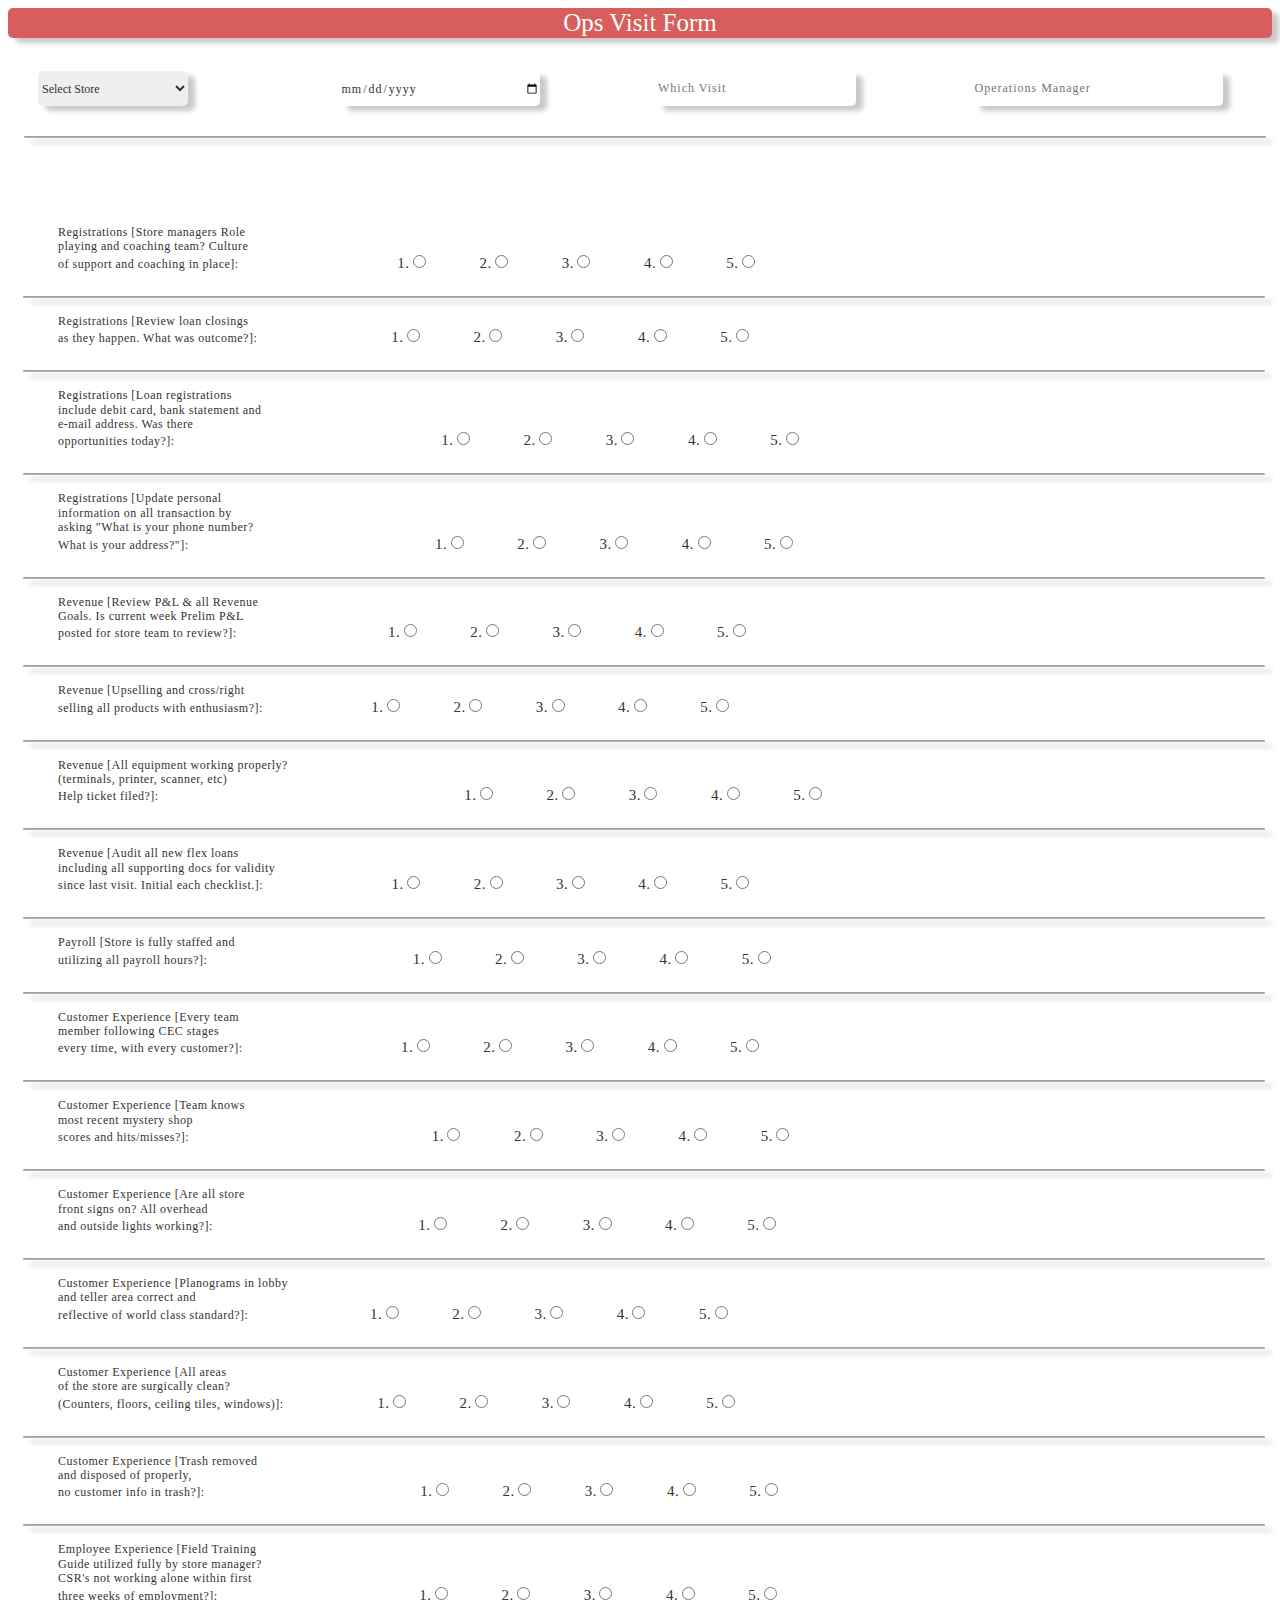
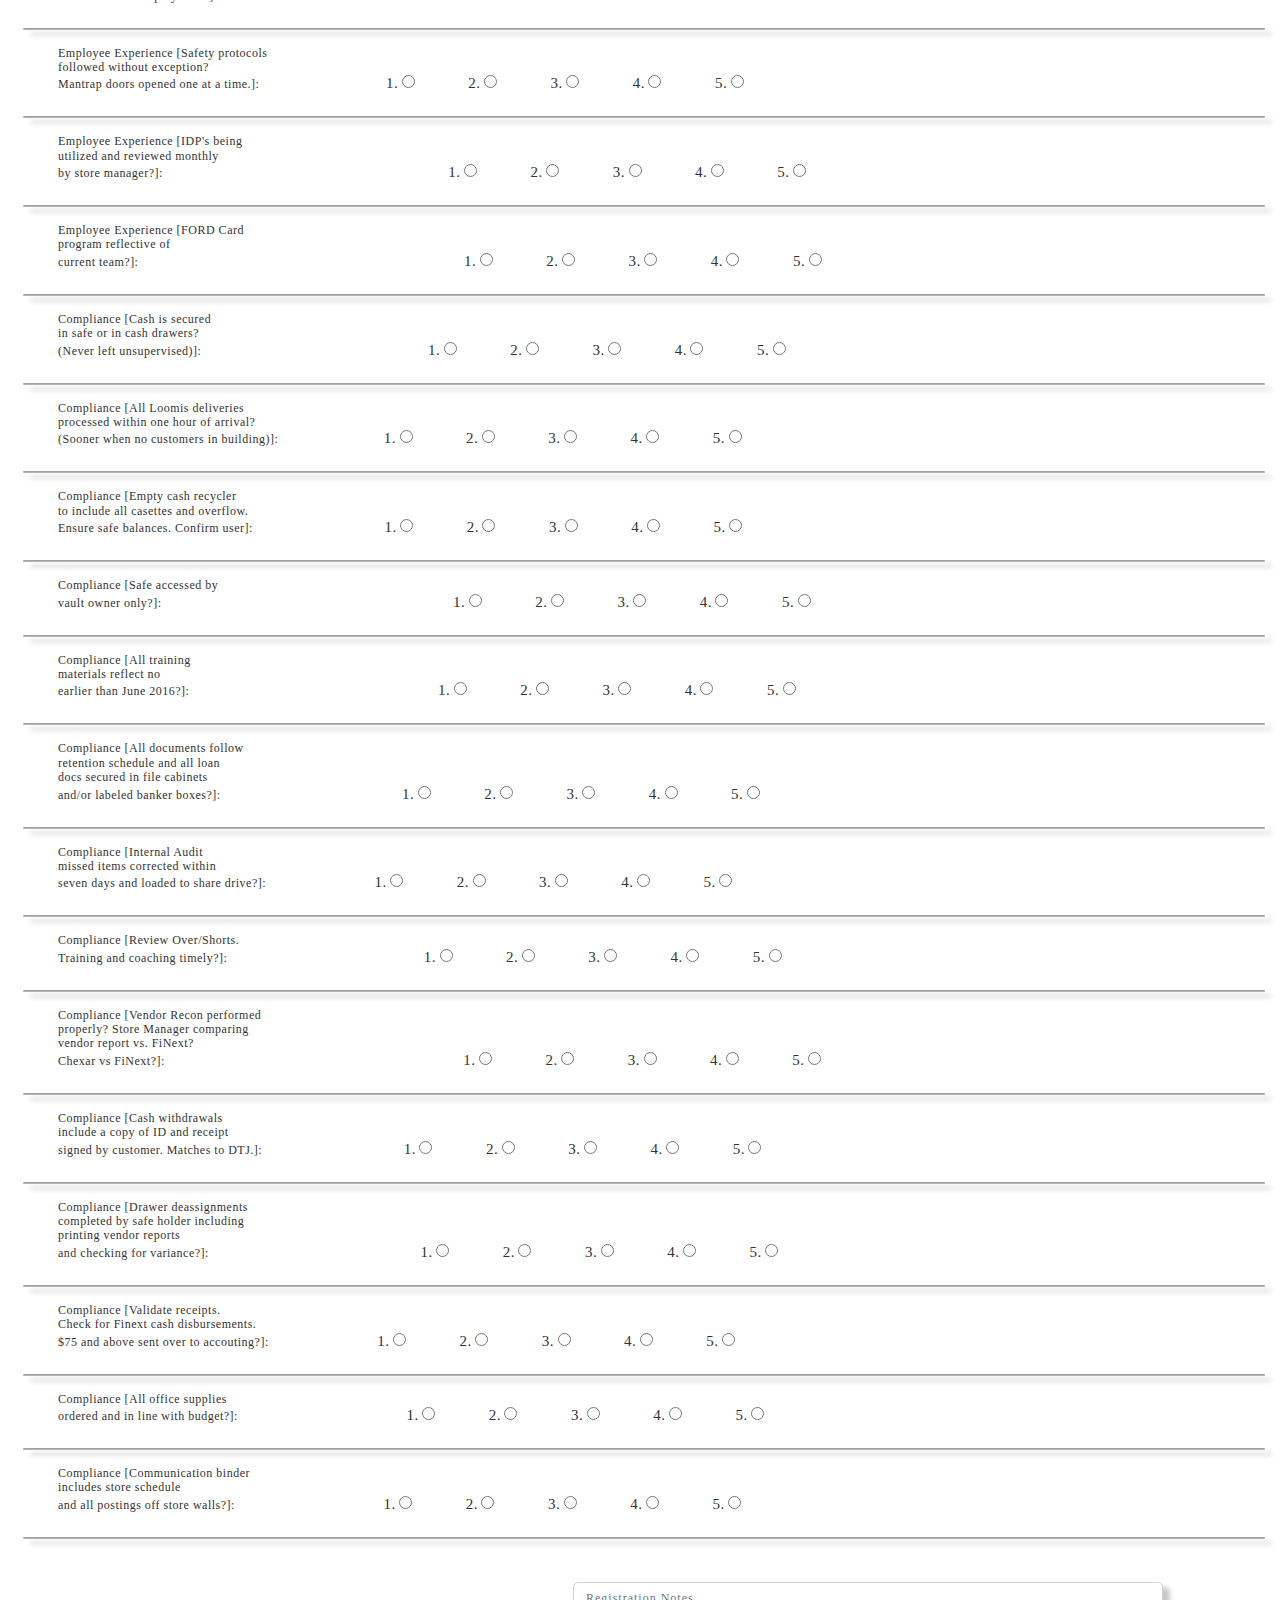
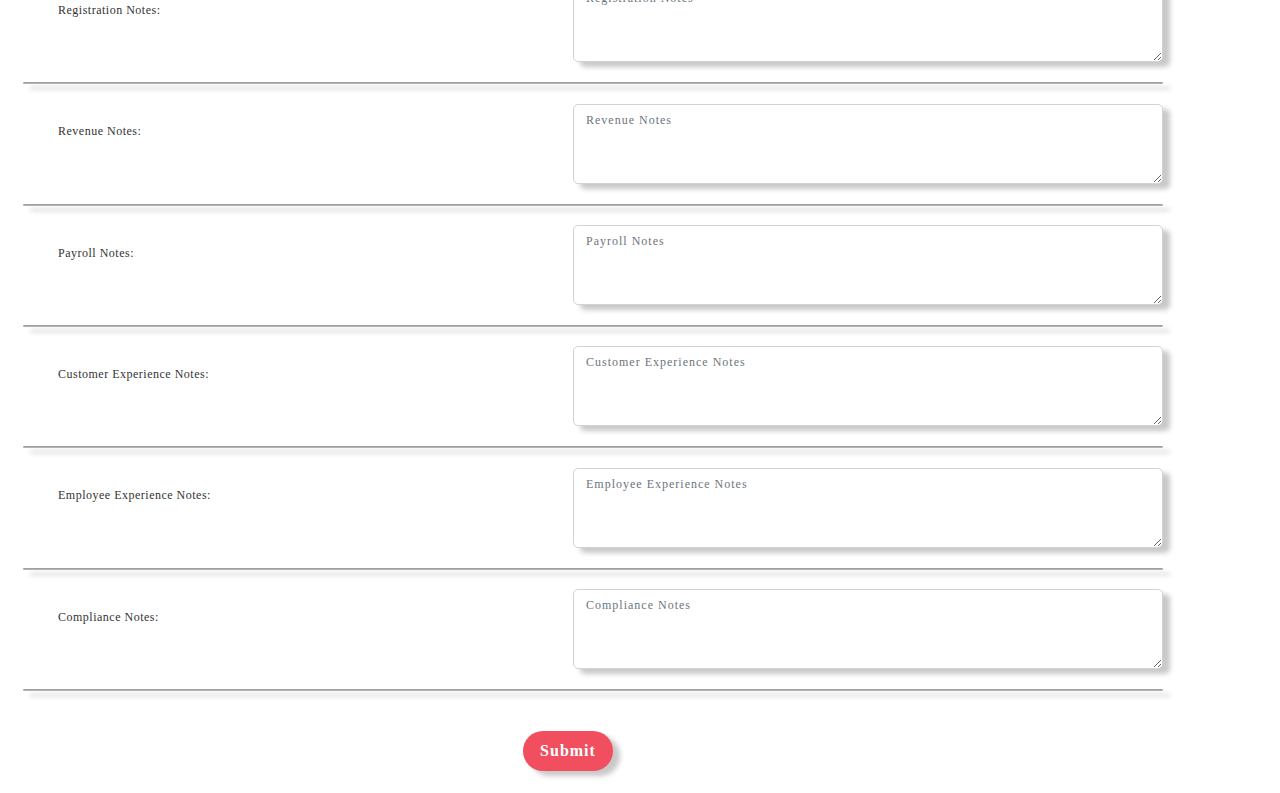
<file: index.html>
<!DOCTYPE html>
<html>

<head>
    <meta charset="utf-8" />
    <meta http-equiv="X-UA-Compatible" content="IE=edge" />
    <title>Ops Visit </title>
    <meta name="description" content="" />
    <meta name="viewport" content="width=device-width, initial-scale=1" />
    <meta name="robots" content="all,follow" />
    <!-- Bootstrap CSS-->
    <link rel="stylesheet" href="vendor/bootstrap/css/bootstrap.min.css" />
    <!-- Font Awesome CSS-->
    <link rel="stylesheet" href="vendor/font-awesome/css/font-awesome.min.css" />
    <!-- Google fonts - Roboto-->
    <link rel="stylesheet" href="https://fonts.googleapis.com/css?family=Roboto:300,400,700" />
    <!-- Bootstrap Select-->
    <link rel="stylesheet" href="vendor/bootstrap-select/css/bootstrap-select.min.css" />
    <!-- owl carousel-->
    <link rel="stylesheet" href="vendor/owl.carousel/assets/owl.carousel.css" />
    <link rel="stylesheet" href="vendor/owl.carousel/assets/owl.theme.default.css" />

    <!-- Custom stylesheet -->
    <link rel="stylesheet" href="css/style.css" />
</head>

<body>
    <h1>Ops Visit Form</h1>

    <!-- section 0ne -->
    <div class="container contact-form">
        <div class="flex-container" id="startformOne">
            <div class="flex-child ">
                <div class="col-md-12">
                    <select id="store" required>
              <option value="None"> Select Store </option>
              <option value="1"> 1</option>
              <option value="2"> 2</option>
              <option value="3"> 3</option>
              <option value="4">4</option>
              <option value="5">5</option>
              <option value="6"> 6</option>
              <option value="7"> 7</option>
              <option value="8"> 8</option>
              <option value="9">9</option>
              <option value="10">10</option>
              <option value="11"> 11</option>
              <option value="12"> 12</option>
              <option value="13"> 13</option>
              <option value="14">14</option>
              <option value="15">15</option>
              <option value="16"> 16</option>
              <option value="17"> 17</option>
              <option value="18"> 18</option>
              <option value="19">19</option>
              <option value="20">20</option>
              <option value="21">21</option>
              <option value="22">22</option>
              <option value="23">23</option>
              <option value="24">24</option>
              <option value="25">25</option>
              <option value="26"> 26</option>
              <option value="27"> 27</option>
              <option value="28"> 28</option>
              <option value="29">29</option>
              <option value="30">30</option>
              <option value="31"> 31</option>
              <option value="32"> 32</option>
              <option value="33"> 33</option>
              <option value="34">34</option>
              <option value="35">35</option>
              <option value="36"> 36</option>
              <option value="37"> 37</option>
              <option value="38"> 38</option>
              <option value="39">39</option>
              <option value="40">40</option>
              <option value="41"> 41</option>
              <option value="42"> 42</option>
              <option value="43"> 43</option>
              <option value="44">44</option>
              <option value="45">45</option>
              <option value="46">46</option>
              <option value="47">47</option>
              <option value="48">48</option>
              <option value="49">49</option>
              <option value="50">50</option>
              <option value="51"> 51</option>
              <option value="52"> 52</option>
              <option value="53"> 53</option>
              <option value="54">54</option>
              <option value="55">55</option>
              <option value="56"> 56</option>
              <option value="57"> 57</option>
              <option value="8"> 58</option>
              <option value="9">59</option>
              <option value="60">60</option>
              <option value="61"> 61</option>
              <option value="62"> 62</option>
              <option value="63"> 63</option>
              <option value="64">64</option>
              <option value="65">65</option>
              <option value="66"> 66</option>
              <option value="67"> 67</option>
              <option value="68"> 68</option>
              <option value="69">69</option>
              <option value="70">70</option>
              <option value="71">71</option>
              <option value="72">72</option>
              <option value="73">73</option>
              <option value="74">74</option>
              <option value="75">75</option>
              <option value="76"> 76</option>
              <option value="77"> 77</option>
              <option value="78"> 78</option>
              <option value="79">79</option>
              <option value="80">80</option>
              <option value="81"> 81</option>
              <option value="82"> 82</option>
              <option value="83"> 83</option>
              <option value="84">84</option>
              <option value="85">85</option>
              <option value="86"> 86</option>
              <option value="87"> 87</option>
              <option value="88"> 88</option>
              <option value="89">89</option>
              <option value="90">90</option>
              <option value="91"> 91</option>
              <option value="92"> 92</option>
              <option value="93"> 93</option>
              <option value="94">94</option>
              <option value="95">95</option>
              <option value="96">96</option>
              <option value="97">97</option>
              <option value="98">98</option>
              <option value="99">99</option>
              <option value="100">100</option>
              <option value="100">101</option>
              <option value="100">102</option>
              <option value="100">103</option>
              <option value="100">104</option>
            </select>
                </div>
            </div>
            <div class="flex-child ">
                <input type="date" id="datepicker" data-date-format="DD MMMM YYYY" required/>
            </div>
            <div class="flex-child ">
                <input type="text" id="whichVisit" placeholder="Which Visit" required/>
            </div>

            <div class="flex-child ">
                <input type="text" id="OperationsManager" placeholder="Operations Manager" required/>
            </div>
        </div>
        <hr style=" width:1242px; margin-left: 1px; margin-bottom: 15px;">
        <br><br><br>

    </div>
    </div>
    <!-- section two -->
    <div class="container contact-form">
        <div class="flex-container">

            <div class="flex-child">
                <h2>Registrations [Store managers Role <br>playing and coaching team? Culture <br>of support and coaching in place]:
                    <div id="inputnum">
                        <label for="StoreandCSR">1.</label>
                        <input type="radio" id="StoreandCSRone" name="fav" value="1">
                        <label for="StoreandCSR">2.</label>
                        <input type="radio" id="StoreandCSRtwo" name="fav" value="2">
                        <label for="StoreandCSR">3.</label>
                        <input type="radio" id="StoreandCSRthree" name="fav" value="3">
                        <label for="StoreandCSR">4.</label>
                        <input type="radio" id="StoreandCSRfour" name="fav" value="4">
                        <label for="StoreandCSR">5.</label>
                        <input type="radio" id="StoreandCSRfive" name="fav" value="5">
                    </div>
                </h2>
                <hr style=" width:1242px;">

            </div>

            <div class="flex-child ">
                <h2>Registrations [Review loan closings <br>as they happen. What was outcome?]:
                    <div id="inputone">
                        <label for="StoreandCSR">1.</label>
                        <input type="radio" id="StoreandCSRone" name="fav" value="1">
                        <label for="StoreandCSR">2.</label>
                        <input type="radio" id="StoreandCSRtwo" name="fav" value="2">
                        <label for="StoreandCSR">3.</label>
                        <input type="radio" id="StoreandCSRthree" name="fav" value="3">
                        <label for="StoreandCSR">4.</label>
                        <input type="radio" id="StoreandCSRfour" name="fav" value="4">
                        <label for="StoreandCSR">5.</label>
                        <input type="radio" id="StoreandCSRfive" name="fav" value="5">
                    </div>
                </h2>
                <hr style=" width:1242px;">

            </div>

            <div class="flex-child ">
                <h2>Registrations [Loan registrations<br> include debit card, bank statement and<br> e-mail address. Was there <br>opportunities today?]:
                    <div id="inputtwo">
                        <label for="StoreandCSR">1.</label>
                        <input type="radio" id="StoreandCSRone" name="fav" value="1">
                        <label for="StoreandCSR">2.</label>
                        <input type="radio" id="StoreandCSRtwo" name="fav" value="2">
                        <label for="StoreandCSR">3.</label>
                        <input type="radio" id="StoreandCSRthree" name="fav" value="3">
                        <label for="StoreandCSR">4.</label>
                        <input type="radio" id="StoreandCSRfour" name="fav" value="4">
                        <label for="StoreandCSR">5.</label>
                        <input type="radio" id="StoreandCSRfive" name="fav" value="5">
                    </div>
                </h2>
                <hr style=" width:1242px;">

            </div>

            <div class="flex-child ">
                <h2>Registrations [Update personal <br>information on all transaction by<br> asking "What is your phone number?<br> What is your address?"]:
                    <div id="inputthree">
                        <label for="StoreandCSR">1.</label>
                        <input type="radio" id="StoreandCSRone" name="fav" value="1">
                        <label for="StoreandCSR">2.</label>
                        <input type="radio" id="StoreandCSRtwo" name="fav" value="2">
                        <label for="StoreandCSR">3.</label>
                        <input type="radio" id="StoreandCSRthree" name="fav" value="3">
                        <label for="StoreandCSR">4.</label>
                        <input type="radio" id="StoreandCSRfour" name="fav" value="4">
                        <label for="StoreandCSR">5.</label>
                        <input type="radio" id="StoreandCSRfive" name="fav" value="5">
                    </div>
                </h2>
                <hr style=" width:1242px;">

            </div>

            <div class="flex-child ">
                <h2>Revenue [Review P&L & all Revenue<br> Goals. Is current week Prelim P&L<br> posted for store team to review?]:
                    <div id="inputfour">
                        <label for="StoreandCSR">1.</label>
                        <input type="radio" id="StoreandCSRone" name="fav" value="1">
                        <label for="StoreandCSR">2.</label>
                        <input type="radio" id="StoreandCSRtwo" name="fav" value="2">
                        <label for="StoreandCSR">3.</label>
                        <input type="radio" id="StoreandCSRthree" name="fav" value="3">
                        <label for="StoreandCSR">4.</label>
                        <input type="radio" id="StoreandCSRfour" name="fav" value="4">
                        <label for="StoreandCSR">5.</label>
                        <input type="radio" id="StoreandCSRfive" name="fav" value="5">
                    </div>
                </h2>
                <hr style=" width:1242px;">


            </div>

            <div class="flex-child ">
                <h2>Revenue [Upselling and cross/right <br>selling all products with enthusiasm?]:
                    <div id="inputfive">
                        <label for="StoreandCSR">1.</label>
                        <input type="radio" id="StoreandCSRone" name="fav" value="1">
                        <label for="StoreandCSR">2.</label>
                        <input type="radio" id="StoreandCSRtwo" name="fav" value="2">
                        <label for="StoreandCSR">3.</label>
                        <input type="radio" id="StoreandCSRthree" name="fav" value="3">
                        <label for="StoreandCSR">4.</label>
                        <input type="radio" id="StoreandCSRfour" name="fav" value="4">
                        <label for="StoreandCSR">5.</label>
                        <input type="radio" id="StoreandCSRfive" name="fav" value="5">
                    </div>
                </h2>
                <hr style=" width:1242px;">

            </div>

            <div class="flex-child ">
                <h2>Revenue [All equipment working properly? <br>(terminals, printer, scanner, etc)<br> Help ticket filed?]:
                    <div id="inputsix">
                        <label for="StoreandCSR">1.</label>
                        <input type="radio" id="StoreandCSRone" name="fav" value="1">
                        <label for="StoreandCSR">2.</label>
                        <input type="radio" id="StoreandCSRtwo" name="fav" value="2">
                        <label for="StoreandCSR">3.</label>
                        <input type="radio" id="StoreandCSRthree" name="fav" value="3">
                        <label for="StoreandCSR">4.</label>
                        <input type="radio" id="StoreandCSRfour" name="fav" value="4">
                        <label for="StoreandCSR">5.</label>
                        <input type="radio" id="StoreandCSRfive" name="fav" value="5">
                    </div>
                </h2>
                <hr style=" width:1242px;">
            </div>

            <div class="flex-child ">
                <h2>Revenue [Audit all new flex loans <br>including all supporting docs for validity<br> since last visit. Initial each checklist.]:
                    <div id="inputseven">
                        <label for="StoreandCSR">1.</label>
                        <input type="radio" id="StoreandCSRone" name="fav" value="1">
                        <label for="StoreandCSR">2.</label>
                        <input type="radio" id="StoreandCSRtwo" name="fav" value="2">
                        <label for="StoreandCSR">3.</label>
                        <input type="radio" id="StoreandCSRthree" name="fav" value="3">
                        <label for="StoreandCSR">4.</label>
                        <input type="radio" id="StoreandCSRfour" name="fav" value="4">
                        <label for="StoreandCSR">5.</label>
                        <input type="radio" id="StoreandCSRfive" name="fav" value="5">
                    </div>
                </h2>
                <hr style=" width:1242px;">
            </div>

            <div class="flex-child ">
                <h2>Payroll [Store is fully staffed and <br>utilizing all payroll hours?]:
                    <div id="inputeight">
                        <label for="StoreandCSR">1.</label>
                        <input type="radio" id="StoreandCSRone" name="fav" value="1">
                        <label for="StoreandCSR">2.</label>
                        <input type="radio" id="StoreandCSRtwo" name="fav" value="2">
                        <label for="StoreandCSR">3.</label>
                        <input type="radio" id="StoreandCSRthree" name="fav" value="3">
                        <label for="StoreandCSR">4.</label>
                        <input type="radio" id="StoreandCSRfour" name="fav" value="4">
                        <label for="StoreandCSR">5.</label>
                        <input type="radio" id="StoreandCSRfive" name="fav" value="5">
                    </div>
                </h2>
                <hr style=" width:1242px;">
            </div>

            <div class="flex-child ">
                <h2>Customer Experience [Every team<br> member following CEC stages <br>every time, with every customer?]:
                    <div id="inputnine">
                        <label for="StoreandCSR">1.</label>
                        <input type="radio" id="StoreandCSRone" name="fav" value="1">
                        <label for="StoreandCSR">2.</label>
                        <input type="radio" id="StoreandCSRtwo" name="fav" value="2">
                        <label for="StoreandCSR">3.</label>
                        <input type="radio" id="StoreandCSRthree" name="fav" value="3">
                        <label for="StoreandCSR">4.</label>
                        <input type="radio" id="StoreandCSRfour" name="fav" value="4">
                        <label for="StoreandCSR">5.</label>
                        <input type="radio" id="StoreandCSRfive" name="fav" value="5">
                    </div>
                </h2>
                <hr style=" width:1242px;">
            </div>

            <div class="flex-child ">
                <h2>Customer Experience [Team knows<br> most recent mystery shop <br>scores and hits/misses?]:
                    <div id="inputten">
                        <label for="StoreandCSR">1.</label>
                        <input type="radio" id="StoreandCSRone" name="fav" value="1">
                        <label for="StoreandCSR">2.</label>
                        <input type="radio" id="StoreandCSRtwo" name="fav" value="2">
                        <label for="StoreandCSR">3.</label>
                        <input type="radio" id="StoreandCSRthree" name="fav" value="3">
                        <label for="StoreandCSR">4.</label>
                        <input type="radio" id="StoreandCSRfour" name="fav" value="4">
                        <label for="StoreandCSR">5.</label>
                        <input type="radio" id="StoreandCSRfive" name="fav" value="5">
                    </div>
                </h2>
                <hr style=" width:1242px;">
            </div>

            <div class="flex-child ">
                <h2>Customer Experience [Are all store<br> front signs on? All overhead <br>and outside lights working?]:
                    <div id="inputeleven">
                        <label for="StoreandCSR">1.</label>
                        <input type="radio" id="StoreandCSRone" name="fav" value="1">
                        <label for="StoreandCSR">2.</label>
                        <input type="radio" id="StoreandCSRtwo" name="fav" value="2">
                        <label for="StoreandCSR">3.</label>
                        <input type="radio" id="StoreandCSRthree" name="fav" value="3">
                        <label for="StoreandCSR">4.</label>
                        <input type="radio" id="StoreandCSRfour" name="fav" value="4">
                        <label for="StoreandCSR">5.</label>
                        <input type="radio" id="StoreandCSRfive" name="fav" value="5">
                    </div>
                </h2>
                <hr style=" width:1242px;">
            </div>

            <div class="flex-child ">
                <h2>Customer Experience [Planograms in lobby <br>and teller area correct and <br>reflective of world class standard?]:
                    <div id="inputTwelve">
                        <label for="StoreandCSR">1.</label>
                        <input type="radio" id="StoreandCSRone" name="fav" value="1">
                        <label for="StoreandCSR">2.</label>
                        <input type="radio" id="StoreandCSRtwo" name="fav" value="2">
                        <label for="StoreandCSR">3.</label>
                        <input type="radio" id="StoreandCSRthree" name="fav" value="3">
                        <label for="StoreandCSR">4.</label>
                        <input type="radio" id="StoreandCSRfour" name="fav" value="4">
                        <label for="StoreandCSR">5.</label>
                        <input type="radio" id="StoreandCSRfive" name="fav" value="5">
                    </div>
                </h2>
                <hr style=" width:1242px;">
            </div>

            <div class="flex-child ">
                <h2>Customer Experience [All areas <br>of the store are surgically clean?<br> (Counters, floors, ceiling tiles, windows)]:
                    <div id="inputThirteen">
                        <label for="StoreandCSR">1.</label>
                        <input type="radio" id="StoreandCSRone" name="fav" value="1">
                        <label for="StoreandCSR">2.</label>
                        <input type="radio" id="StoreandCSRtwo" name="fav" value="2">
                        <label for="StoreandCSR">3.</label>
                        <input type="radio" id="StoreandCSRthree" name="fav" value="3">
                        <label for="StoreandCSR">4.</label>
                        <input type="radio" id="StoreandCSRfour" name="fav" value="4">
                        <label for="StoreandCSR">5.</label>
                        <input type="radio" id="StoreandCSRfive" name="fav" value="5">
                    </div>
                </h2>
                <hr style=" width:1242px;">
            </div>

            <div class="flex-child ">
                <h2>Customer Experience [Trash removed <br>and disposed of properly, <br>no customer info in trash?]:
                    <div id="inputFourteen">
                        <label for="StoreandCSR">1.</label>
                        <input type="radio" id="StoreandCSRone" name="fav" value="1">
                        <label for="StoreandCSR">2.</label>
                        <input type="radio" id="StoreandCSRtwo" name="fav" value="2">
                        <label for="StoreandCSR">3.</label>
                        <input type="radio" id="StoreandCSRthree" name="fav" value="3">
                        <label for="StoreandCSR">4.</label>
                        <input type="radio" id="StoreandCSRfour" name="fav" value="4">
                        <label for="StoreandCSR">5.</label>
                        <input type="radio" id="StoreandCSRfive" name="fav" value="5">
                    </div>
                </h2>
                <hr style=" width:1242px;">
            </div>

            <div class="flex-child ">
                <h2>Employee Experience [Field Training <br>Guide utilized fully by store manager? <br>CSR's not working alone within first <br>three weeks of employment?]:
                    <div id="inputFifteen">
                        <label for="StoreandCSR">1.</label>
                        <input type="radio" id="StoreandCSRone" name="fav" value="1">
                        <label for="StoreandCSR">2.</label>
                        <input type="radio" id="StoreandCSRtwo" name="fav" value="2">
                        <label for="StoreandCSR">3.</label>
                        <input type="radio" id="StoreandCSRthree" name="fav" value="3">
                        <label for="StoreandCSR">4.</label>
                        <input type="radio" id="StoreandCSRfour" name="fav" value="4">
                        <label for="StoreandCSR">5.</label>
                        <input type="radio" id="StoreandCSRfive" name="fav" value="5">
                    </div>
                </h2>
                <hr style=" width:1242px;">
            </div>

            <div class="flex-child ">
                <h2>Employee Experience [Safety protocols <br>followed without exception? <br>Mantrap doors opened one at a time.]:
                    <div id="inputSixteen">
                        <label for="StoreandCSR">1.</label>
                        <input type="radio" id="StoreandCSRone" name="fav" value="1">
                        <label for="StoreandCSR">2.</label>
                        <input type="radio" id="StoreandCSRtwo" name="fav" value="2">
                        <label for="StoreandCSR">3.</label>
                        <input type="radio" id="StoreandCSRthree" name="fav" value="3">
                        <label for="StoreandCSR">4.</label>
                        <input type="radio" id="StoreandCSRfour" name="fav" value="4">
                        <label for="StoreandCSR">5.</label>
                        <input type="radio" id="StoreandCSRfive" name="fav" value="5">
                    </div>
                </h2>
                <hr style=" width:1242px;">
            </div>

            <div class="flex-child ">
                <h2>Employee Experience [IDP's being<br> utilized and reviewed monthly<br> by store manager?]:
                    <div id="inputSeventeen">
                        <label for="StoreandCSR">1.</label>
                        <input type="radio" id="StoreandCSRone" name="fav" value="1">
                        <label for="StoreandCSR">2.</label>
                        <input type="radio" id="StoreandCSRtwo" name="fav" value="2">
                        <label for="StoreandCSR">3.</label>
                        <input type="radio" id="StoreandCSRthree" name="fav" value="3">
                        <label for="StoreandCSR">4.</label>
                        <input type="radio" id="StoreandCSRfour" name="fav" value="4">
                        <label for="StoreandCSR">5.</label>
                        <input type="radio" id="StoreandCSRfive" name="fav" value="5">
                    </div>
                </h2>
                <hr style=" width:1242px;">
            </div>

            <div class="flex-child ">
                <h2>Employee Experience [FORD Card<br> program reflective of <br>current team?]:
                    <div id="inputEighteen">
                        <label for="StoreandCSR">1.</label>
                        <input type="radio" id="StoreandCSRone" name="fav" value="1">
                        <label for="StoreandCSR">2.</label>
                        <input type="radio" id="StoreandCSRtwo" name="fav" value="2">
                        <label for="StoreandCSR">3.</label>
                        <input type="radio" id="StoreandCSRthree" name="fav" value="3">
                        <label for="StoreandCSR">4.</label>
                        <input type="radio" id="StoreandCSRfour" name="fav" value="4">
                        <label for="StoreandCSR">5.</label>
                        <input type="radio" id="StoreandCSRfive" name="fav" value="5">
                    </div>
                </h2>
                <hr style=" width:1242px;">
            </div>

            <div class="flex-child ">
                <h2>Compliance [Cash is secured<br> in safe or in cash drawers?<br> (Never left unsupervised)]:
                    <div id="inputNineteen">
                        <label for="StoreandCSR">1.</label>
                        <input type="radio" id="StoreandCSRone" name="fav" value="1">
                        <label for="StoreandCSR">2.</label>
                        <input type="radio" id="StoreandCSRtwo" name="fav" value="2">
                        <label for="StoreandCSR">3.</label>
                        <input type="radio" id="StoreandCSRthree" name="fav" value="3">
                        <label for="StoreandCSR">4.</label>
                        <input type="radio" id="StoreandCSRfour" name="fav" value="4">
                        <label for="StoreandCSR">5.</label>
                        <input type="radio" id="StoreandCSRfive" name="fav" value="5">
                    </div>
                </h2>
                <hr style=" width:1242px;">

            </div>

            <div class="flex-child ">
                <h2>Compliance [All Loomis deliveries<br> processed within one hour of arrival? <br>(Sooner when no customers in building)]:
                    <div id="inputTwenty">
                        <label for="StoreandCSR">1.</label>
                        <input type="radio" id="StoreandCSRone" name="fav" value="1">
                        <label for="StoreandCSR">2.</label>
                        <input type="radio" id="StoreandCSRtwo" name="fav" value="2">
                        <label for="StoreandCSR">3.</label>
                        <input type="radio" id="StoreandCSRthree" name="fav" value="3">
                        <label for="StoreandCSR">4.</label>
                        <input type="radio" id="StoreandCSRfour" name="fav" value="4">
                        <label for="StoreandCSR">5.</label>
                        <input type="radio" id="StoreandCSRfive" name="fav" value="5">
                    </div>
                </h2>
                <hr style=" width:1242px;">
            </div>

            <div class="flex-child ">
                <h2>Compliance [Empty cash recycler<br> to include all casettes and overflow. <br>Ensure safe balances. Confirm user]:
                    <div id="inputTwentyone">
                        <label for="StoreandCSR">1.</label>
                        <input type="radio" id="StoreandCSRone" name="fav" value="1">
                        <label for="StoreandCSR">2.</label>
                        <input type="radio" id="StoreandCSRtwo" name="fav" value="2">
                        <label for="StoreandCSR">3.</label>
                        <input type="radio" id="StoreandCSRthree" name="fav" value="3">
                        <label for="StoreandCSR">4.</label>
                        <input type="radio" id="StoreandCSRfour" name="fav" value="4">
                        <label for="StoreandCSR">5.</label>
                        <input type="radio" id="StoreandCSRfive" name="fav" value="5">
                    </div>
                </h2>
                <hr style=" width:1242px;">

            </div>

            <div class="flex-child ">
                <h2>Compliance [Safe accessed by <br>vault owner only?]:
                    <div id="inputTwentytwo">
                        <label for="StoreandCSR">1.</label>
                        <input type="radio" id="StoreandCSRone" name="fav" value="1">
                        <label for="StoreandCSR">2.</label>
                        <input type="radio" id="StoreandCSRtwo" name="fav" value="2">
                        <label for="StoreandCSR">3.</label>
                        <input type="radio" id="StoreandCSRthree" name="fav" value="3">
                        <label for="StoreandCSR">4.</label>
                        <input type="radio" id="StoreandCSRfour" name="fav" value="4">
                        <label for="StoreandCSR">5.</label>
                        <input type="radio" id="StoreandCSRfive" name="fav" value="5">
                    </div>
                </h2>
                <hr style=" width:1242px;">
            </div>

            <div class="flex-child ">
                <h2>Compliance [All training <br>materials reflect no <br>earlier than June 2016?]:
                    <div id="inputTwentythree">
                        <label for="StoreandCSR">1.</label>
                        <input type="radio" id="StoreandCSRone" name="fav" value="1">
                        <label for="StoreandCSR">2.</label>
                        <input type="radio" id="StoreandCSRtwo" name="fav" value="2">
                        <label for="StoreandCSR">3.</label>
                        <input type="radio" id="StoreandCSRthree" name="fav" value="3">
                        <label for="StoreandCSR">4.</label>
                        <input type="radio" id="StoreandCSRfour" name="fav" value="4">
                        <label for="StoreandCSR">5.</label>
                        <input type="radio" id="StoreandCSRfive" name="fav" value="5">
                    </div>
                </h2>
                <hr style=" width:1242px;">
            </div>

            <div class="flex-child ">
                <h2>Compliance [All documents follow <br>retention schedule and all loan <br>docs secured in file cabinets<br> and/or labeled banker boxes?]:
                    <div id="inputTwentyfour">
                        <label for="StoreandCSR">1.</label>
                        <input type="radio" id="StoreandCSRone" name="fav" value="1">
                        <label for="StoreandCSR">2.</label>
                        <input type="radio" id="StoreandCSRtwo" name="fav" value="2">
                        <label for="StoreandCSR">3.</label>
                        <input type="radio" id="StoreandCSRthree" name="fav" value="3">
                        <label for="StoreandCSR">4.</label>
                        <input type="radio" id="StoreandCSRfour" name="fav" value="4">
                        <label for="StoreandCSR">5.</label>
                        <input type="radio" id="StoreandCSRfive" name="fav" value="5">
                    </div>
                </h2>
                <hr style=" width:1242px;">

            </div>

            <div class="flex-child ">
                <h2>Compliance [Internal Audit <br>missed items corrected within<br> seven days and loaded to share drive?]:
                    <div id="inputTwentyfive">
                        <label for="StoreandCSR">1.</label>
                        <input type="radio" id="StoreandCSRone" name="fav" value="1">
                        <label for="StoreandCSR">2.</label>
                        <input type="radio" id="StoreandCSRtwo" name="fav" value="2">
                        <label for="StoreandCSR">3.</label>
                        <input type="radio" id="StoreandCSRthree" name="fav" value="3">
                        <label for="StoreandCSR">4.</label>
                        <input type="radio" id="StoreandCSRfour" name="fav" value="4">
                        <label for="StoreandCSR">5.</label>
                        <input type="radio" id="StoreandCSRfive" name="fav" value="5">
                    </div>
                </h2>
                <hr style=" width:1242px;">
            </div>

            <div class="flex-child ">
                <h2>Compliance [Review Over/Shorts.<br> Training and coaching timely?]:
                    <div id="inputTwentysix">
                        <label for="StoreandCSR">1.</label>
                        <input type="radio" id="StoreandCSRone" name="fav" value="1">
                        <label for="StoreandCSR">2.</label>
                        <input type="radio" id="StoreandCSRtwo" name="fav" value="2">
                        <label for="StoreandCSR">3.</label>
                        <input type="radio" id="StoreandCSRthree" name="fav" value="3">
                        <label for="StoreandCSR">4.</label>
                        <input type="radio" id="StoreandCSRfour" name="fav" value="4">
                        <label for="StoreandCSR">5.</label>
                        <input type="radio" id="StoreandCSRfive" name="fav" value="5">
                    </div>
                </h2>
                <hr style=" width:1242px;">
            </div>

            <div class="flex-child ">
                <h2>Compliance [Vendor Recon performed<br> properly? Store Manager comparing<br> vendor report vs. FiNext? <br>Chexar vs FiNext?]:
                    <div id="inputTwentyseven">
                        <label for="StoreandCSR">1.</label>
                        <input type="radio" id="StoreandCSRone" name="fav" value="1">
                        <label for="StoreandCSR">2.</label>
                        <input type="radio" id="StoreandCSRtwo" name="fav" value="2">
                        <label for="StoreandCSR">3.</label>
                        <input type="radio" id="StoreandCSRthree" name="fav" value="3">
                        <label for="StoreandCSR">4.</label>
                        <input type="radio" id="StoreandCSRfour" name="fav" value="4">
                        <label for="StoreandCSR">5.</label>
                        <input type="radio" id="StoreandCSRfive" name="fav" value="5">
                    </div>
                </h2>
                <hr style=" width:1242px;">
            </div>

            <div class="flex-child ">
                <h2>Compliance [Cash withdrawals <br>include a copy of ID and receipt<br> signed by customer. Matches to DTJ.]:
                    <div id="inputTwentyeight">
                        <label for="StoreandCSR">1.</label>
                        <input type="radio" id="StoreandCSRone" name="fav" value="1">
                        <label for="StoreandCSR">2.</label>
                        <input type="radio" id="StoreandCSRtwo" name="fav" value="2">
                        <label for="StoreandCSR">3.</label>
                        <input type="radio" id="StoreandCSRthree" name="fav" value="3">
                        <label for="StoreandCSR">4.</label>
                        <input type="radio" id="StoreandCSRfour" name="fav" value="4">
                        <label for="StoreandCSR">5.</label>
                        <input type="radio" id="StoreandCSRfive" name="fav" value="5">
                    </div>
                </h2>
                <hr style=" width:1242px;">
            </div>

            <div class="flex-child ">
                <h2>Compliance [Drawer deassignments <br>completed by safe holder including<br> printing vendor reports <br>and checking for variance?]:
                    <div id="inputTwentynine">
                        <label for="StoreandCSR">1.</label>
                        <input type="radio" id="StoreandCSRone" name="fav" value="1">
                        <label for="StoreandCSR">2.</label>
                        <input type="radio" id="StoreandCSRtwo" name="fav" value="2">
                        <label for="StoreandCSR">3.</label>
                        <input type="radio" id="StoreandCSRthree" name="fav" value="3">
                        <label for="StoreandCSR">4.</label>
                        <input type="radio" id="StoreandCSRfour" name="fav" value="4">
                        <label for="StoreandCSR">5.</label>
                        <input type="radio" id="StoreandCSRfive" name="fav" value="5">
                    </div>
                </h2>
                <hr style=" width:1242px;">
            </div>

            <div class="flex-child ">
                <h2>Compliance [Validate receipts. <br>Check for Finext cash disbursements.<br> $75 and above sent over to accouting?]:
                    <div id="inputThirty">
                        <label for="StoreandCSR">1.</label>
                        <input type="radio" id="StoreandCSRone" name="fav" value="1">
                        <label for="StoreandCSR">2.</label>
                        <input type="radio" id="StoreandCSRtwo" name="fav" value="2">
                        <label for="StoreandCSR">3.</label>
                        <input type="radio" id="StoreandCSRthree" name="fav" value="3">
                        <label for="StoreandCSR">4.</label>
                        <input type="radio" id="StoreandCSRfour" name="fav" value="4">
                        <label for="StoreandCSR">5.</label>
                        <input type="radio" id="StoreandCSRfive" name="fav" value="5">
                    </div>
                </h2>
                <hr style=" width:1242px;">
            </div>

            <div class="flex-child ">
                <h2>Compliance [All office supplies <br>ordered and in line with budget?]:
                    <div id="inputThirtyone">
                        <label for="StoreandCSR">1.</label>
                        <input type="radio" id="StoreandCSRone" name="fav" value="1">
                        <label for="StoreandCSR">2.</label>
                        <input type="radio" id="StoreandCSRtwo" name="fav" value="2">
                        <label for="StoreandCSR">3.</label>
                        <input type="radio" id="StoreandCSRthree" name="fav" value="3">
                        <label for="StoreandCSR">4.</label>
                        <input type="radio" id="StoreandCSRfour" name="fav" value="4">
                        <label for="StoreandCSR">5.</label>
                        <input type="radio" id="StoreandCSRfive" name="fav" value="5">
                    </div>
                </h2>
                <hr style=" width:1242px;">
            </div>

            <div class="flex-child ">
                <h2>Compliance [Communication binder <br> includes store schedule <br>and all postings off store walls?]:
                    <div id="inputThirtytwo">
                        <label for="StoreandCSR">1.</label>
                        <input type="radio" id="StoreandCSRone" name="fav" value="1">
                        <label for="StoreandCSR">2.</label>
                        <input type="radio" id="StoreandCSRtwo" name="fav" value="2">
                        <label for="StoreandCSR">3.</label>
                        <input type="radio" id="StoreandCSRthree" name="fav" value="3">
                        <label for="StoreandCSR">4.</label>
                        <input type="radio" id="StoreandCSRfour" name="fav" value="4">
                        <label for="StoreandCSR">5.</label>
                        <input type="radio" id="StoreandCSRfive" name="fav" value="5">
                    </div>
                </h2>
                <hr style=" width:1242px;">

            </div>
        </div>
    </div>
    <br><br><br>
    <!-- section three -->
    <!-- <div class="container contact-form">
        <div class="flex-containerthree">

            <div class="flex-child ">
                <label>Customer Experience [Five E's of Employee Engagement Successfully Demonstrated : 	</label>
                <select class="form-control" id="employee" name="">
                        <option value="None"> Select  </option>
                                <option value="">Eye Contact</option>
                                <option value="">Ear to Ear Smile 😼 </option>
                                <option value="">Enthusiastic Greeting</option>
                                <option value="">Engage</option>
                                <option value="">Educate</option>
                              </select>
            </div>

            <div class="flex-child">
                <label>Employee Experience [CSR Recognition board includes monthly recognition refresh of Caught you doing something right cards.]	</label>
                <input class="form-control" id="inputnum" type="text" />
            </div>

            <div class="flex-child ">
                <label>Registrations [Consistently edit customer information including debit cards and EBV benefit discussions with customers.]	</label>
                <input class="form-control" id="inputnum" type="text" />
            </div>

            <div class="flex-child ">
                <label>Employee Experience [New Hire Orientation and Onboarding completed and meets deadlines.]	</label>
                <input class="form-control" id="inputnum" type="text" />
            </div>

            <div class="flex-child ">
                <label>Employee Experience [One on One completed weekly for all employees]	</label>
                <input class="form-control" id="inputnum" type="text" />
            </div>

            <div class="flex-child ">
                <label>Customer Experience [Review Online reviews do you have 5 star rating in Google? Is it current to the last 30 days? Is the team getting Facebook likes?]	</label>

                <input class="form-control" id="inputnum" type="text" />
            </div>

            <div class="flex-child ">
                <label>Customer Experience [Review Online reviews do you have 5 star rating on Yelp ? Is it current to the last 30 days? Is the team getting BBB review?]	</label>

                <input class="form-control" id="inputnum" type="text" />
            </div>
            <div class="flex-child ">
                <label>Registrations [Review EBV Sheet on drive for success]	</label>
                <input class="form-control" id="inputnum" type="text" />
            </div>

            <div class="flex-child ">
                <label>Employee Experience [Team meeting agenda, Using the correct format and are they being held weekly?]	</label>
                <input class="form-control" id="inputnum" type="text" />
            </div>
            <div class="flex-child ">
                <label>Customer Experience [Google and Yelp online reviews 4.5 rating or above?]	</label>
                <input class="form-control" id="inputnum" type="text" />
            </div>
            <div class="flex-child ">
                <label>Registrations [Online Inactives and Lead to Store calls made daily and LTS five minute contact goal achieved.]	</label>
                <input class="form-control" id="inputnum" type="text" />
            </div>

            <div class="flex-child ">
                <label>Customer Experience [Coaches guide for mystery shops complete within 7 days of shop notice?]	</label>
                <input class="form-control" id="inputnum" type="text" />
            </div>

            <div class="flex-child ">
                <label>Employee Experience [Manager schedule includes working every other Saturday and shifts of 8-6 Monday - Friday ]		</label>
                <input class="form-control" id="inputnum" type="text" />
            </div>

            <div class="flex-child ">
                <label>Registrations [Review Denials and NMI's for follow up and re-submission as necessary]		</label>
                <input class="form-control" id="inputnum" type="text" />
            </div>
            <div class="flex-child ">
                <label>Compliance [Empty cash recycler including all casettes and overflow cash is removed. ] </label>
                <input class="form-control" id="inputnum" type="text" />
            </div>

            <div class="flex-child ">
                <label>Compliance [Empty recycler of all casettes and overflow and ensure safe balances. Val]
                    </label>
                <input class="form-control" id="inputnum" type="text" />
            </div>



        </div>
    </div> -->
    <div class="container contact-form">
        <div class="flex-containerfour">

            <div class="flex-child">
                <h2>Registration Notes:</h2>

                <textarea name="txtMsg" class="form-control" id="msgone" placeholder="Registration Notes "></textarea>
                <hr>
            </div>
            <br>

            <div class="flex-child">
                <h2>Revenue Notes:</h2>

                <textarea name="txtMsg" class="form-control" id="msgtwo" placeholder="Revenue Notes"></textarea>
                <hr>
            </div>
            <br>

            <div class="flex-child">
                <h2>Payroll Notes:</h2>

                <textarea name="txtMsg" class="form-control" id="msgthree" placeholder="Payroll Notes"></textarea>
                <hr>
            </div>
            <br>

            <div class="flex-child">
                <h2>Customer Experience Notes:</h2>

                <textarea name="txtMsg" class="form-control" id="msgfour" placeholder="Customer Experience Notes"></textarea>
                <hr>
            </div>

            <br>
            <div class="flex-child">
                <h2>Employee Experience Notes:</h2>

                <textarea name="txtMsg" class="form-control" id="msgfive" placeholder="Employee Experience Notes"></textarea>
                <hr>
            </div>
            <br>


            <div class="flex-child">
                <h2>Compliance Notes:</h2>

                <textarea name="txtMsg" class="form-control" id="msgsix" placeholder="Compliance Notes"></textarea>
                <hr>
            </div>
            <br>


            <div class="flex-child">
                <input type="submit" name="btnSubmit" class="btnContact" value="Submit" />
            </div>


        </div>
    </div>

    <!-- Javascript files-->
    <script src="vendor/jquery/jquery.min.js"></script>
    <script src="vendor/popper.js/umd/popper.min.js"></script>
    <script src="vendor/bootstrap/js/bootstrap.min.js"></script>
    <script src="vendor/jquery.cookie/jquery.cookie.js"></script>
    <script src="vendor/waypoints/lib/jquery.waypoints.min.js"></script>
    <script src="vendor/jquery.counterup/jquery.counterup.min.js"></script>
    <script src="vendor/owl.carousel/owl.carousel.min.js"></script>
    <script src="vendor/owl.carousel2.thumbs/owl.carousel2.thumbs.min.js"></script>
    <script src="js/jquery.parallax-1.1.3.js"></script>
    <script src="vendor/bootstrap-select/js/bootstrap-select.min.js"></script>
    <script src="vendor/jquery.scrollto/jquery.scrollTo.min.js"></script>
    <script src="js/front.js"></script>
</body>

</html>
</file>
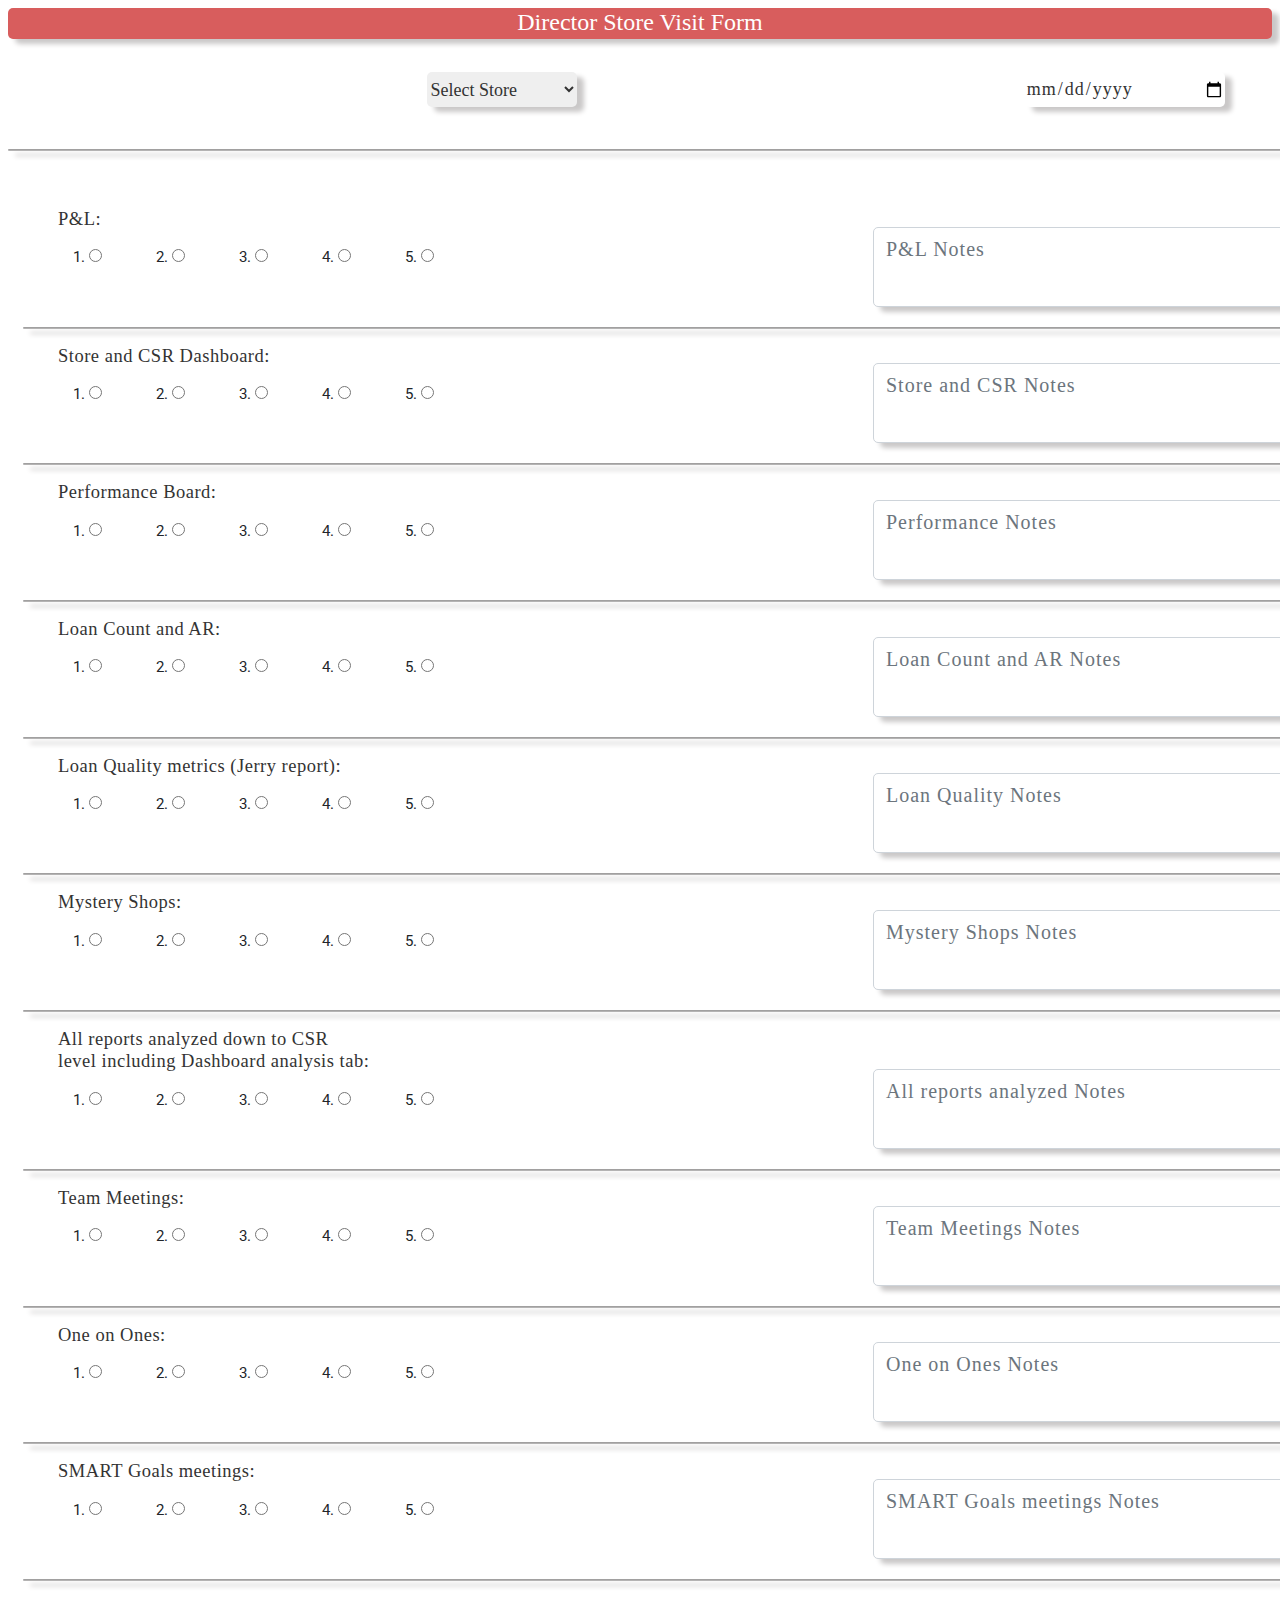
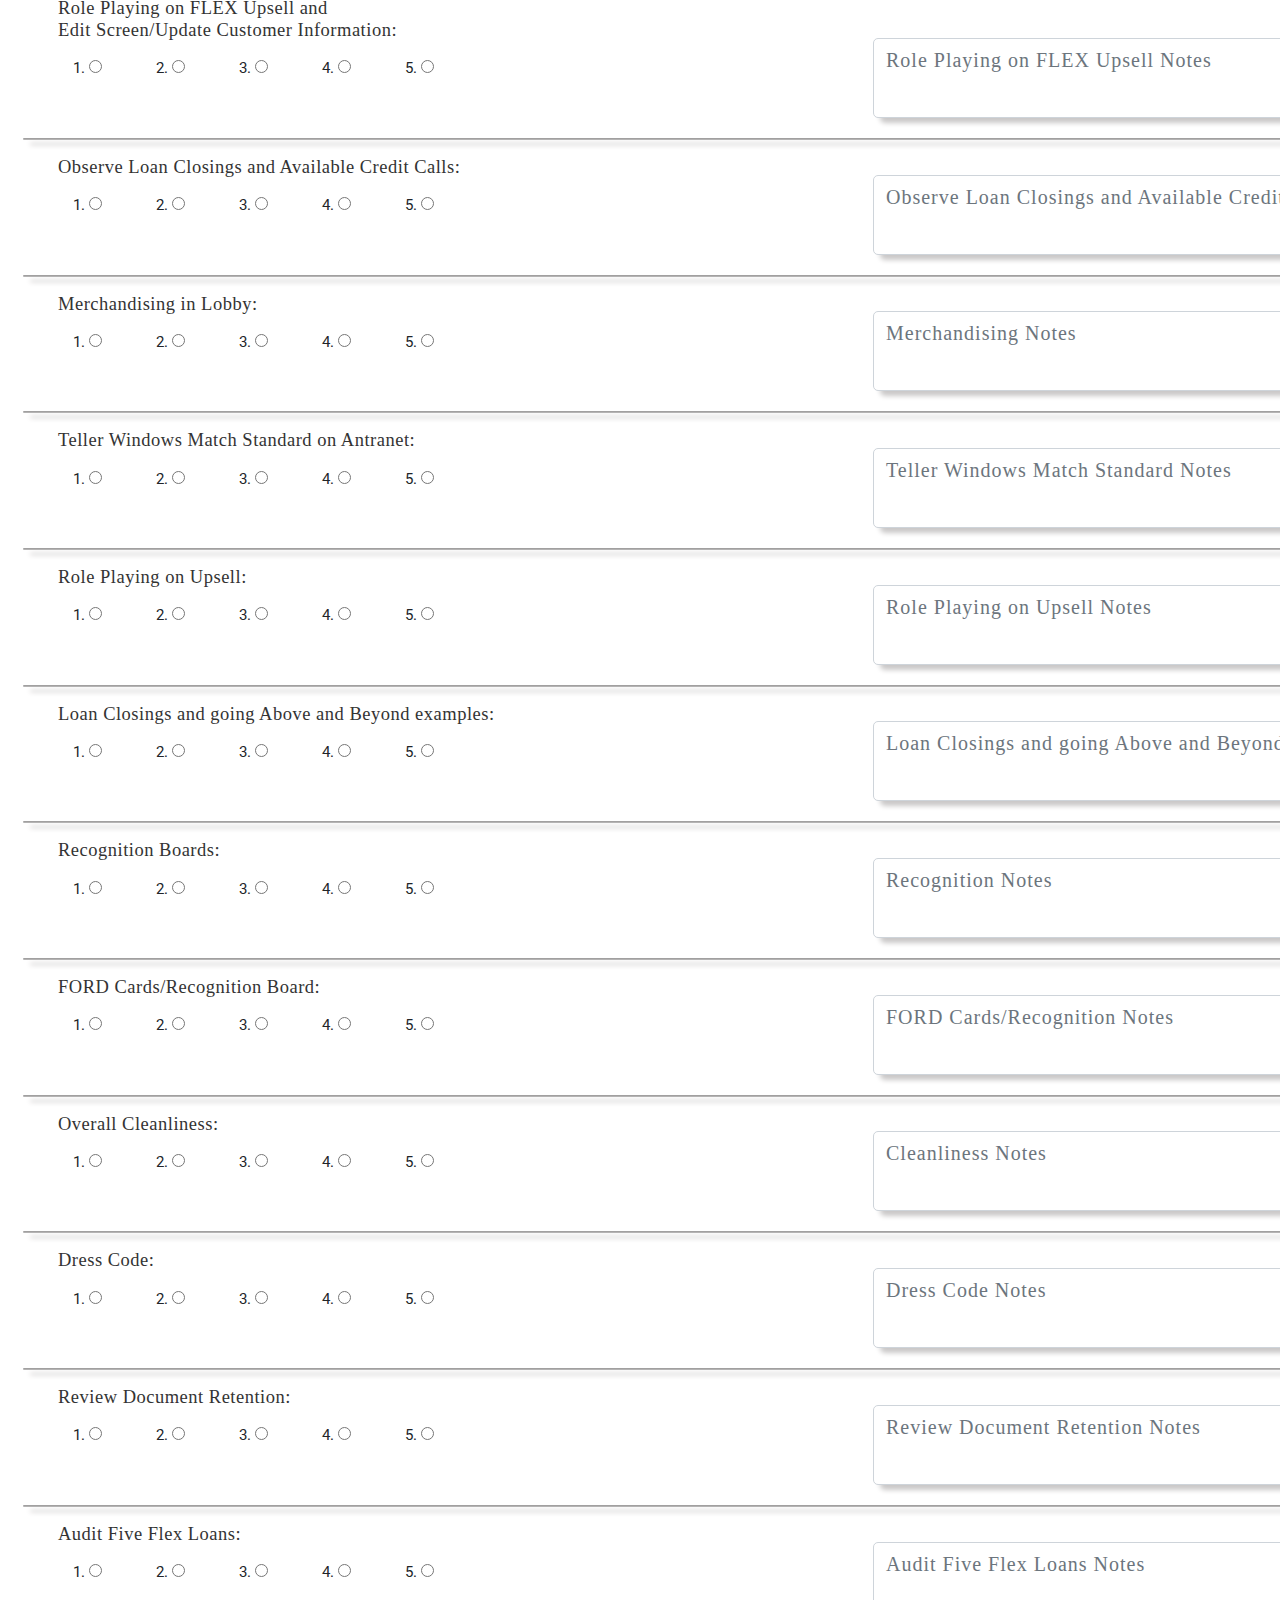
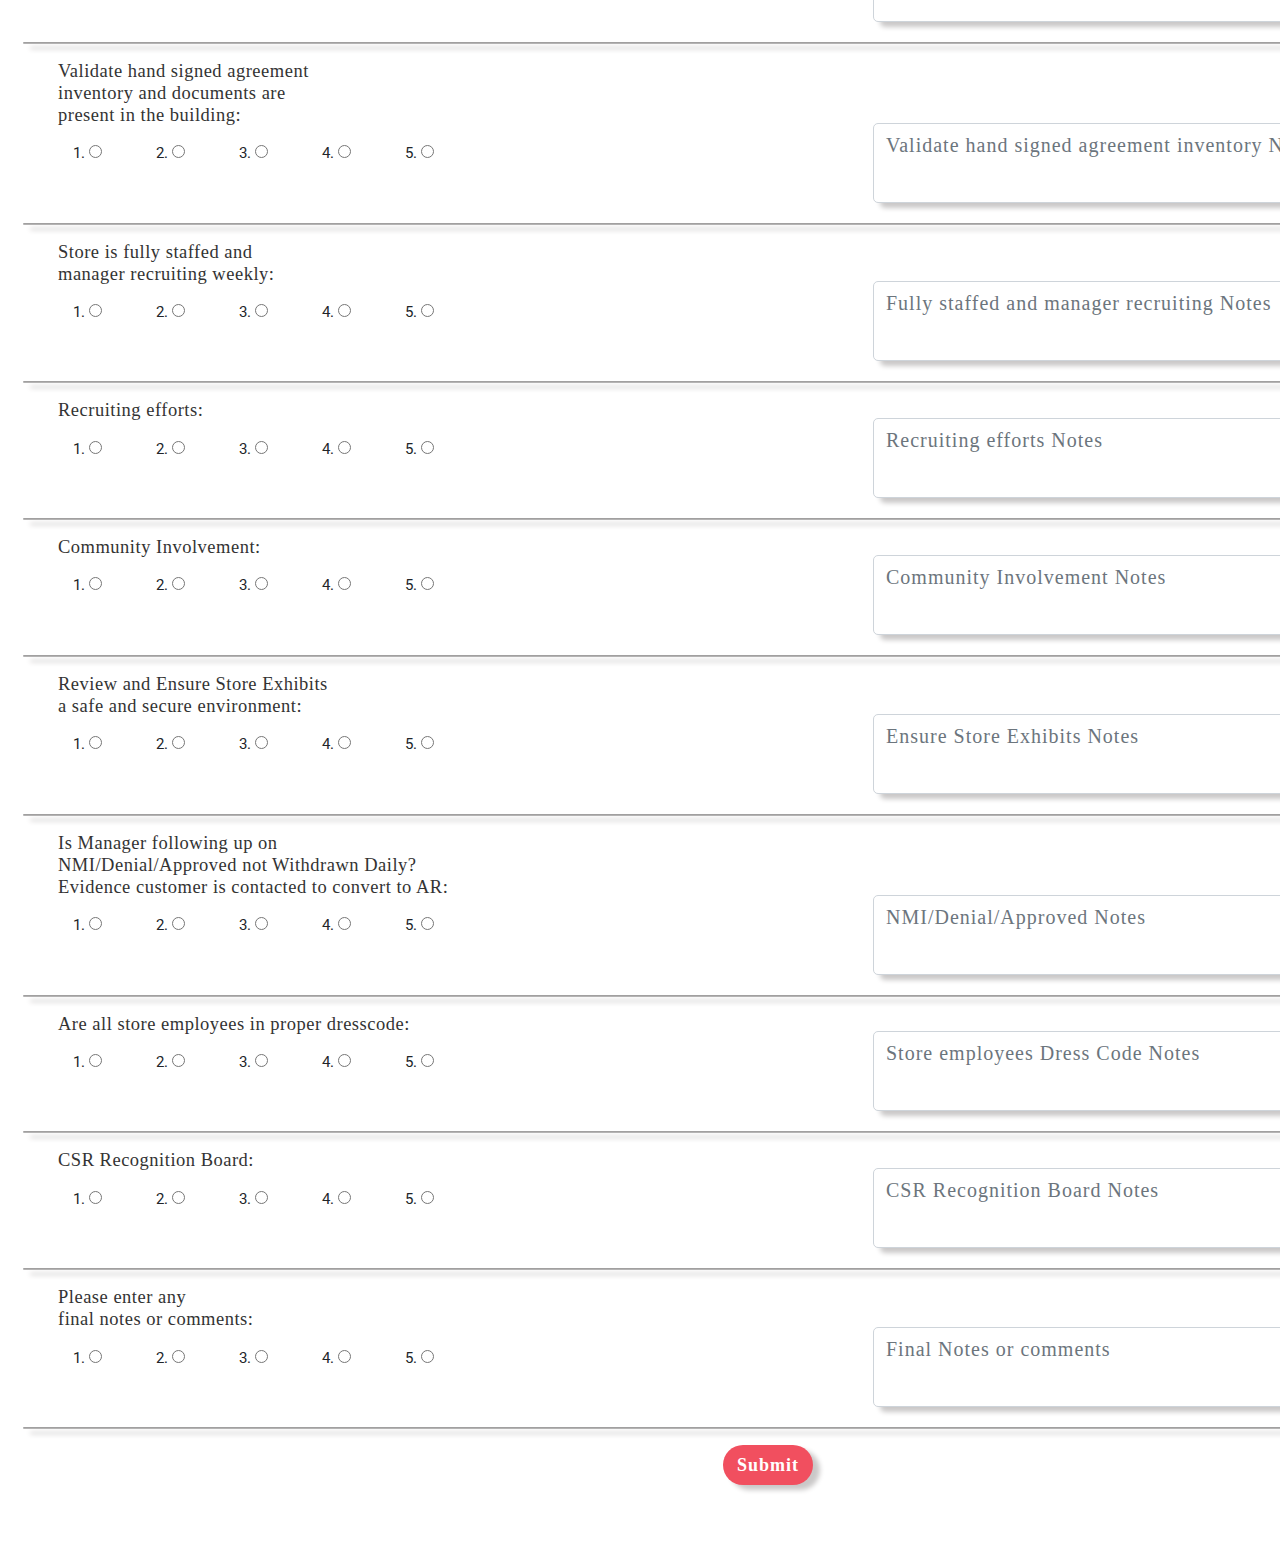
<file: directorVisit.html>
<!DOCTYPE html>
<html>

<head>
    <meta charset="utf-8" />
    <meta http-equiv="X-UA-Compatible" content="IE=edge" />
    <title>Director Form</title>
    <meta name="description" content="" />
    <meta name="viewport" content="width=device-width, initial-scale=1" />
    <meta name="robots" content="all,follow" />
    <!-- Bootstrap CSS-->
    <link rel="stylesheet" href="vendor/bootstrap/css/bootstrap.min.css" />
    <!-- Font Awesome CSS-->
    <link rel="stylesheet" href="vendor/font-awesome/css/font-awesome.min.css" />
    <!-- Google fonts - Roboto-->
    <link rel="stylesheet" href="https://fonts.googleapis.com/css?family=Roboto:300,400,700" />
    <!-- Bootstrap Select-->
    <link rel="stylesheet" href="vendor/bootstrap-select/css/bootstrap-select.min.css" />
    <!-- owl carousel-->
    <link rel="stylesheet" href="vendor/owl.carousel/assets/owl.carousel.css" />
    <link rel="stylesheet" href="vendor/owl.carousel/assets/owl.theme.default.css" />

    <!-- Custom stylesheet -->
    <link rel="stylesheet" href="css/director.css" />
</head>

<body>
    <h1>Director Store Visit Form</h1>

    <!-- section 0ne -->
    <div class="container contact-form">
        <div class="flex-container" id="startformTwo">
            <div class="flex-child">
                <div class="col-md-12">
                    <select id="store" required>
              <option value="None"> Select Store </option>
              <option value="1"> 1</option>
              <option value="2"> 2</option>
              <option value="3"> 3</option>
              <option value="4">4</option>
              <option value="5">5</option>
              <option value="6"> 6</option>
              <option value="7"> 7</option>
              <option value="8"> 8</option>
              <option value="9">9</option>
              <option value="10">10</option>
              <option value="11"> 11</option>
              <option value="12"> 12</option>
              <option value="13"> 13</option>
              <option value="14">14</option>
              <option value="15">15</option>
              <option value="16"> 16</option>
              <option value="17"> 17</option>
              <option value="18"> 18</option>
              <option value="19">19</option>
              <option value="20">20</option>
              <option value="21">21</option>
              <option value="22">22</option>
              <option value="23">23</option>
              <option value="24">24</option>
              <option value="25">25</option>
              <option value="26"> 26</option>
              <option value="27"> 27</option>
              <option value="28"> 28</option>
              <option value="29">29</option>
              <option value="30">30</option>
              <option value="31"> 31</option>
              <option value="32"> 32</option>
              <option value="33"> 33</option>
              <option value="34">34</option>
              <option value="35">35</option>
              <option value="36"> 36</option>
              <option value="37"> 37</option>
              <option value="38"> 38</option>
              <option value="39">39</option>
              <option value="40">40</option>
              <option value="41"> 41</option>
              <option value="42"> 42</option>
              <option value="43"> 43</option>
              <option value="44">44</option>
              <option value="45">45</option>
              <option value="46">46</option>
              <option value="47">47</option>
              <option value="48">48</option>
              <option value="49">49</option>
              <option value="50">50</option>
              <option value="51"> 51</option>
              <option value="52"> 52</option>
              <option value="53"> 53</option>
              <option value="54">54</option>
              <option value="55">55</option>
              <option value="56"> 56</option>
              <option value="57"> 57</option>
              <option value="8"> 58</option>
              <option value="9">59</option>
              <option value="60">60</option>
              <option value="61"> 61</option>
              <option value="62"> 62</option>
              <option value="63"> 63</option>
              <option value="64">64</option>
              <option value="65">65</option>
              <option value="66"> 66</option>
              <option value="67"> 67</option>
              <option value="68"> 68</option>
              <option value="69">69</option>
              <option value="70">70</option>
              <option value="71">71</option>
              <option value="72">72</option>
              <option value="73">73</option>
              <option value="74">74</option>
              <option value="75">75</option>
              <option value="76"> 76</option>
              <option value="77"> 77</option>
              <option value="78"> 78</option>
              <option value="79">79</option>
              <option value="80">80</option>
              <option value="81"> 81</option>
              <option value="82"> 82</option>
              <option value="83"> 83</option>
              <option value="84">84</option>
              <option value="85">85</option>
              <option value="86"> 86</option>
              <option value="87"> 87</option>
              <option value="88"> 88</option>
              <option value="89">89</option>
              <option value="90">90</option>
              <option value="91"> 91</option>
              <option value="92"> 92</option>
              <option value="93"> 93</option>
              <option value="94">94</option>
              <option value="95">95</option>
              <option value="96">96</option>
              <option value="97">97</option>
              <option value="98">98</option>
              <option value="99">99</option>
              <option value="100">100</option>
              <option value="100">101</option>
              <option value="100">102</option>
              <option value="100">103</option>
              <option value="100">104</option>
            </select>
                </div>
            </div>
            <div class="flex-child ">
                <input type="date" id="datepicker" data-date-format="DD MMMM YYYY" required>
            </div>

            <div class="flex-child ">
                <input type="text" id="OperationsManager" placeholder="Operations Manager" required>
            </div>
        </div>


    </div>
    </div>
    <hr style=" width:1142%;  margin-bottom: -15px;">
    <br><br><br>





    <!-- section two -->
    <div class="container contact-form">
        <div class="flex-container">

            <div class="flex-child">

                <h2>P&L:</h2>
                <label for="P&L">1.</label>
                <input type="radio" id="P&Lone" name="fav" value="1">
                <label for="P&L">2.</label>
                <input type="radio" id="P&Ltwo" name="fav" value="2">
                <label for="P&L">3.</label>
                <input type="radio" id="P&Lthree" name="fav" value="3">
                <label for="P&L">4.</label>
                <input type="radio" id="P&Lfour" name="fav" value="4">
                <label for="P&L">5.</label>
                <input type="radio" id="P&Lfive" name="fav" value="5">

                <textarea name="txtMsg" class="form-control" id="msgone" placeholder="P&L Notes "></textarea>
                <hr>


            </div>
            <div class="flex-child ">
                <h2>Store and CSR Dashboard:</h2>
                <label for="StoreandCSR">1.</label>
                <input type="radio" id="StoreandCSRone" name="fav" value="1">
                <label for="StoreandCSR">2.</label>
                <input type="radio" id="StoreandCSRtwo" name="fav" value="2">
                <label for="StoreandCSR">3.</label>
                <input type="radio" id="StoreandCSRthree" name="fav" value="3">
                <label for="StoreandCSR">4.</label>
                <input type="radio" id="StoreandCSRfour" name="fav" value="4">
                <label for="StoreandCSR">5.</label>
                <input type="radio" id="StoreandCSRfive" name="fav" value="5">

                <textarea name="txtMsg" class="form-control" id="msgtwo" placeholder="Store and CSR Notes"></textarea>
                <hr>
            </div>

            <div class="flex-child ">
                <h2>Performance Board:</h2>
                <label for="PerformanceBoard">1.</label>
                <input type="radio" id="PerformanceBoardone" name="fav" value="1">
                <label for="PerformanceBoard">2.</label>
                <input type="radio" id="PerformanceBoardtwo" name="fav" value="2">
                <label for="PerformanceBoard">3.</label>
                <input type="radio" id="PerformanceBoardthree" name="fav" value="3">
                <label for="PerformanceBoard">4.</label>
                <input type="radio" id="PerformanceBoardfour" name="fav" value="4">
                <label for="PerformanceBoard">5.</label>
                <input type="radio" id="PerformanceBoardfive" name="fav" value="5">

                <textarea name="txtMsg" class="form-control" id="msgthree" placeholder="Performance Notes"></textarea>
                <hr>
            </div>

            <div class="flex-child ">
                <h2>Loan Count and AR:</h2>
                <label for="LoanCountandAR">1.</label>
                <input type="radio" id="LoanCountandARone" name="fav" value="1">
                <label for="LoanCountandAR">2.</label>
                <input type="radio" id="LoanCountandARtwo" name="fav" value="2">
                <label for="LoanCountandAR">3.</label>
                <input type="radio" id="LoanCountandARthree" name="fav" value="3">
                <label for="LoanCountandAR">4.</label>
                <input type="radio" id="LoanCountandARfour" name="fav" value="4">
                <label for="LoanCountandAR">5.</label>
                <input type="radio" id="LoanCountandARfive" name="fav" value="5">

                <textarea name="txtMsg" class="form-control" id="msgfour" placeholder="Loan Count and AR Notes"></textarea>
                <hr>
            </div>

            <div class="flex-child ">
                <h2>Loan Quality metrics (Jerry report):</h2>
                <label for="LoanQualitymetrics">1.</label>
                <input type="radio" id="LoanQualitymetricsone" name="fav" value="1">
                <label for="LoanQualitymetrics">2.</label>
                <input type="radio" id="LoanQualitymetricstwo" name="fav" value="2">
                <label for="LoanQualitymetrics">3.</label>
                <input type="radio" id="LoanQualitymetricsthree" name="fav" value="3">
                <label for="LoanQualitymetrics">4.</label>
                <input type="radio" id="LoanQualitymetricsfour" name="fav" value="4">
                <label for="LoanQualitymetrics">5.</label>
                <input type="radio" id="LoanQualitymetricsfive" name="fav" value="5">

                <textarea name="txtMsg" class="form-control" id="msgfive" placeholder="Loan Quality Notes"></textarea>
                <hr>
            </div>

            <div class="flex-child ">
                <h2>Mystery Shops:</h2>
                <label for="MysteryShops">1.</label>
                <input type="radio" id="MysteryShopsone" name="fav" value="1">
                <label for="MysteryShops">2.</label>
                <input type="radio" id="MysteryShopstwo" name="fav" value="2">
                <label for="MysteryShops">3.</label>
                <input type="radio" id="MysteryShopsthree" name="fav" value="3">
                <label for="MysteryShops">4.</label>
                <input type="radio" id="MysteryShopsfour" name="fav" value="4">
                <label for="MysteryShops">5.</label>
                <input type="radio" id="MysteryShopsfive" name="fav" value="5">

                <textarea name="txtMsg" class="form-control" id="msgsix" placeholder="Mystery Shops Notes"></textarea>
                <hr>

            </div>

            <div class="flex-child ">
                <h2>All reports analyzed down to CSR <br>level including Dashboard analysis tab:</h2>
                <label for="Allreports">1.</label>
                <input type="radio" id="Allreportsone" name="fav" value="1">
                <label for="Allreports">2.</label>
                <input type="radio" id="Allreportstwo" name="fav" value="2">
                <label for="Allreports">3.</label>
                <input type="radio" id="Allreportsthree" name="fav" value="3">
                <label for="Allreports">4.</label>
                <input type="radio" id="Allreportsfour" name="fav" value="4">
                <label for="Allreports">5.</label>
                <input type="radio" id="Allreportsfive" name="fav" value="5">

                <textarea name="txtMsg" class="form-control" id="msgseven" placeholder="All reports analyzed Notes"></textarea>
                <hr>

            </div>

            <div class="flex-child ">
                <h2>Team Meetings:</h2>
                <label for="TeamMeetings">1.</label>
                <input type="radio" id="TeamMeetingsone" name="fav" value="1">
                <label for="TeamMeetings">2.</label>
                <input type="radio" id="TeamMeetingstwo" name="fav" value="2">
                <label for="TeamMeetings">3.</label>
                <input type="radio" id="TeamMeetingsthree" name="fav" value="3">
                <label for="TeamMeetings">4.</label>
                <input type="radio" id="TeamMeetingsfour" name="fav" value="4">
                <label for="TeamMeetings">5.</label>
                <input type="radio" id="TeamMeetingsfive" name="fav" value="5">

                <textarea name="txtMsg" class="form-control" id="msgeight" placeholder="Team Meetings Notes"></textarea>
                <hr>

            </div>

            <div class="flex-child ">
                <h2>One on Ones:</h2>
                <label for="OneonOnes">1.</label>
                <input type="radio" id="OneonOnesone" name="fav" value="1">
                <label for="OneonOnes">2.</label>
                <input type="radio" id="OneonOnestwo" name="fav" value="2">
                <label for="OneonOnes">3.</label>
                <input type="radio" id="OneonOnesthree" name="fav" value="3">
                <label for="OneonOnes">4.</label>
                <input type="radio" id="OneonOnesfour" name="fav" value="4">
                <label for="OneonOnes">5.</label>
                <input type="radio" id="OneonOnesfive" name="fav" value="5">

                <textarea name="txtMsg" class="form-control" id="msgnine" placeholder="One on Ones Notes"></textarea>
                <hr>
            </div>

            <div class="flex-child ">
                <h2>SMART Goals meetings:</h2>
                <label for="SMARTGoals">1.</label>
                <input type="radio" id="SMARTGoalsone" name="fav" value="1">
                <label for="SMARTGoals">2.</label>
                <input type="radio" id="SMARTGoalstwo" name="fav" value="2">
                <label for="SMARTGoals">3.</label>
                <input type="radio" id="SMARTGoalsthree" name="fav" value="3">
                <label for="SMARTGoals">4.</label>
                <input type="radio" id="SMARTGoalsfour" name="fav" value="4">
                <label for="SMARTGoals">5.</label>
                <input type="radio" id="SMARTGoalsfive" name="fav" value="5">

                <textarea name="txtMsg" class="form-control" id="msgten" placeholder="SMART Goals meetings Notes"></textarea>
                <hr>

            </div>

            <div class="flex-child ">
                <h2>Role Playing on FLEX Upsell and <br>Edit Screen/Update Customer Information:</h2>
                <label for="FLEXUpsell">1.</label>
                <input type="radio" id="FLEXUpsellone" name="fav" value="1">
                <label for="FLEXUpsell">2.</label>
                <input type="radio" id="FLEXUpselltwo" name="fav" value="2">
                <label for="FLEXUpsell">3.</label>
                <input type="radio" id="FLEXUpsellthree" name="fav" value="3">
                <label for="FLEXUpsell">4.</label>
                <input type="radio" id="FLEXUpsellfour" name="fav" value="4">
                <label for="FLEXUpsell">5.</label>
                <input type="radio" id="FLEXUpsellfive" name="fav" value="5">

                <textarea name="txtMsg" class="form-control" id="msgeleven" placeholder="Role Playing on FLEX Upsell Notes"></textarea>
                <hr>

            </div>

            <div class="flex-child ">
                <h2>Observe Loan Closings and Available Credit Calls:</h2>
                <label for="ObserveLoan">1.</label>
                <input type="radio" id="ObserveLoanone" name="fav" value="1">
                <label for="ObserveLoan">2.</label>
                <input type="radio" id="ObserveLoantwo" name="fav" value="2">
                <label for="ObserveLoan">3.</label>
                <input type="radio" id="ObserveLoanthree" name="fav" value="3">
                <label for="ObserveLoan">4.</label>
                <input type="radio" id="ObserveLoanfour" name="fav" value="4">
                <label for="ObserveLoan">5.</label>
                <input type="radio" id="ObserveLoanfive" name="fav" value="5">

                <textarea name="txtMsg" class="form-control" id="msgTwelve" placeholder="Observe Loan Closings and Available Credit Notes"></textarea>
                <hr>

            </div>

            <div class="flex-child ">
                <h2>Merchandising in Lobby:</h2>
                <label for="Merchandising">1.</label>
                <input type="radio" id="Merchandisingone" name="fav" value="1">
                <label for="Merchandising">2.</label>
                <input type="radio" id="Merchandisingtwo" name="fav" value="2">
                <label for="Merchandising">3.</label>
                <input type="radio" id="Merchandisingthree" name="fav" value="3">
                <label for="Merchandising">4.</label>
                <input type="radio" id="Merchandisingfour" name="fav" value="4">
                <label for="Merchandising">5.</label>
                <input type="radio" id="Merchandisingfive" name="fav" value="5">

                <textarea name="txtMsg" class="form-control" id="msgThirteen" placeholder="Merchandising Notes "></textarea>
                <hr>

            </div>

            <div class="flex-child ">
                <h2>Teller Windows Match Standard on Antranet:</h2>
                <label for="Teller">1.</label>
                <input type="radio" id="Tellerone" name="fav" value="1">
                <label for="Teller">2.</label>
                <input type="radio" id="Tellertwo" name="fav" value="2">
                <label for="Teller">3.</label>
                <input type="radio" id="Tellerthree" name="fav" value="3">
                <label for="Teller">4.</label>
                <input type="radio" id="Tellerfour" name="fav" value="4">
                <label for="Teller">5.</label>
                <input type="radio" id="Tellerfive" name="fav" value="5">

                <textarea name="txtMsg" class="form-control" id="msgFourteen" placeholder="Teller Windows Match Standard Notes"></textarea>
                <hr>

            </div>


            <div class="flex-child ">
                <h2>Role Playing on Upsell:</h2>
                <label for="RolePlaying">1.</label>
                <input type="radio" id="RolePlayingone" name="fav" value="1">
                <label for="RolePlaying">2.</label>
                <input type="radio" id="RolePlayingtwo" name="fav" value="2">
                <label for="RolePlaying">3.</label>
                <input type="radio" id="RolePlayingthree" name="fav" value="3">
                <label for="RolePlaying">4.</label>
                <input type="radio" id="RolePlayingfour" name="fav" value="4">
                <label for="RolePlaying">5.</label>
                <input type="radio" id="RolePlayingfive" name="fav" value="5">

                <textarea name="txtMsg" class="form-control" id="msgSixteen" placeholder="Role Playing on Upsell Notes"></textarea>
                <hr>

            </div>

            <div class="flex-child ">
                <h2>Loan Closings and going Above and Beyond examples:</h2>
                <label for="AboveBeyond">1.</label>
                <input type="radio" id="AboveBeyondone" name="fav" value="1">
                <label for="AboveBeyond">2.</label>
                <input type="radio" id="AboveBeyondtwo" name="fav" value="2">
                <label for="AboveBeyond">3.</label>
                <input type="radio" id="AboveBeyondthree" name="fav" value="3">
                <label for="AboveBeyond">4.</label>
                <input type="radio" id="AboveBeyondfour" name="fav" value="4">
                <label for="AboveBeyond">5.</label>
                <input type="radio" id="AboveBeyondfive" name="fav" value="5">

                <textarea name="txtMsg" class="form-control" id="msgSeventeen" placeholder="Loan Closings and going Above and Beyond Notes"></textarea>
                <hr>
            </div>

            <div class="flex-child ">

                <h2>Recognition Boards:</h2>
                <label for="Recognition">1.</label>
                <input type="radio" id="Recognitionone" name="fav" value="1">
                <label for="Recognition">2.</label>
                <input type="radio" id="Recognitiontwo" name="fav" value="2">
                <label for="Recognition">3.</label>
                <input type="radio" id="Recognitionthree" name="fav" value="3">
                <label for="Recognition">4.</label>
                <input type="radio" id="Recognitionfour" name="fav" value="4">
                <label for="Recognition">5.</label>
                <input type="radio" id="Recognitionfive" name="fav" value="5">

                <textarea name="txtMsg" class="form-control" id="msgEighteen" placeholder="Recognition Notes"></textarea>
                <hr>
            </div>

            <div class="flex-child ">

                <h2>FORD Cards/Recognition Board:</h2>
                <label for="FORDCards">1.</label>
                <input type="radio" id="FORDCardsone" name="fav" value="1">
                <label for="FORDCards">2.</label>
                <input type="radio" id="FORDCardstwo" name="fav" value="2">
                <label for="FORDCards">3.</label>
                <input type="radio" id="FORDCardsthree" name="fav" value="3">
                <label for="FORDCards">4.</label>
                <input type="radio" id="FORDCardsfour" name="fav" value="4">
                <label for="FORDCards">5.</label>
                <input type="radio" id="FORDCardsfive" name="fav" value="5">

                <textarea name="txtMsg" class="form-control" id="msgNineteen" placeholder="FORD Cards/Recognition Notes "></textarea>
                <hr>

            </div>

            <div class="flex-child ">
                <h2>Overall Cleanliness:</h2>
                <label for="Cleanliness">1.</label>
                <input type="radio" id="Cleanlinessone" name="fav" value="1">
                <label for="Cleanliness">2.</label>
                <input type="radio" id="Cleanlinesstwo" name="fav" value="2">
                <label for="Cleanliness">3.</label>
                <input type="radio" id="Cleanlinessthree" name="fav" value="3">
                <label for="Cleanliness">4.</label>
                <input type="radio" id="Cleanlinessfour" name="fav" value="4">
                <label for="Cleanliness">5.</label>
                <input type="radio" id="Cleanlinessfive" name="fav" value="5">

                <textarea name="txtMsg" class="form-control" id="msgTwenty" placeholder="Cleanliness Notes"></textarea>
                <hr>
            </div>

            <div class="flex-child ">
                <h2>Dress Code:</h2>
                <label for="DressCode">1.</label>
                <input type="radio" id="DressCodeone" name="fav" value="1">
                <label for="DressCode">2.</label>
                <input type="radio" id="DressCodetwo" name="fav" value="2">
                <label for="DressCode">3.</label>
                <input type="radio" id="DressCodethree" name="fav" value="3">
                <label for="DressCode">4.</label>
                <input type="radio" id="DressCodefour" name="fav" value="4">
                <label for="DressCode">5.</label>
                <input type="radio" id="DressCodefive" name="fav" value="5">

                <textarea name="txtMsg" class="form-control" id="msgTwentyone" placeholder="Dress Code Notes"></textarea>
                <hr>
            </div>

            <div class="flex-child ">
                <h2>Review Document Retention:</h2>
                <label for="ReviewDoc">1.</label>
                <input type="radio" id="ReviewDocone" name="fav" value="1">
                <label for="ReviewDoc">2.</label>
                <input type="radio" id="ReviewDoctwo" name="fav" value="2">
                <label for="ReviewDoc">3.</label>
                <input type="radio" id="ReviewDocthree" name="fav" value="3">
                <label for="ReviewDoc">4.</label>
                <input type="radio" id="ReviewDocfour" name="fav" value="4">
                <label for="ReviewDoc">5.</label>
                <input type="radio" id="ReviewDocfive" name="fav" value="5">

                <textarea name="txtMsg" class="form-control" id="msgTwentytwo" placeholder="Review Document Retention Notes"></textarea>
                <hr>
            </div>

            <div class="flex-child ">
                <h2>Audit Five Flex Loans:</h2>
                <label for="AuditFlex">1.</label>
                <input type="radio" id="AuditFlexone" name="fav" value="1">
                <label for="AuditFlex">2.</label>
                <input type="radio" id="AuditFlextwo" name="fav" value="2">
                <label for="AuditFlex">3.</label>
                <input type="radio" id="AuditFlexthree" name="fav" value="3">
                <label for="AuditFlex">4.</label>
                <input type="radio" id="AuditFlexfour" name="fav" value="4">
                <label for="AuditFlex">5.</label>
                <input type="radio" id="AuditFlexfive" name="fav" value="5">

                <textarea name="txtMsg" class="form-control" id="msgTwentythree" placeholder="Audit Five Flex Loans Notes"></textarea>
                <hr>
            </div>

            <div class="flex-child ">
                <h2>Validate hand signed agreement <br>inventory and documents are <br>present in the building:</h2>
                <label for="ValidateAgreement">1.</label>
                <input type="radio" id="ValidateAgreementone" name="fav" value="1">
                <label for="ValidateAgreement">2.</label>
                <input type="radio" id="ValidateAgreementtwo" name="fav" value="2">
                <label for="ValidateAgreement">3.</label>
                <input type="radio" id="ValidateAgreementthree" name="fav" value="3">
                <label for="ValidateAgreement">4.</label>
                <input type="radio" id="ValidateAgreementfour" name="fav" value="4">
                <label for="ValidateAgreement">5.</label>
                <input type="radio" id="ValidateAgreementfive" name="fav" value="5">

                <textarea name="txtMsg" class="form-control" id="msgTwentyfour" placeholder="Validate hand signed agreement inventory Notes"></textarea>
                <hr>
            </div>

            <div class="flex-child ">
                <h2>Store is fully staffed and <br>manager recruiting weekly:</h2>
                <label for="fullyStaffed">1.</label>
                <input type="radio" id="fullyStaffedone" name="fav" value="1">
                <label for="fullyStaffed">2.</label>
                <input type="radio" id="fullyStaffedtwo" name="fav" value="2">
                <label for="fullyStaffed">3.</label>
                <input type="radio" id="fullyStaffedthree" name="fav" value="3">
                <label for="fullyStaffed">4.</label>
                <input type="radio" id="fullyStaffedfour" name="fav" value="4">
                <label for="fullyStaffed">5.</label>
                <input type="radio" id="fullyStaffedfive" name="fav" value="5">

                <textarea name="txtMsg" class="form-control" id="msgTwentyfive" placeholder="Fully staffed and manager recruiting Notes "></textarea>
                <hr>
            </div>

            <div class="flex-child ">
                <h2>Recruiting efforts:</h2>
                <label for="Recruiting">1.</label>
                <input type="radio" id="Recruitingone" name="fav" value="1">
                <label for="Recruiting">2.</label>
                <input type="radio" id="Recruitingtwo" name="fav" value="2">
                <label for="Recruiting">3.</label>
                <input type="radio" id="Recruitingthree" name="fav" value="3">
                <label for="Recruiting">4.</label>
                <input type="radio" id="Recruitingfour" name="fav" value="4">
                <label for="Recruiting">5.</label>
                <input type="radio" id="Recruitingfive" name="fav" value="5">

                <textarea name="txtMsg" class="form-control" id="msgTwentysix" placeholder="Recruiting efforts Notes"></textarea>
                <hr>
            </div>

            <div class="flex-child ">
                <h2>Community Involvement:</h2>
                <label for="Community">1.</label>
                <input type="radio" id="Communityone" name="fav" value="1">
                <label for="Community">2.</label>
                <input type="radio" id="Communitytwo" name="fav" value="2">
                <label for="Community">3.</label>
                <input type="radio" id="Communitythree" name="fav" value="3">
                <label for="Community">4.</label>
                <input type="radio" id="Communityfour" name="fav" value="4">
                <label for="Community">5.</label>
                <input type="radio" id="Communityfive" name="fav" value="5">

                <textarea name="txtMsg" class="form-control" id="msgTwentyseven" placeholder="Community Involvement Notes"></textarea>
                <hr>
            </div>

            <div class="flex-child ">
                <h2>Review and Ensure Store Exhibits <br>a safe and secure environment:</h2>
                <label for="StoreExhibits">1.</label>
                <input type="radio" id="StoreExhibitsone" name="fav" value="1">
                <label for="StoreExhibits">2.</label>
                <input type="radio" id="StoreExhibitstwo" name="fav" value="2">
                <label for="StoreExhibits">3.</label>
                <input type="radio" id="StoreExhibitsthree" name="fav" value="3">
                <label for="StoreExhibits">4.</label>
                <input type="radio" id="StoreExhibitsfour" name="fav" value="4">
                <label for="StoreExhibits">5.</label>
                <input type="radio" id="StoreExhibitsfive" name="fav" value="5">

                <textarea name="txtMsg" class="form-control" id="msgTwentyeight" placeholder="Ensure Store Exhibits Notes"></textarea>
                <hr>
            </div>

            <div class="flex-child ">
                <h2>Is Manager following up on <br>NMI/Denial/Approved not Withdrawn Daily?<br> Evidence customer is contacted to convert to AR:</h2>
                <label for="ManagerFollowing">1.</label>
                <input type="radio" id="ManagerFollowingone" name="fav" value="1">
                <label for="ManagerFollowing">2.</label>
                <input type="radio" id="ManagerFollowingtwo" name="fav" value="2">
                <label for="ManagerFollowing">3.</label>
                <input type="radio" id="ManagerFollowingthree" name="fav" value="3">
                <label for="ManagerFollowing">4.</label>
                <input type="radio" id="ManagerFollowingfour" name="fav" value="4">
                <label for="ManagerFollowing">5.</label>
                <input type="radio" id="ManagerFollowingfive" name="fav" value="5">

                <textarea name="txtMsg" class="form-control" id="msgTwentynine" placeholder="NMI/Denial/Approved Notes"></textarea>
                <hr>
            </div>

            <div class="flex-child ">
                <h2>Are all store employees in proper dresscode:</h2>
                <label for="allStore">1.</label>
                <input type="radio" id="allStoreone" name="fav" value="1">
                <label for="allStore">2.</label>
                <input type="radio" id="allStoretwo" name="fav" value="2">
                <label for="allStore">3.</label>
                <input type="radio" id="allStorethree" name="fav" value="3">
                <label for="allStore">4.</label>
                <input type="radio" id="allStorefour" name="fav" value="4">
                <label for="allStore">5.</label>
                <input type="radio" id="allStorefive" name="fav" value="5">

                <textarea name="txtMsg" class="form-control" id="msgThirty" placeholder="Store employees Dress Code Notes"></textarea>
                <hr>
            </div>

            <div class="flex-child ">
                <h2>CSR Recognition Board:</h2>
                <label for="CSR">1.</label>
                <input type="radio" id="CSRone" name="fav" value="1">
                <label for="CSR">2.</label>
                <input type="radio" id="CSRtwo" name="fav" value="2">
                <label for="CSR">3.</label>
                <input type="radio" id="CSRthree" name="fav" value="3">
                <label for="CSR">4.</label>
                <input type="radio" id="CSRfour" name="fav" value="4">
                <label for="CSR">5.</label>
                <input type="radio" id="CSRfive" name="fav" value="5">

                <textarea name="txtMsg" class="form-control" id="msgThirtyone" placeholder="CSR Recognition Board Notes"></textarea>
                <hr>
            </div>

            <div class="flex-child ">
                <h2>Please enter any <br>final notes or comments:</h2>
                <label for="Final">1.</label>
                <input type="radio" id="Finalone" name="fav" value="1">
                <label for="Final">2.</label>
                <input type="radio" id="Finaltwo" name="fav" value="2">
                <label for="Final">3.</label>
                <input type="radio" id="Finalthree" name="fav" value="3">
                <label for="Final">4.</label>
                <input type="radio" id="Finalfour" name="fav" value="4">
                <label for="Final">5.</label>
                <input type="radio" id="Finalfive" name="fav" value="5">

                <textarea name="txtMsg" class="form-control" id="msgThirtytwo" placeholder="Final Notes or comments"></textarea>
                <hr>
            </div>

            <div class="flex-child">
                <input type="submit" name="btnSubmit" class="btnContact" value="Submit" onclick="getRadioValue()" />
            </div>

        </div>

    </div>

    <br><br><br>




    <!-- Javascript files-->
    <script src="vendor/jquery/jquery.min.js"></script>
    <script src="vendor/popper.js/umd/popper.min.js"></script>
    <script src="vendor/bootstrap/js/bootstrap.min.js"></script>
    <script src="vendor/jquery.cookie/jquery.cookie.js"></script>
    <script src="vendor/waypoints/lib/jquery.waypoints.min.js"></script>
    <script src="vendor/jquery.counterup/jquery.counterup.min.js"></script>
    <script src="vendor/owl.carousel/owl.carousel.min.js"></script>
    <script src="vendor/owl.carousel2.thumbs/owl.carousel2.thumbs.min.js"></script>
    <script src="js/jquery.parallax-1.1.3.js"></script>
    <script src="vendor/bootstrap-select/js/bootstrap-select.min.js"></script>
    <script src="vendor/jquery.scrollto/jquery.scrollTo.min.js"></script>
    <script src="js/front.js"></script>
</body>

</html>
</file>
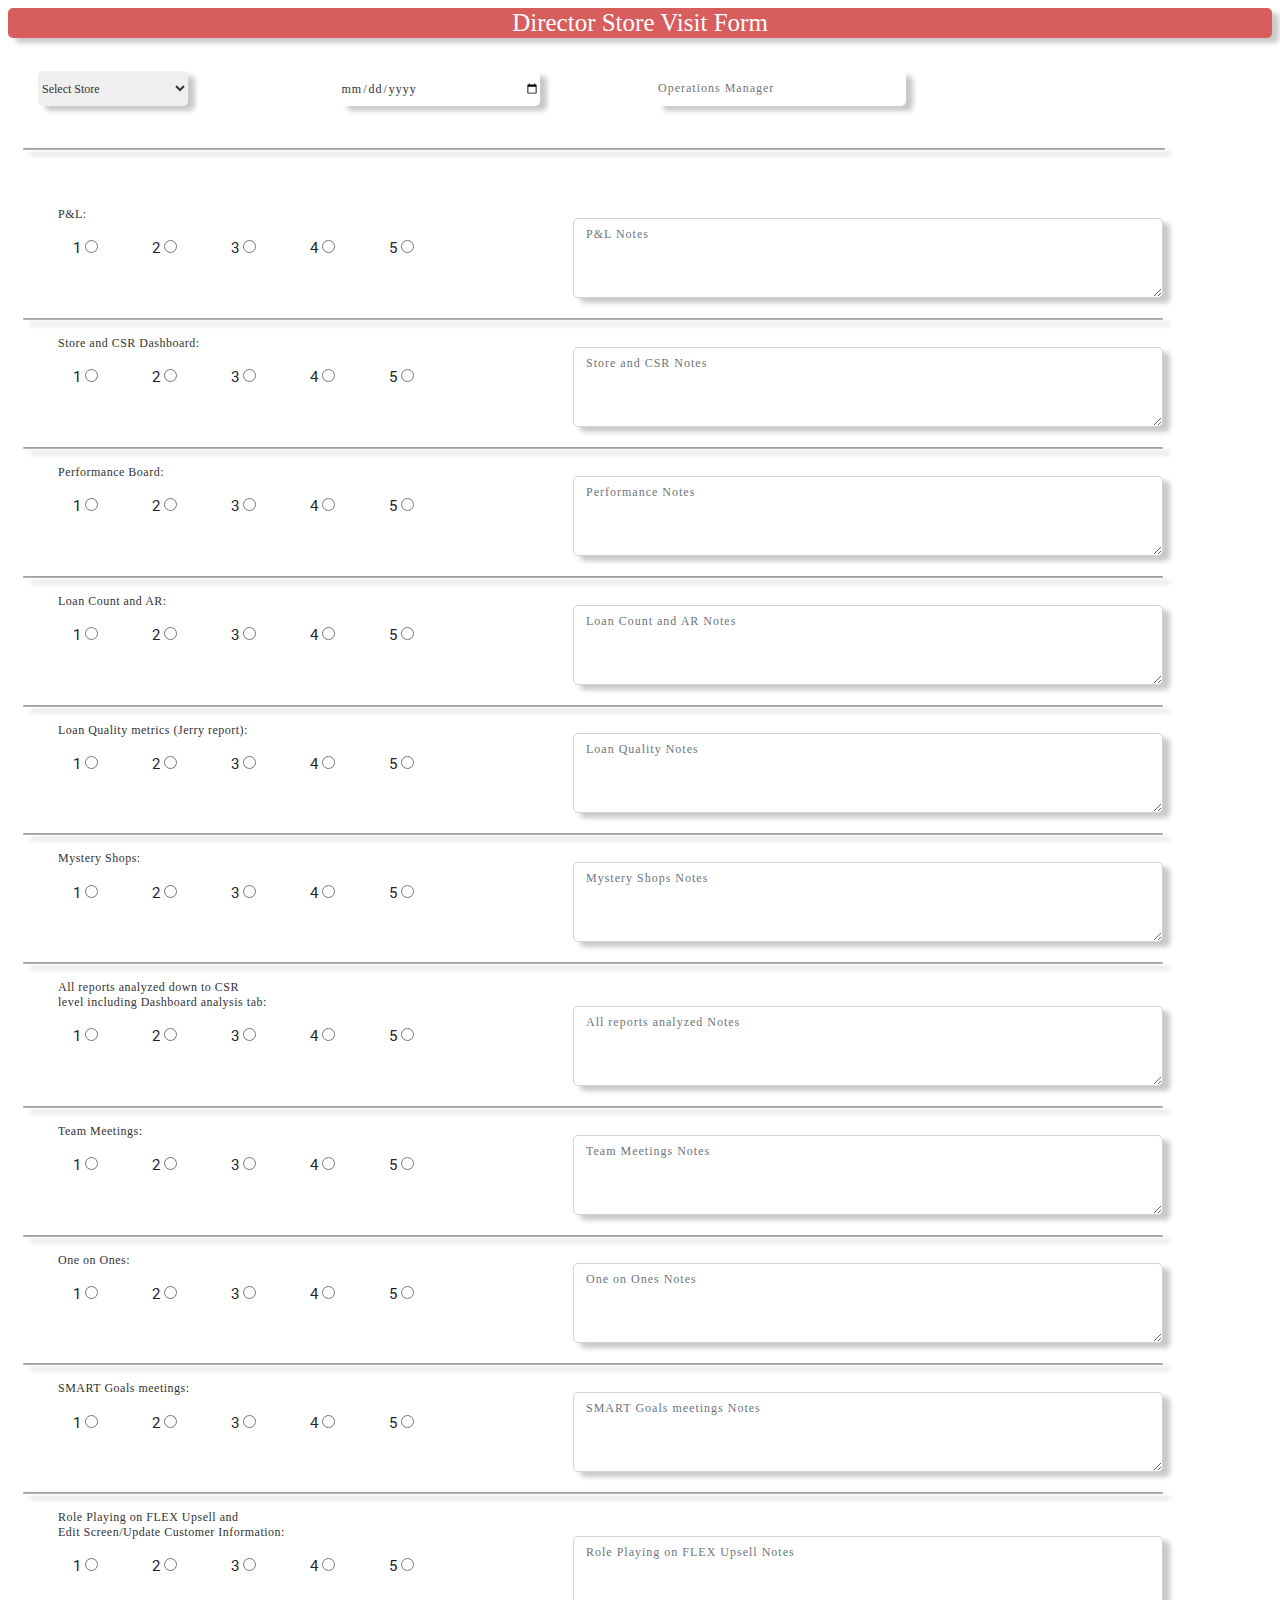
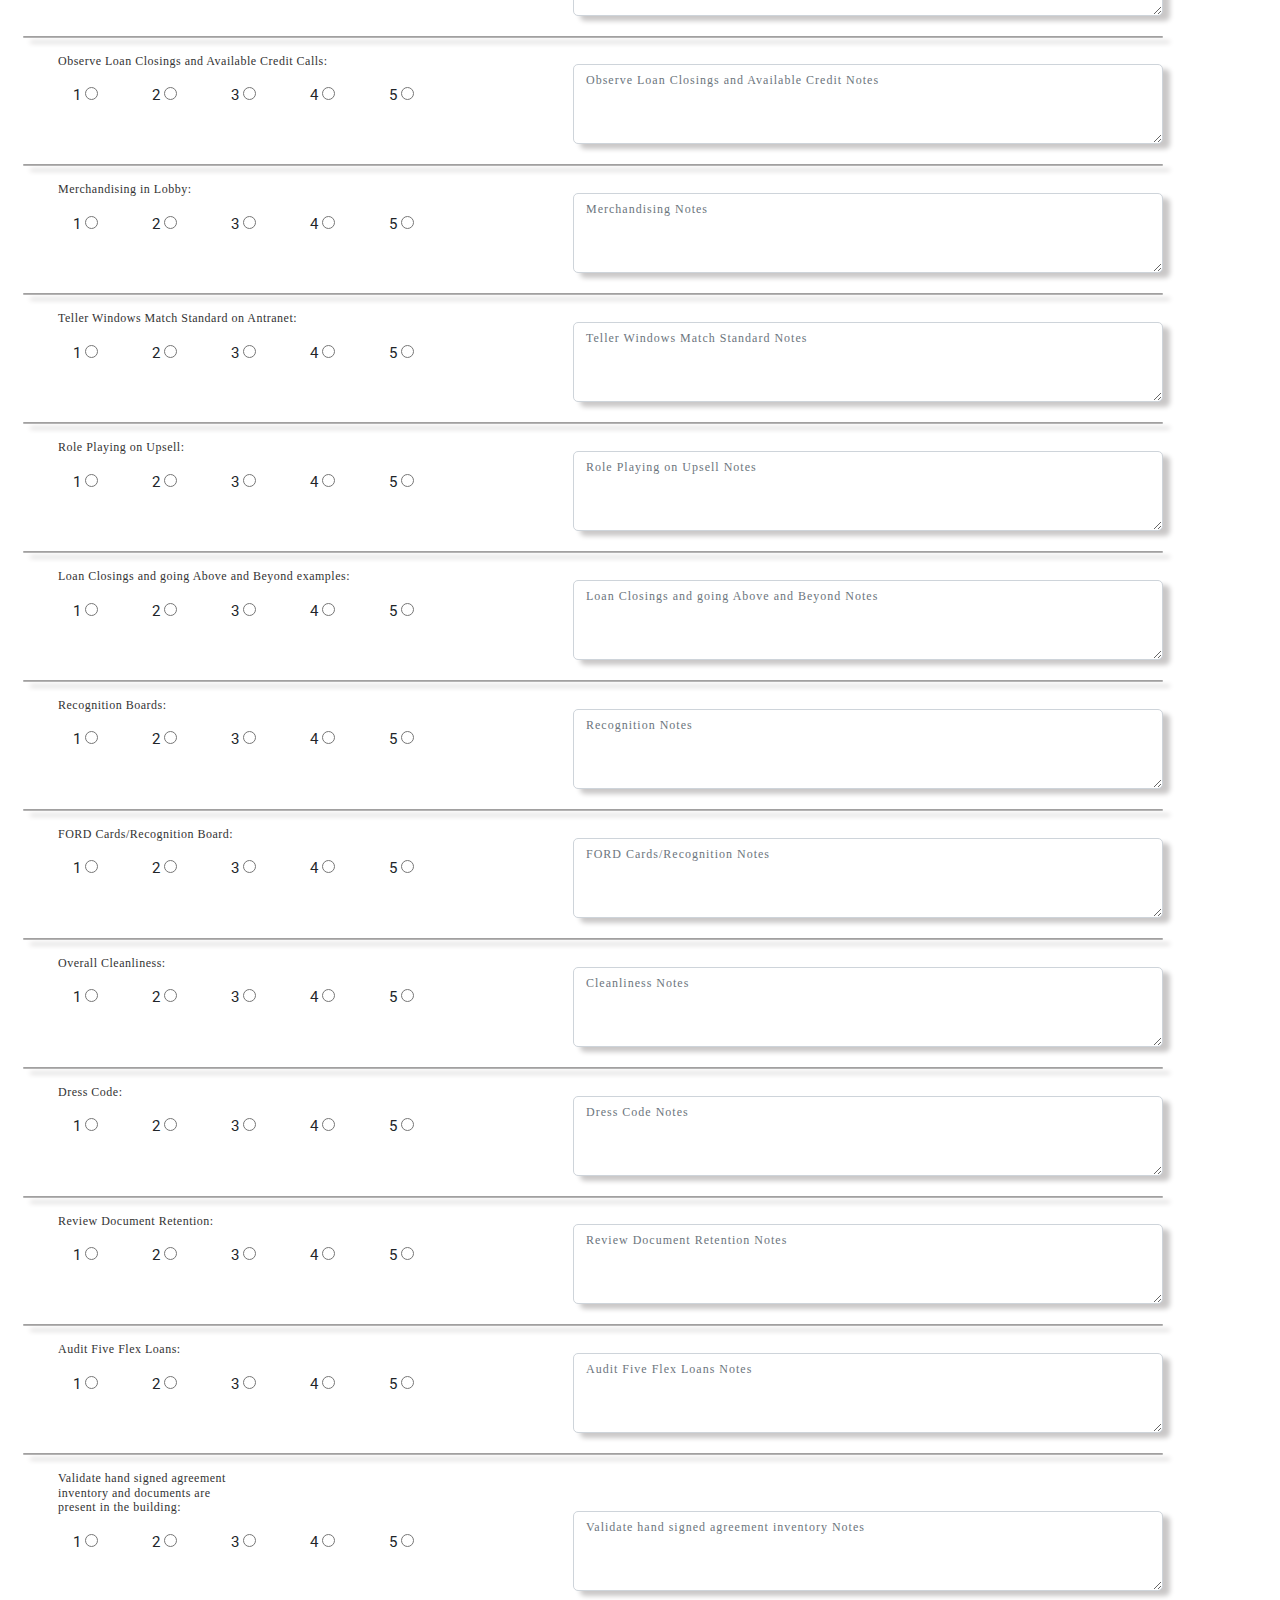
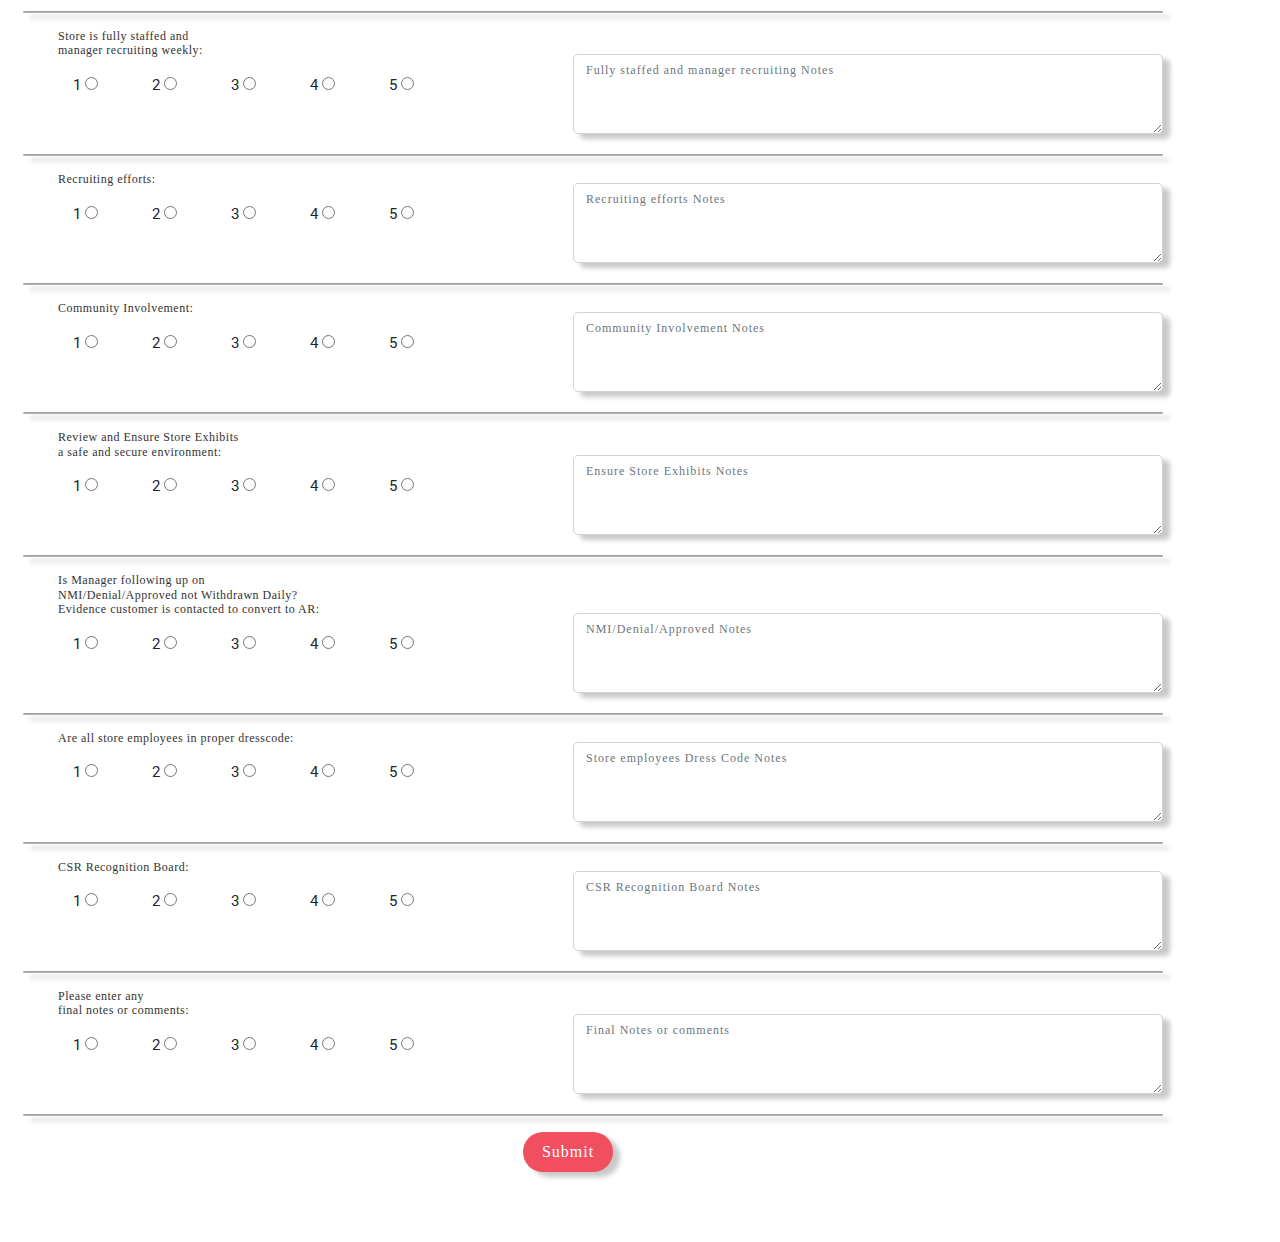
<file: indextwo.html>
<!DOCTYPE html>
<html>

<head>
    <meta charset="utf-8" />
    <meta http-equiv="X-UA-Compatible" content="IE=edge" />
    <title>Director Form</title>
    <meta name="description" content="" />
    <meta name="viewport" content="width=device-width, initial-scale=1" />
    <meta name="robots" content="all,follow" />
    <!-- Bootstrap CSS-->
    <link rel="stylesheet" href="vendor/bootstrap/css/bootstrap.min.css" />
    <!-- Font Awesome CSS-->
    <link rel="stylesheet" href="vendor/font-awesome/css/font-awesome.min.css" />
    <!-- Google fonts - Roboto-->
    <link rel="stylesheet" href="https://fonts.googleapis.com/css?family=Roboto:300,400,700" />
    <!-- Bootstrap Select-->
    <link rel="stylesheet" href="vendor/bootstrap-select/css/bootstrap-select.min.css" />
    <!-- owl carousel-->
    <link rel="stylesheet" href="vendor/owl.carousel/assets/owl.carousel.css" />
    <link rel="stylesheet" href="vendor/owl.carousel/assets/owl.theme.default.css" />

    <!-- Custom stylesheet -->
    <link rel="stylesheet" href="css/style.css" />
</head>

<body>
    <h1>Director Store Visit Form</h1>

    <!-- section 0ne -->
    <div class="container contact-form">
        <div class="flex-container" id="startformTwo">
            <div class="flex-child">
                <div class="col-md-12">
                    <select id="store" required>
              <option value="None"> Select Store </option>
              <option value="1"> 1</option>
              <option value="2"> 2</option>
              <option value="3"> 3</option>
              <option value="4">4</option>
              <option value="5">5</option>
              <option value="6"> 6</option>
              <option value="7"> 7</option>
              <option value="8"> 8</option>
              <option value="9">9</option>
              <option value="10">10</option>
              <option value="11"> 11</option>
              <option value="12"> 12</option>
              <option value="13"> 13</option>
              <option value="14">14</option>
              <option value="15">15</option>
              <option value="16"> 16</option>
              <option value="17"> 17</option>
              <option value="18"> 18</option>
              <option value="19">19</option>
              <option value="20">20</option>
              <option value="21">21</option>
              <option value="22">22</option>
              <option value="23">23</option>
              <option value="24">24</option>
              <option value="25">25</option>
              <option value="26"> 26</option>
              <option value="27"> 27</option>
              <option value="28"> 28</option>
              <option value="29">29</option>
              <option value="30">30</option>
              <option value="31"> 31</option>
              <option value="32"> 32</option>
              <option value="33"> 33</option>
              <option value="34">34</option>
              <option value="35">35</option>
              <option value="36"> 36</option>
              <option value="37"> 37</option>
              <option value="38"> 38</option>
              <option value="39">39</option>
              <option value="40">40</option>
              <option value="41"> 41</option>
              <option value="42"> 42</option>
              <option value="43"> 43</option>
              <option value="44">44</option>
              <option value="45">45</option>
              <option value="46">46</option>
              <option value="47">47</option>
              <option value="48">48</option>
              <option value="49">49</option>
              <option value="50">50</option>
              <option value="51"> 51</option>
              <option value="52"> 52</option>
              <option value="53"> 53</option>
              <option value="54">54</option>
              <option value="55">55</option>
              <option value="56"> 56</option>
              <option value="57"> 57</option>
              <option value="8"> 58</option>
              <option value="9">59</option>
              <option value="60">60</option>
              <option value="61"> 61</option>
              <option value="62"> 62</option>
              <option value="63"> 63</option>
              <option value="64">64</option>
              <option value="65">65</option>
              <option value="66"> 66</option>
              <option value="67"> 67</option>
              <option value="68"> 68</option>
              <option value="69">69</option>
              <option value="70">70</option>
              <option value="71">71</option>
              <option value="72">72</option>
              <option value="73">73</option>
              <option value="74">74</option>
              <option value="75">75</option>
              <option value="76"> 76</option>
              <option value="77"> 77</option>
              <option value="78"> 78</option>
              <option value="79">79</option>
              <option value="80">80</option>
              <option value="81"> 81</option>
              <option value="82"> 82</option>
              <option value="83"> 83</option>
              <option value="84">84</option>
              <option value="85">85</option>
              <option value="86"> 86</option>
              <option value="87"> 87</option>
              <option value="88"> 88</option>
              <option value="89">89</option>
              <option value="90">90</option>
              <option value="91"> 91</option>
              <option value="92"> 92</option>
              <option value="93"> 93</option>
              <option value="94">94</option>
              <option value="95">95</option>
              <option value="96">96</option>
              <option value="97">97</option>
              <option value="98">98</option>
              <option value="99">99</option>
              <option value="100">100</option>
              <option value="100">101</option>
              <option value="100">102</option>
              <option value="100">103</option>
              <option value="100">104</option>
            </select>
                </div>
            </div>
            <div class="flex-child ">
                <input type="date" id="datepicker" data-date-format="DD MMMM YYYY" required>
            </div>

            <div class="flex-child ">
                <input type="text" id="OperationsManager" placeholder="Operations Manager" required>
            </div>
        </div>


    </div>
    </div>
    <hr style=" width:1142px; margin-left: 15px; margin-bottom: -15px;">
    <br><br><br>





    <!-- section two -->
    <div class="container contact-form">
        <div class="flex-container">

            <div class="flex-child">

                <h2>P&L:</h2>
                <label for="P&L">1</label>
                <input type="radio" id="P&Lone" name="fav" value="1">
                <label for="P&L">2</label>
                <input type="radio" id="P&Ltwo" name="fav" value="2">
                <label for="P&L">3</label>
                <input type="radio" id="P&Lthree" name="fav" value="3">
                <label for="P&L">4</label>
                <input type="radio" id="P&Lfour" name="fav" value="4">
                <label for="P&L">5</label>
                <input type="radio" id="P&Lfive" name="fav" value="5">

                <textarea name="txtMsg" class="form-control" id="msgone" placeholder="P&L Notes "></textarea>
                <hr>


            </div>
            <div class="flex-child ">
                <h2>Store and CSR Dashboard:</h2>
                <label for="StoreandCSR">1</label>
                <input type="radio" id="StoreandCSRone" name="fav" value="1">
                <label for="StoreandCSR">2</label>
                <input type="radio" id="StoreandCSRtwo" name="fav" value="2">
                <label for="StoreandCSR">3</label>
                <input type="radio" id="StoreandCSRthree" name="fav" value="3">
                <label for="StoreandCSR">4</label>
                <input type="radio" id="StoreandCSRfour" name="fav" value="4">
                <label for="StoreandCSR">5</label>
                <input type="radio" id="StoreandCSRfive" name="fav" value="5">

                <textarea name="txtMsg" class="form-control" id="msgtwo" placeholder="Store and CSR Notes"></textarea>
                <hr>
            </div>

            <div class="flex-child ">
                <h2>Performance Board:</h2>
                <label for="PerformanceBoard">1</label>
                <input type="radio" id="PerformanceBoardone" name="fav" value="1">
                <label for="PerformanceBoard">2</label>
                <input type="radio" id="PerformanceBoardtwo" name="fav" value="2">
                <label for="PerformanceBoard">3</label>
                <input type="radio" id="PerformanceBoardthree" name="fav" value="3">
                <label for="PerformanceBoard">4</label>
                <input type="radio" id="PerformanceBoardfour" name="fav" value="4">
                <label for="PerformanceBoard">5</label>
                <input type="radio" id="PerformanceBoardfive" name="fav" value="5">

                <textarea name="txtMsg" class="form-control" id="msgthree" placeholder="Performance Notes"></textarea>
                <hr>
            </div>

            <div class="flex-child ">
                <h2>Loan Count and AR:</h2>
                <label for="LoanCountandAR">1</label>
                <input type="radio" id="LoanCountandARone" name="fav" value="1">
                <label for="LoanCountandAR">2</label>
                <input type="radio" id="LoanCountandARtwo" name="fav" value="2">
                <label for="LoanCountandAR">3</label>
                <input type="radio" id="LoanCountandARthree" name="fav" value="3">
                <label for="LoanCountandAR">4</label>
                <input type="radio" id="LoanCountandARfour" name="fav" value="4">
                <label for="LoanCountandAR">5</label>
                <input type="radio" id="LoanCountandARfive" name="fav" value="5">

                <textarea name="txtMsg" class="form-control" id="msgfour" placeholder="Loan Count and AR Notes"></textarea>
                <hr>
            </div>

            <div class="flex-child ">
                <h2>Loan Quality metrics (Jerry report):</h2>
                <label for="LoanQualitymetrics">1</label>
                <input type="radio" id="LoanQualitymetricsone" name="fav" value="1">
                <label for="LoanQualitymetrics">2</label>
                <input type="radio" id="LoanQualitymetricstwo" name="fav" value="2">
                <label for="LoanQualitymetrics">3</label>
                <input type="radio" id="LoanQualitymetricsthree" name="fav" value="3">
                <label for="LoanQualitymetrics">4</label>
                <input type="radio" id="LoanQualitymetricsfour" name="fav" value="4">
                <label for="LoanQualitymetrics">5</label>
                <input type="radio" id="LoanQualitymetricsfive" name="fav" value="5">

                <textarea name="txtMsg" class="form-control" id="msgfive" placeholder="Loan Quality Notes"></textarea>
                <hr>
            </div>

            <div class="flex-child ">
                <h2>Mystery Shops:</h2>
                <label for="MysteryShops">1</label>
                <input type="radio" id="MysteryShopsone" name="fav" value="1">
                <label for="MysteryShops">2</label>
                <input type="radio" id="MysteryShopstwo" name="fav" value="2">
                <label for="MysteryShops">3</label>
                <input type="radio" id="MysteryShopsthree" name="fav" value="3">
                <label for="MysteryShops">4</label>
                <input type="radio" id="MysteryShopsfour" name="fav" value="4">
                <label for="MysteryShops">5</label>
                <input type="radio" id="MysteryShopsfive" name="fav" value="5">

                <textarea name="txtMsg" class="form-control" id="msgsix" placeholder="Mystery Shops Notes"></textarea>
                <hr>

            </div>

            <div class="flex-child ">
                <h2>All reports analyzed down to CSR <br>level including Dashboard analysis tab:</h2>
                <label for="Allreports">1</label>
                <input type="radio" id="Allreportsone" name="fav" value="1">
                <label for="Allreports">2</label>
                <input type="radio" id="Allreportstwo" name="fav" value="2">
                <label for="Allreports">3</label>
                <input type="radio" id="Allreportsthree" name="fav" value="3">
                <label for="Allreports">4</label>
                <input type="radio" id="Allreportsfour" name="fav" value="4">
                <label for="Allreports">5</label>
                <input type="radio" id="Allreportsfive" name="fav" value="5">

                <textarea name="txtMsg" class="form-control" id="msgseven" placeholder="All reports analyzed Notes"></textarea>
                <hr>

            </div>

            <div class="flex-child ">
                <h2>Team Meetings:</h2>
                <label for="TeamMeetings">1</label>
                <input type="radio" id="TeamMeetingsone" name="fav" value="1">
                <label for="TeamMeetings">2</label>
                <input type="radio" id="TeamMeetingstwo" name="fav" value="2">
                <label for="TeamMeetings">3</label>
                <input type="radio" id="TeamMeetingsthree" name="fav" value="3">
                <label for="TeamMeetings">4</label>
                <input type="radio" id="TeamMeetingsfour" name="fav" value="4">
                <label for="TeamMeetings">5</label>
                <input type="radio" id="TeamMeetingsfive" name="fav" value="5">

                <textarea name="txtMsg" class="form-control" id="msgeight" placeholder="Team Meetings Notes"></textarea>
                <hr>

            </div>

            <div class="flex-child ">
                <h2>One on Ones:</h2>
                <label for="OneonOnes">1</label>
                <input type="radio" id="OneonOnesone" name="fav" value="1">
                <label for="OneonOnes">2</label>
                <input type="radio" id="OneonOnestwo" name="fav" value="2">
                <label for="OneonOnes">3</label>
                <input type="radio" id="OneonOnesthree" name="fav" value="3">
                <label for="OneonOnes">4</label>
                <input type="radio" id="OneonOnesfour" name="fav" value="4">
                <label for="OneonOnes">5</label>
                <input type="radio" id="OneonOnesfive" name="fav" value="5">

                <textarea name="txtMsg" class="form-control" id="msgnine" placeholder="One on Ones Notes"></textarea>
                <hr>
            </div>

            <div class="flex-child ">
                <h2>SMART Goals meetings:</h2>
                <label for="SMARTGoals">1</label>
                <input type="radio" id="SMARTGoalsone" name="fav" value="1">
                <label for="SMARTGoals">2</label>
                <input type="radio" id="SMARTGoalstwo" name="fav" value="2">
                <label for="SMARTGoals">3</label>
                <input type="radio" id="SMARTGoalsthree" name="fav" value="3">
                <label for="SMARTGoals">4</label>
                <input type="radio" id="SMARTGoalsfour" name="fav" value="4">
                <label for="SMARTGoals">5</label>
                <input type="radio" id="SMARTGoalsfive" name="fav" value="5">

                <textarea name="txtMsg" class="form-control" id="msgten" placeholder="SMART Goals meetings Notes"></textarea>
                <hr>

            </div>

            <div class="flex-child ">
                <h2>Role Playing on FLEX Upsell and <br>Edit Screen/Update Customer Information:</h2>
                <label for="FLEXUpsell">1</label>
                <input type="radio" id="FLEXUpsellone" name="fav" value="1">
                <label for="FLEXUpsell">2</label>
                <input type="radio" id="FLEXUpselltwo" name="fav" value="2">
                <label for="FLEXUpsell">3</label>
                <input type="radio" id="FLEXUpsellthree" name="fav" value="3">
                <label for="FLEXUpsell">4</label>
                <input type="radio" id="FLEXUpsellfour" name="fav" value="4">
                <label for="FLEXUpsell">5</label>
                <input type="radio" id="FLEXUpsellfive" name="fav" value="5">

                <textarea name="txtMsg" class="form-control" id="msgeleven" placeholder="Role Playing on FLEX Upsell Notes"></textarea>
                <hr>

            </div>

            <div class="flex-child ">
                <h2>Observe Loan Closings and Available Credit Calls:</h2>
                <label for="ObserveLoan">1</label>
                <input type="radio" id="ObserveLoanone" name="fav" value="1">
                <label for="ObserveLoan">2</label>
                <input type="radio" id="ObserveLoantwo" name="fav" value="2">
                <label for="ObserveLoan">3</label>
                <input type="radio" id="ObserveLoanthree" name="fav" value="3">
                <label for="ObserveLoan">4</label>
                <input type="radio" id="ObserveLoanfour" name="fav" value="4">
                <label for="ObserveLoan">5</label>
                <input type="radio" id="ObserveLoanfive" name="fav" value="5">

                <textarea name="txtMsg" class="form-control" id="msgTwelve" placeholder="Observe Loan Closings and Available Credit Notes"></textarea>
                <hr>

            </div>

            <div class="flex-child ">
                <h2>Merchandising in Lobby:</h2>
                <label for="Merchandising">1</label>
                <input type="radio" id="Merchandisingone" name="fav" value="1">
                <label for="Merchandising">2</label>
                <input type="radio" id="Merchandisingtwo" name="fav" value="2">
                <label for="Merchandising">3</label>
                <input type="radio" id="Merchandisingthree" name="fav" value="3">
                <label for="Merchandising">4</label>
                <input type="radio" id="Merchandisingfour" name="fav" value="4">
                <label for="Merchandising">5</label>
                <input type="radio" id="Merchandisingfive" name="fav" value="5">

                <textarea name="txtMsg" class="form-control" id="msgThirteen" placeholder="Merchandising Notes "></textarea>
                <hr>

            </div>

            <div class="flex-child ">
                <h2>Teller Windows Match Standard on Antranet:</h2>
                <label for="Teller">1</label>
                <input type="radio" id="Tellerone" name="fav" value="1">
                <label for="Teller">2</label>
                <input type="radio" id="Tellertwo" name="fav" value="2">
                <label for="Teller">3</label>
                <input type="radio" id="Tellerthree" name="fav" value="3">
                <label for="Teller">4</label>
                <input type="radio" id="Tellerfour" name="fav" value="4">
                <label for="Teller">5</label>
                <input type="radio" id="Tellerfive" name="fav" value="5">

                <textarea name="txtMsg" class="form-control" id="msgFourteen" placeholder="Teller Windows Match Standard Notes"></textarea>
                <hr>

            </div>


            <div class="flex-child ">
                <h2>Role Playing on Upsell:</h2>
                <label for="RolePlaying">1</label>
                <input type="radio" id="RolePlayingone" name="fav" value="1">
                <label for="RolePlaying">2</label>
                <input type="radio" id="RolePlayingtwo" name="fav" value="2">
                <label for="RolePlaying">3</label>
                <input type="radio" id="RolePlayingthree" name="fav" value="3">
                <label for="RolePlaying">4</label>
                <input type="radio" id="RolePlayingfour" name="fav" value="4">
                <label for="RolePlaying">5</label>
                <input type="radio" id="RolePlayingfive" name="fav" value="5">

                <textarea name="txtMsg" class="form-control" id="msgSixteen" placeholder="Role Playing on Upsell Notes"></textarea>
                <hr>

            </div>

            <div class="flex-child ">
                <h2>Loan Closings and going Above and Beyond examples:</h2>
                <label for="AboveBeyond">1</label>
                <input type="radio" id="AboveBeyondone" name="fav" value="1">
                <label for="AboveBeyond">2</label>
                <input type="radio" id="AboveBeyondtwo" name="fav" value="2">
                <label for="AboveBeyond">3</label>
                <input type="radio" id="AboveBeyondthree" name="fav" value="3">
                <label for="AboveBeyond">4</label>
                <input type="radio" id="AboveBeyondfour" name="fav" value="4">
                <label for="AboveBeyond">5</label>
                <input type="radio" id="AboveBeyondfive" name="fav" value="5">

                <textarea name="txtMsg" class="form-control" id="msgSeventeen" placeholder="Loan Closings and going Above and Beyond Notes"></textarea>
                <hr>
            </div>

            <div class="flex-child ">

                <h2>Recognition Boards:</h2>
                <label for="Recognition">1</label>
                <input type="radio" id="Recognitionone" name="fav" value="1">
                <label for="Recognition">2</label>
                <input type="radio" id="Recognitiontwo" name="fav" value="2">
                <label for="Recognition">3</label>
                <input type="radio" id="Recognitionthree" name="fav" value="3">
                <label for="Recognition">4</label>
                <input type="radio" id="Recognitionfour" name="fav" value="4">
                <label for="Recognition">5</label>
                <input type="radio" id="Recognitionfive" name="fav" value="5">

                <textarea name="txtMsg" class="form-control" id="msgEighteen" placeholder="Recognition Notes"></textarea>
                <hr>
            </div>

            <div class="flex-child ">

                <h2>FORD Cards/Recognition Board:</h2>
                <label for="FORDCards">1</label>
                <input type="radio" id="FORDCardsone" name="fav" value="1">
                <label for="FORDCards">2</label>
                <input type="radio" id="FORDCardstwo" name="fav" value="2">
                <label for="FORDCards">3</label>
                <input type="radio" id="FORDCardsthree" name="fav" value="3">
                <label for="FORDCards">4</label>
                <input type="radio" id="FORDCardsfour" name="fav" value="4">
                <label for="FORDCards">5</label>
                <input type="radio" id="FORDCardsfive" name="fav" value="5">

                <textarea name="txtMsg" class="form-control" id="msgNineteen" placeholder="FORD Cards/Recognition Notes "></textarea>
                <hr>

            </div>

            <div class="flex-child ">
                <h2>Overall Cleanliness:</h2>
                <label for="Cleanliness">1</label>
                <input type="radio" id="Cleanlinessone" name="fav" value="1">
                <label for="Cleanliness">2</label>
                <input type="radio" id="Cleanlinesstwo" name="fav" value="2">
                <label for="Cleanliness">3</label>
                <input type="radio" id="Cleanlinessthree" name="fav" value="3">
                <label for="Cleanliness">4</label>
                <input type="radio" id="Cleanlinessfour" name="fav" value="4">
                <label for="Cleanliness">5</label>
                <input type="radio" id="Cleanlinessfive" name="fav" value="5">

                <textarea name="txtMsg" class="form-control" id="msgTwenty" placeholder="Cleanliness Notes"></textarea>
                <hr>
            </div>

            <div class="flex-child ">
                <h2>Dress Code:</h2>
                <label for="DressCode">1</label>
                <input type="radio" id="DressCodeone" name="fav" value="1">
                <label for="DressCode">2</label>
                <input type="radio" id="DressCodetwo" name="fav" value="2">
                <label for="DressCode">3</label>
                <input type="radio" id="DressCodethree" name="fav" value="3">
                <label for="DressCode">4</label>
                <input type="radio" id="DressCodefour" name="fav" value="4">
                <label for="DressCode">5</label>
                <input type="radio" id="DressCodefive" name="fav" value="5">

                <textarea name="txtMsg" class="form-control" id="msgTwentyone" placeholder="Dress Code Notes"></textarea>
                <hr>
            </div>

            <div class="flex-child ">
                <h2>Review Document Retention:</h2>
                <label for="ReviewDoc">1</label>
                <input type="radio" id="ReviewDocone" name="fav" value="1">
                <label for="ReviewDoc">2</label>
                <input type="radio" id="ReviewDoctwo" name="fav" value="2">
                <label for="ReviewDoc">3</label>
                <input type="radio" id="ReviewDocthree" name="fav" value="3">
                <label for="ReviewDoc">4</label>
                <input type="radio" id="ReviewDocfour" name="fav" value="4">
                <label for="ReviewDoc">5</label>
                <input type="radio" id="ReviewDocfive" name="fav" value="5">

                <textarea name="txtMsg" class="form-control" id="msgTwentytwo" placeholder="Review Document Retention Notes"></textarea>
                <hr>
            </div>

            <div class="flex-child ">
                <h2>Audit Five Flex Loans:</h2>
                <label for="AuditFlex">1</label>
                <input type="radio" id="AuditFlexone" name="fav" value="1">
                <label for="AuditFlex">2</label>
                <input type="radio" id="AuditFlextwo" name="fav" value="2">
                <label for="AuditFlex">3</label>
                <input type="radio" id="AuditFlexthree" name="fav" value="3">
                <label for="AuditFlex">4</label>
                <input type="radio" id="AuditFlexfour" name="fav" value="4">
                <label for="AuditFlex">5</label>
                <input type="radio" id="AuditFlexfive" name="fav" value="5">

                <textarea name="txtMsg" class="form-control" id="msgTwentythree" placeholder="Audit Five Flex Loans Notes"></textarea>
                <hr>
            </div>

            <div class="flex-child ">
                <h2>Validate hand signed agreement <br>inventory and documents are <br>present in the building:</h2>
                <label for="ValidateAgreement">1</label>
                <input type="radio" id="ValidateAgreementone" name="fav" value="1">
                <label for="ValidateAgreement">2</label>
                <input type="radio" id="ValidateAgreementtwo" name="fav" value="2">
                <label for="ValidateAgreement">3</label>
                <input type="radio" id="ValidateAgreementthree" name="fav" value="3">
                <label for="ValidateAgreement">4</label>
                <input type="radio" id="ValidateAgreementfour" name="fav" value="4">
                <label for="ValidateAgreement">5</label>
                <input type="radio" id="ValidateAgreementfive" name="fav" value="5">

                <textarea name="txtMsg" class="form-control" id="msgTwentyfour" placeholder="Validate hand signed agreement inventory Notes"></textarea>
                <hr>
            </div>

            <div class="flex-child ">
                <h2>Store is fully staffed and <br>manager recruiting weekly:</h2>
                <label for="fullyStaffed">1</label>
                <input type="radio" id="fullyStaffedone" name="fav" value="1">
                <label for="fullyStaffed">2</label>
                <input type="radio" id="fullyStaffedtwo" name="fav" value="2">
                <label for="fullyStaffed">3</label>
                <input type="radio" id="fullyStaffedthree" name="fav" value="3">
                <label for="fullyStaffed">4</label>
                <input type="radio" id="fullyStaffedfour" name="fav" value="4">
                <label for="fullyStaffed">5</label>
                <input type="radio" id="fullyStaffedfive" name="fav" value="5">

                <textarea name="txtMsg" class="form-control" id="msgTwentyfive" placeholder="Fully staffed and manager recruiting Notes "></textarea>
                <hr>
            </div>

            <div class="flex-child ">
                <h2>Recruiting efforts:</h2>
                <label for="Recruiting">1</label>
                <input type="radio" id="Recruitingone" name="fav" value="1">
                <label for="Recruiting">2</label>
                <input type="radio" id="Recruitingtwo" name="fav" value="2">
                <label for="Recruiting">3</label>
                <input type="radio" id="Recruitingthree" name="fav" value="3">
                <label for="Recruiting">4</label>
                <input type="radio" id="Recruitingfour" name="fav" value="4">
                <label for="Recruiting">5</label>
                <input type="radio" id="Recruitingfive" name="fav" value="5">

                <textarea name="txtMsg" class="form-control" id="msgTwentysix" placeholder="Recruiting efforts Notes"></textarea>
                <hr>
            </div>

            <div class="flex-child ">
                <h2>Community Involvement:</h2>
                <label for="Community">1</label>
                <input type="radio" id="Communityone" name="fav" value="1">
                <label for="Community">2</label>
                <input type="radio" id="Communitytwo" name="fav" value="2">
                <label for="Community">3</label>
                <input type="radio" id="Communitythree" name="fav" value="3">
                <label for="Community">4</label>
                <input type="radio" id="Communityfour" name="fav" value="4">
                <label for="Community">5</label>
                <input type="radio" id="Communityfive" name="fav" value="5">

                <textarea name="txtMsg" class="form-control" id="msgTwentyseven" placeholder="Community Involvement Notes"></textarea>
                <hr>
            </div>

            <div class="flex-child ">
                <h2>Review and Ensure Store Exhibits <br>a safe and secure environment:</h2>
                <label for="StoreExhibits">1</label>
                <input type="radio" id="StoreExhibitsone" name="fav" value="1">
                <label for="StoreExhibits">2</label>
                <input type="radio" id="StoreExhibitstwo" name="fav" value="2">
                <label for="StoreExhibits">3</label>
                <input type="radio" id="StoreExhibitsthree" name="fav" value="3">
                <label for="StoreExhibits">4</label>
                <input type="radio" id="StoreExhibitsfour" name="fav" value="4">
                <label for="StoreExhibits">5</label>
                <input type="radio" id="StoreExhibitsfive" name="fav" value="5">

                <textarea name="txtMsg" class="form-control" id="msgTwentyeight" placeholder="Ensure Store Exhibits Notes"></textarea>
                <hr>
            </div>

            <div class="flex-child ">
                <h2>Is Manager following up on <br>NMI/Denial/Approved not Withdrawn Daily?<br> Evidence customer is contacted to convert to AR:</h2>
                <label for="ManagerFollowing">1</label>
                <input type="radio" id="ManagerFollowingone" name="fav" value="1">
                <label for="ManagerFollowing">2</label>
                <input type="radio" id="ManagerFollowingtwo" name="fav" value="2">
                <label for="ManagerFollowing">3</label>
                <input type="radio" id="ManagerFollowingthree" name="fav" value="3">
                <label for="ManagerFollowing">4</label>
                <input type="radio" id="ManagerFollowingfour" name="fav" value="4">
                <label for="ManagerFollowing">5</label>
                <input type="radio" id="ManagerFollowingfive" name="fav" value="5">

                <textarea name="txtMsg" class="form-control" id="msgTwentynine" placeholder="NMI/Denial/Approved Notes"></textarea>
                <hr>
            </div>

            <div class="flex-child ">
                <h2>Are all store employees in proper dresscode:</h2>
                <label for="allStore">1</label>
                <input type="radio" id="allStoreone" name="fav" value="1">
                <label for="allStore">2</label>
                <input type="radio" id="allStoretwo" name="fav" value="2">
                <label for="allStore">3</label>
                <input type="radio" id="allStorethree" name="fav" value="3">
                <label for="allStore">4</label>
                <input type="radio" id="allStorefour" name="fav" value="4">
                <label for="allStore">5</label>
                <input type="radio" id="allStorefive" name="fav" value="5">

                <textarea name="txtMsg" class="form-control" id="msgThirty" placeholder="Store employees Dress Code Notes"></textarea>
                <hr>
            </div>

            <div class="flex-child ">
                <h2>CSR Recognition Board:</h2>
                <label for="CSR">1</label>
                <input type="radio" id="CSRone" name="fav" value="1">
                <label for="CSR">2</label>
                <input type="radio" id="CSRtwo" name="fav" value="2">
                <label for="CSR">3</label>
                <input type="radio" id="CSRthree" name="fav" value="3">
                <label for="CSR">4</label>
                <input type="radio" id="CSRfour" name="fav" value="4">
                <label for="CSR">5</label>
                <input type="radio" id="CSRfive" name="fav" value="5">

                <textarea name="txtMsg" class="form-control" id="msgThirtyone" placeholder="CSR Recognition Board Notes"></textarea>
                <hr>
            </div>

            <div class="flex-child ">
                <h2>Please enter any <br>final notes or comments:</h2>
                <label for="Final">1</label>
                <input type="radio" id="Finalone" name="fav" value="1">
                <label for="Final">2</label>
                <input type="radio" id="Finaltwo" name="fav" value="2">
                <label for="Final">3</label>
                <input type="radio" id="Finalthree" name="fav" value="3">
                <label for="Final">4</label>
                <input type="radio" id="Finalfour" name="fav" value="4">
                <label for="Final">5</label>
                <input type="radio" id="Finalfive" name="fav" value="5">

                <textarea name="txtMsg" class="form-control" id="msgThirtytwo" placeholder="Final Notes or comments"></textarea>
                <hr>
            </div>

            <div class="flex-child">
                <input type="submit" name="btnSubmit" class="btnContacttwo" value="Submit" />
            </div>

        </div>

    </div>

    <br><br><br>




    <!-- Javascript files-->
    <script src="vendor/jquery/jquery.min.js"></script>
    <script src="vendor/popper.js/umd/popper.min.js"></script>
    <script src="vendor/bootstrap/js/bootstrap.min.js"></script>
    <script src="vendor/jquery.cookie/jquery.cookie.js"></script>
    <script src="vendor/waypoints/lib/jquery.waypoints.min.js"></script>
    <script src="vendor/jquery.counterup/jquery.counterup.min.js"></script>
    <script src="vendor/owl.carousel/owl.carousel.min.js"></script>
    <script src="vendor/owl.carousel2.thumbs/owl.carousel2.thumbs.min.js"></script>
    <script src="js/jquery.parallax-1.1.3.js"></script>
    <script src="vendor/bootstrap-select/js/bootstrap-select.min.js"></script>
    <script src="vendor/jquery.scrollto/jquery.scrollTo.min.js"></script>
    <script src="js/front.js"></script>
</body>

</html>
</file>
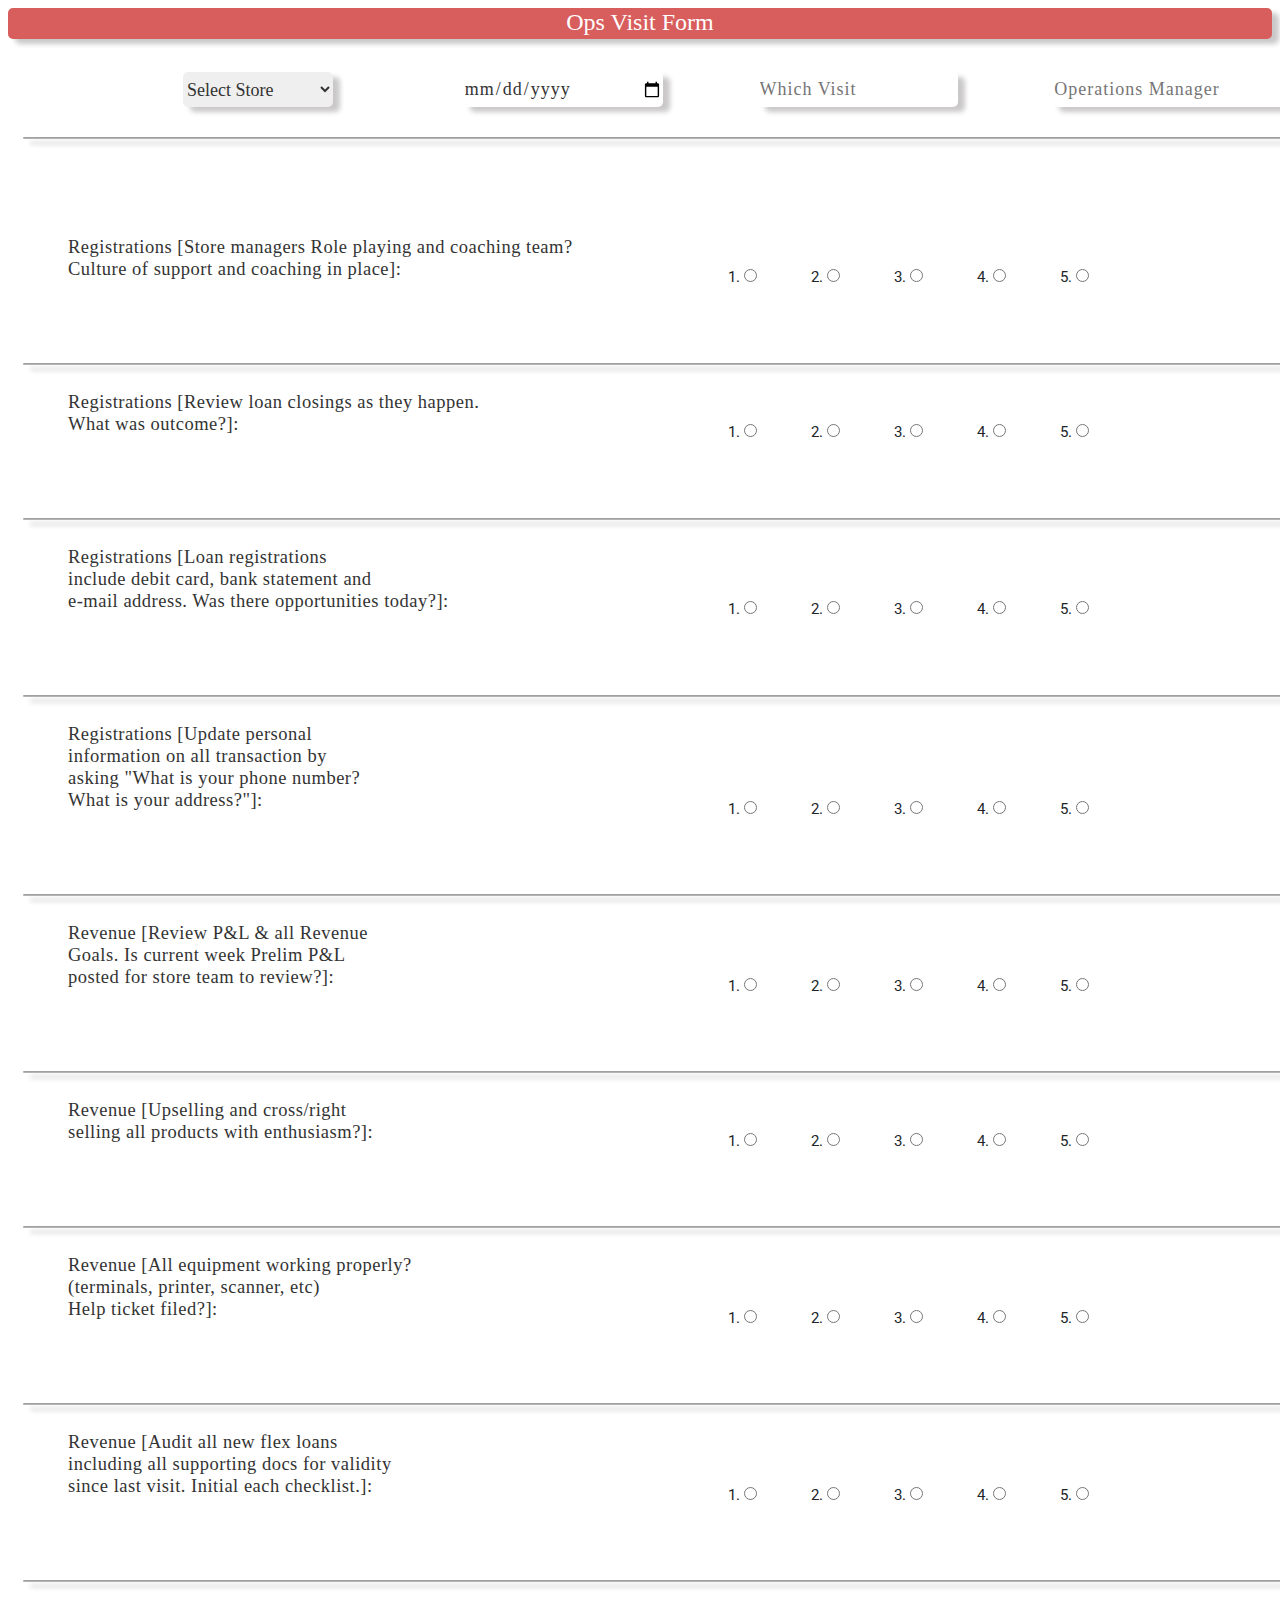
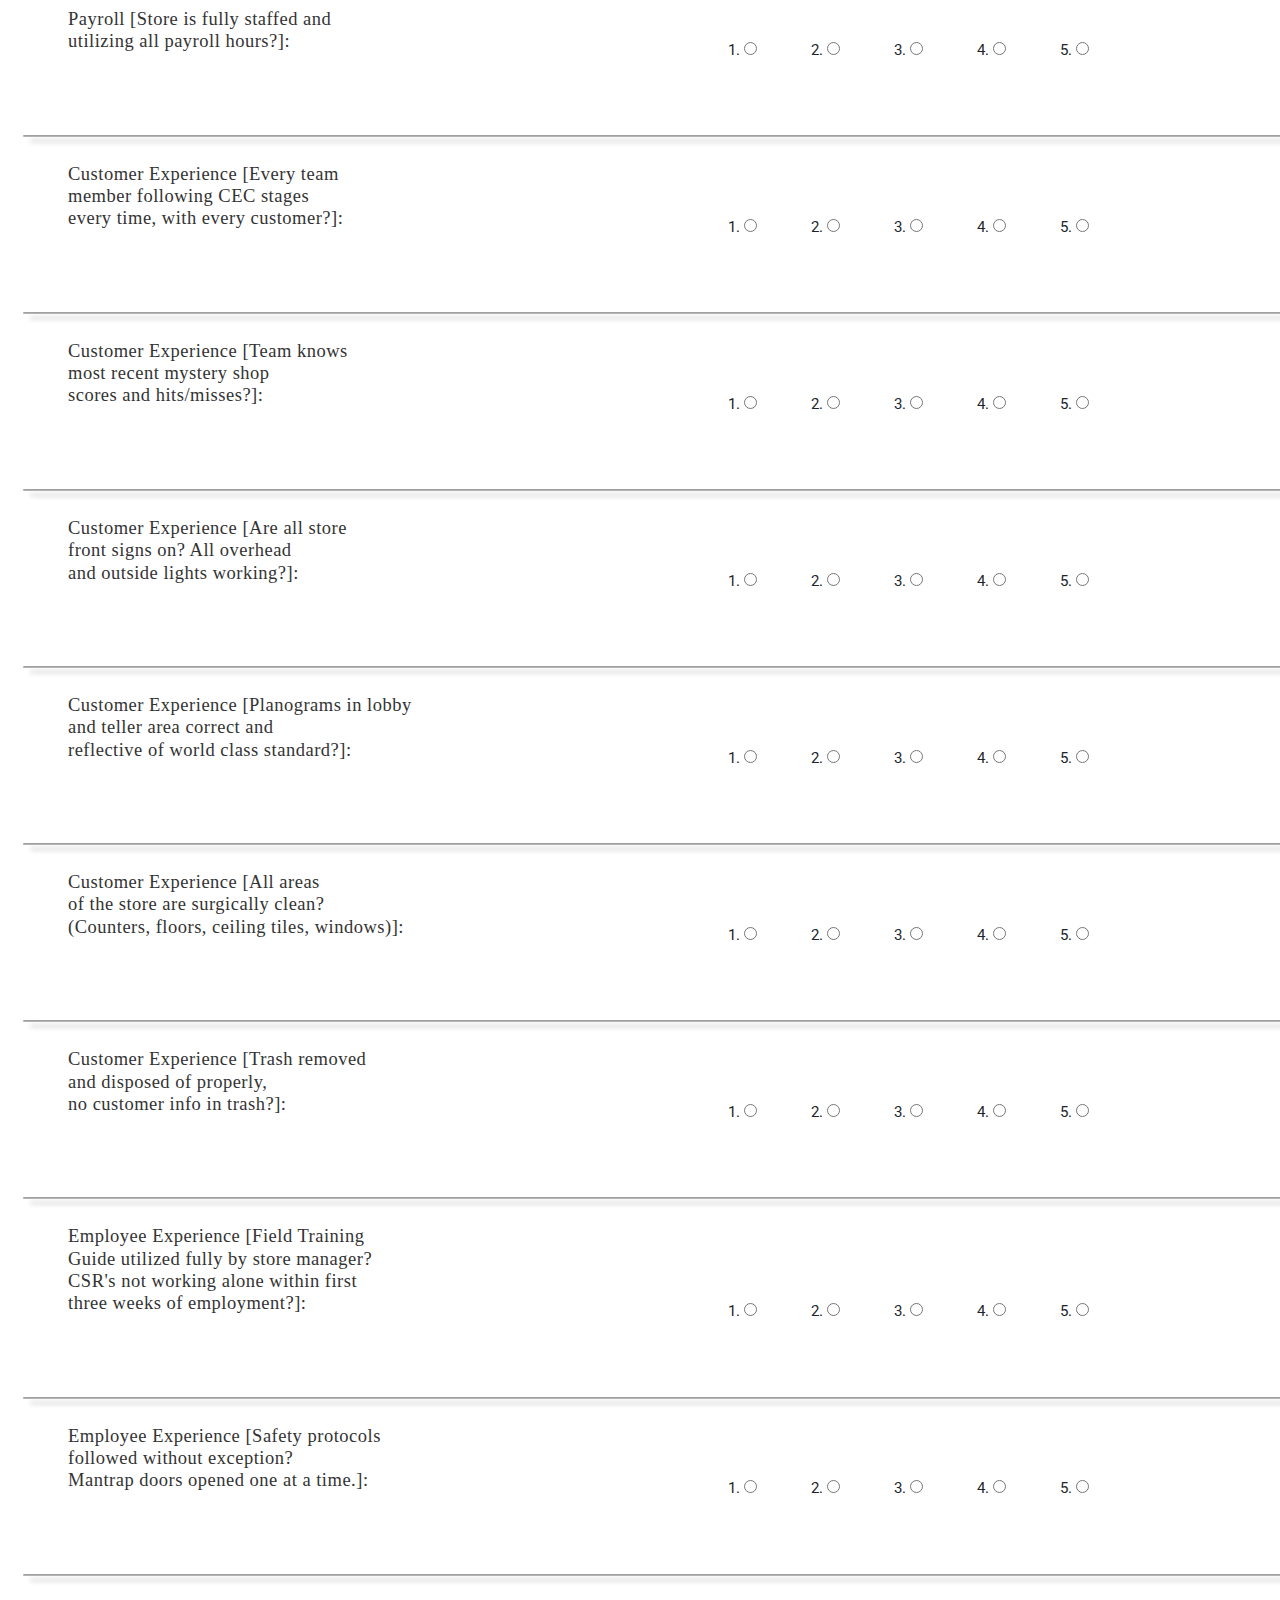
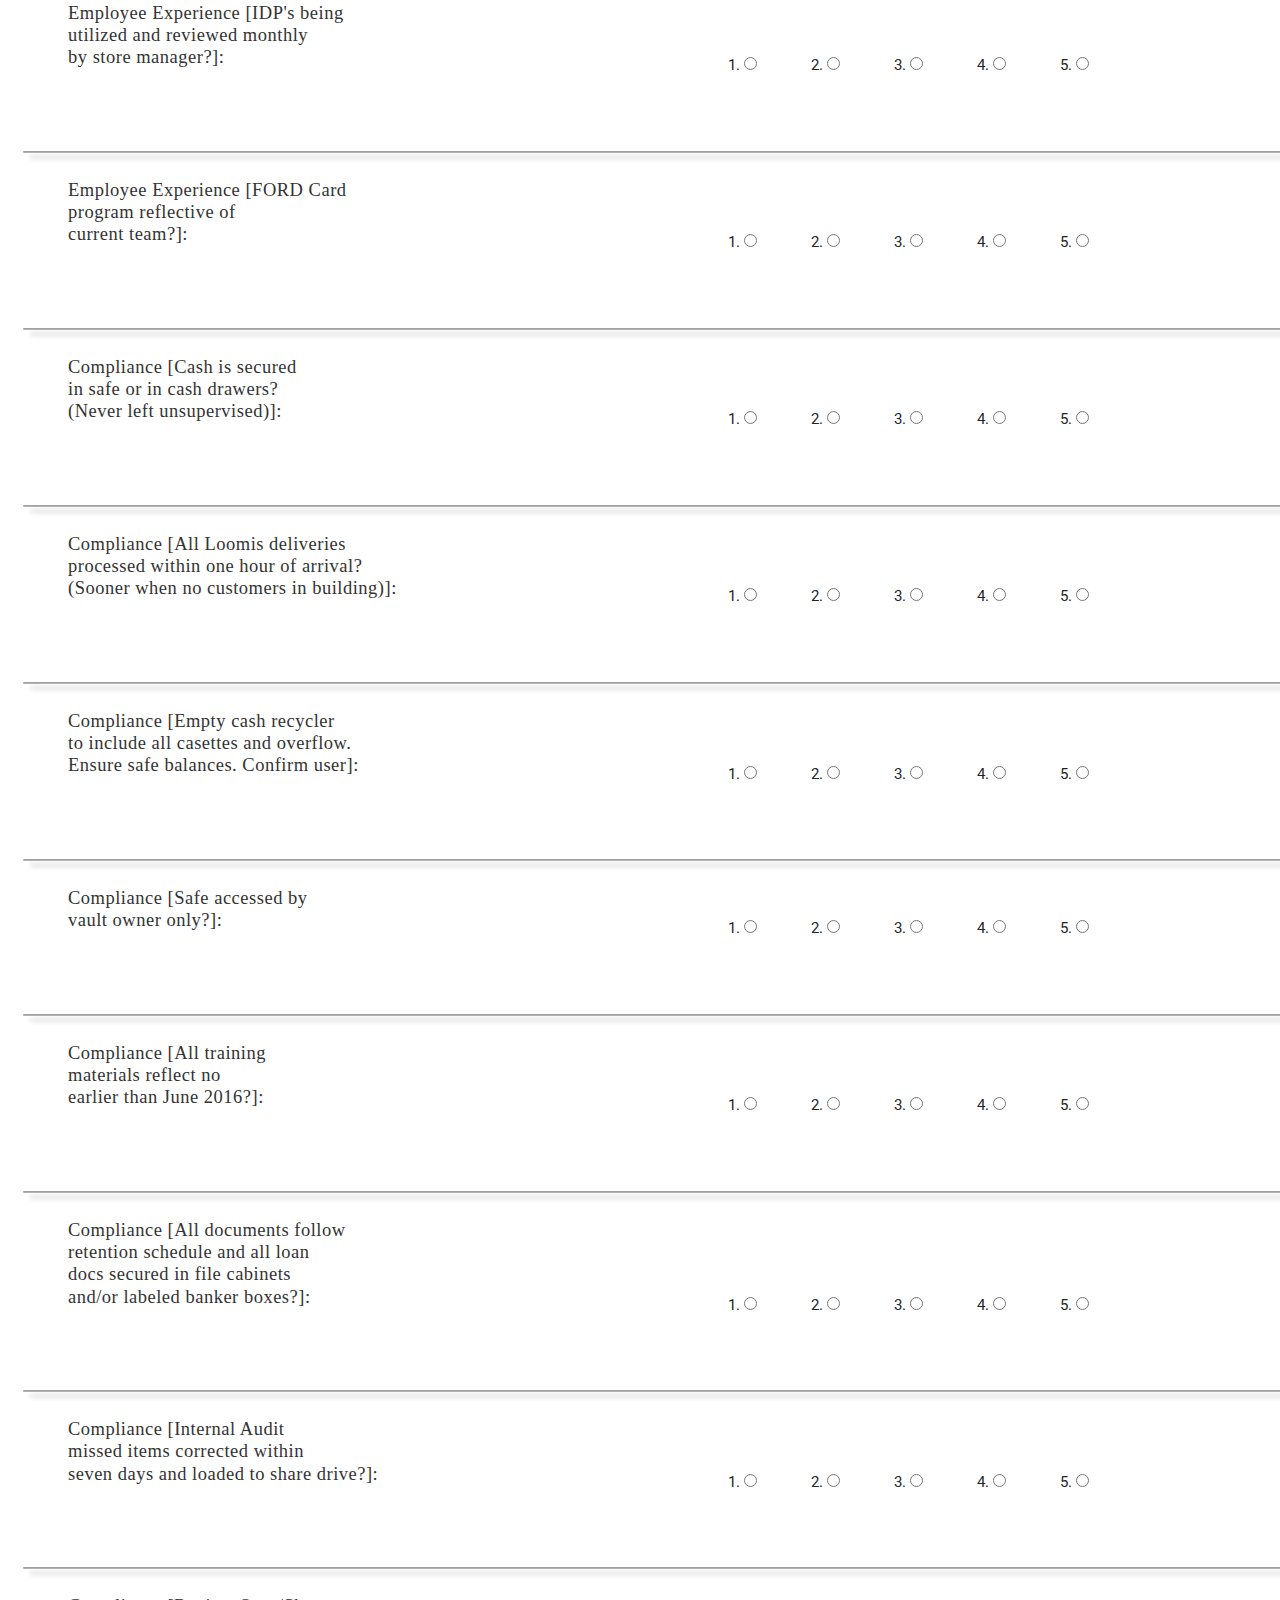
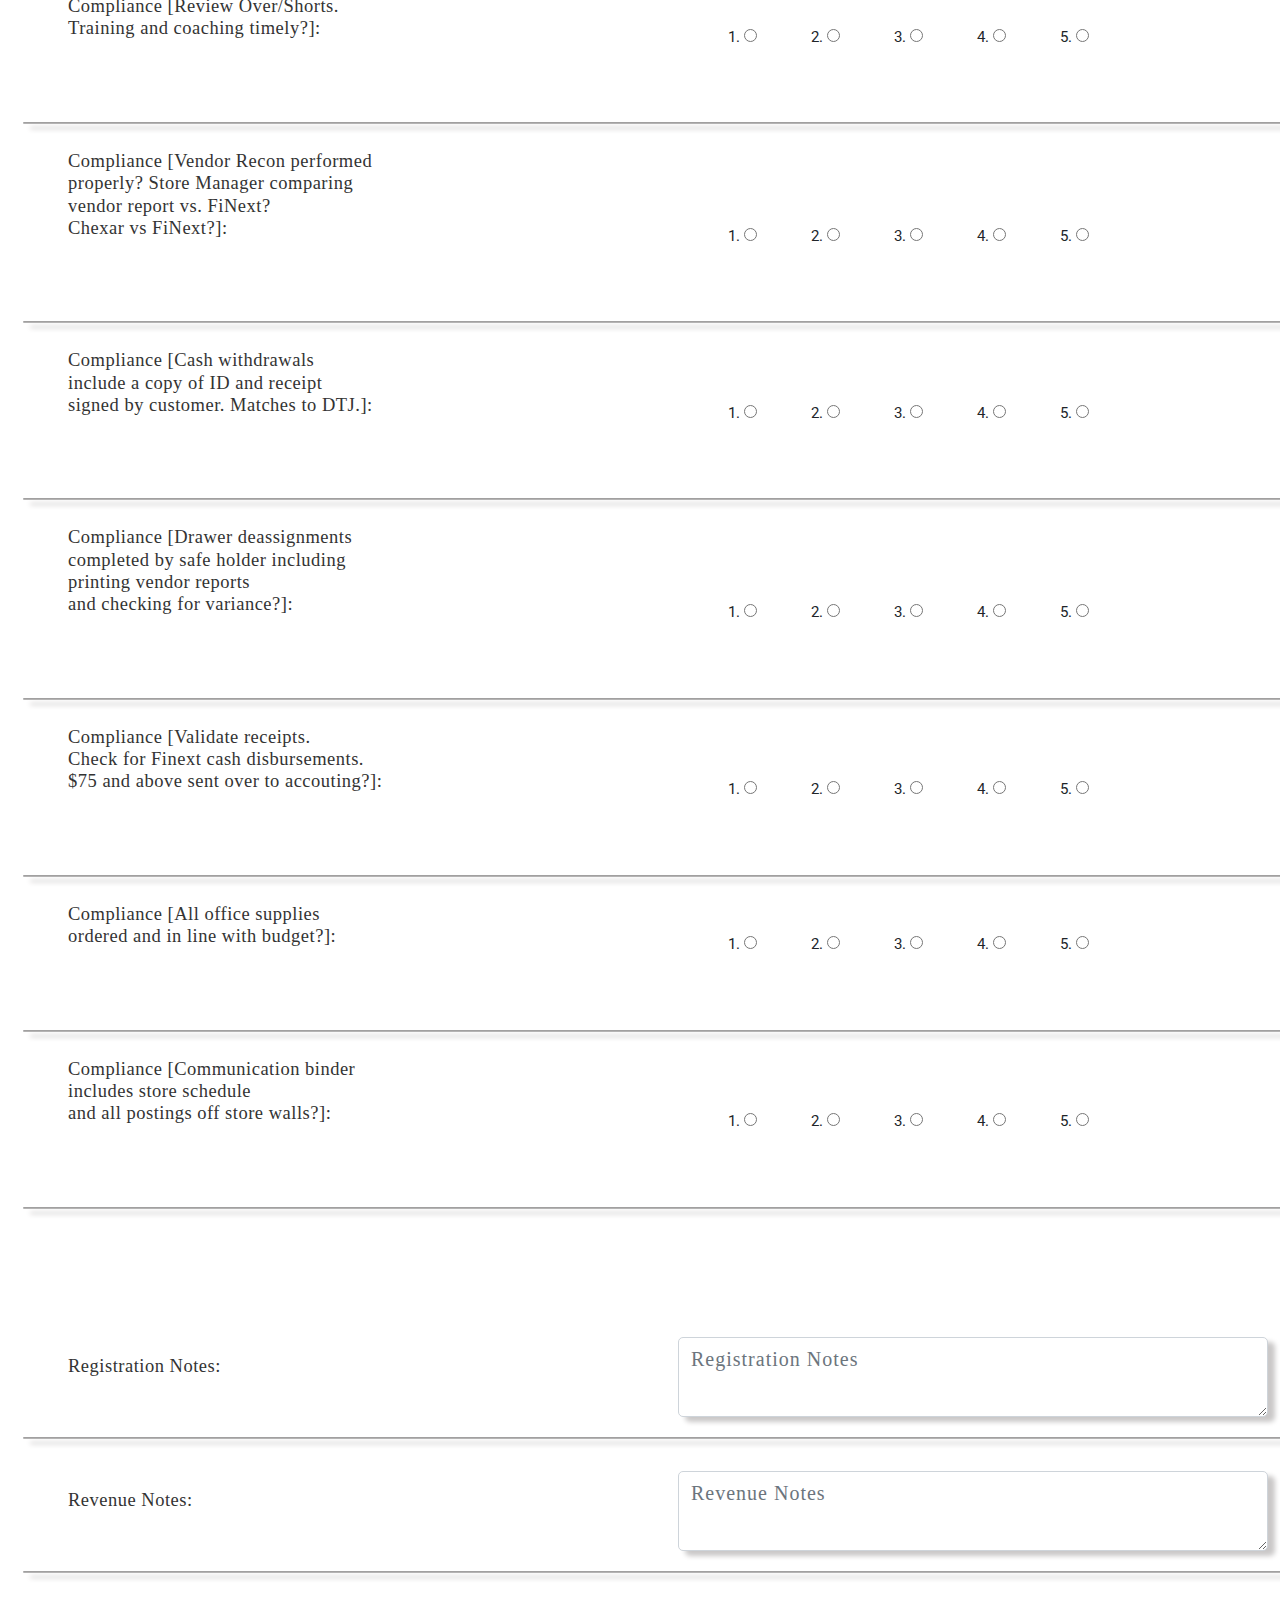
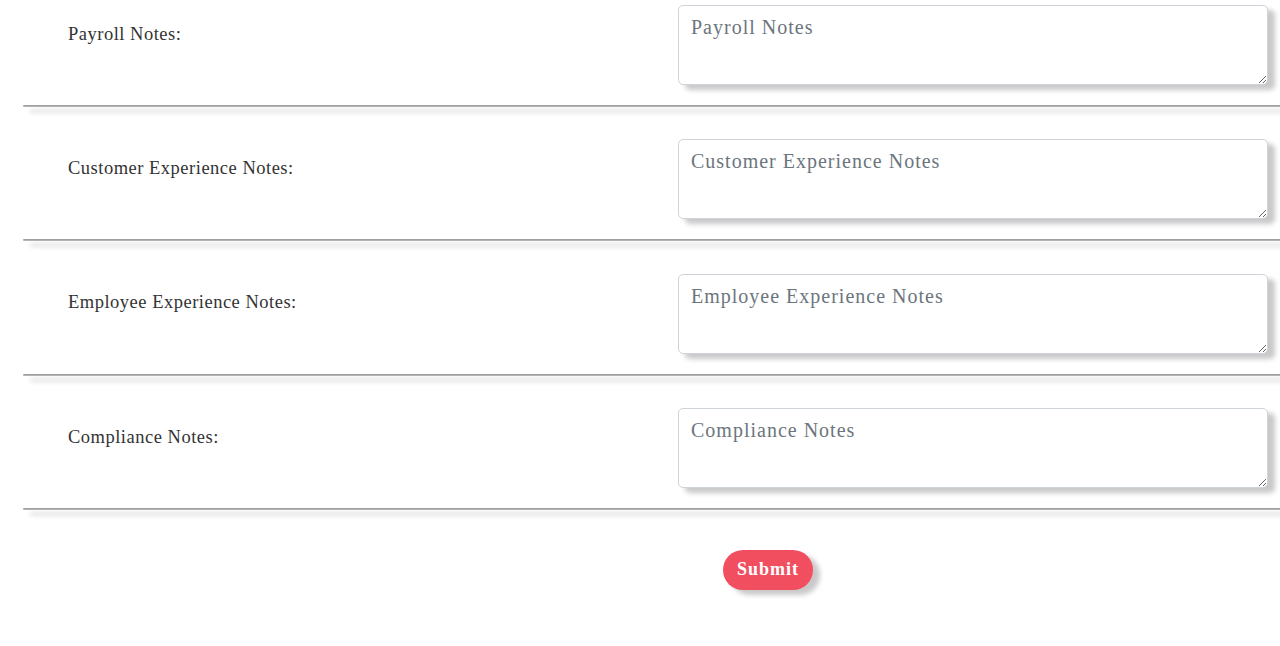
<file: opsVisit.html>
<!DOCTYPE html>
<html>

<head>
    <meta charset="utf-8" />
    <meta http-equiv="X-UA-Compatible" content="IE=edge" />
    <title>Ops Visit </title>
    <meta name="description" content="" />
    <meta name="viewport" content="width=device-width, initial-scale=1" />
    <meta name="robots" content="all,follow" />
    <!-- Bootstrap CSS-->
    <link rel="stylesheet" href="vendor/bootstrap/css/bootstrap.min.css" />
    <!-- Font Awesome CSS-->
    <link rel="stylesheet" href="vendor/font-awesome/css/font-awesome.min.css" />
    <!-- Google fonts - Roboto-->
    <link rel="stylesheet" href="https://fonts.googleapis.com/css?family=Roboto:300,400,700" />
    <!-- Bootstrap Select-->
    <link rel="stylesheet" href="vendor/bootstrap-select/css/bootstrap-select.min.css" />
    <!-- owl carousel-->
    <link rel="stylesheet" href="vendor/owl.carousel/assets/owl.carousel.css" />
    <link rel="stylesheet" href="vendor/owl.carousel/assets/owl.theme.default.css" />

    <!-- Custom stylesheet -->
    <link rel="stylesheet" href="css/opsStore.css" />
</head>

<body>
    <h1>Ops Visit Form</h1>

    <!-- section 0ne -->
    <div class="container contact-form">
        <div class="flex-container" id="startformOne">
            <div class="flex-child ">
                <div class="col-md-12">
                    <select id="store" required>
              <option value="None"> Select Store </option>
              <option value="1"> 1</option>
              <option value="2"> 2</option>
              <option value="3"> 3</option>
              <option value="4">4</option>
              <option value="5">5</option>
              <option value="6"> 6</option>
              <option value="7"> 7</option>
              <option value="8"> 8</option>
              <option value="9">9</option>
              <option value="10">10</option>
              <option value="11"> 11</option>
              <option value="12"> 12</option>
              <option value="13"> 13</option>
              <option value="14">14</option>
              <option value="15">15</option>
              <option value="16"> 16</option>
              <option value="17"> 17</option>
              <option value="18"> 18</option>
              <option value="19">19</option>
              <option value="20">20</option>
              <option value="21">21</option>
              <option value="22">22</option>
              <option value="23">23</option>
              <option value="24">24</option>
              <option value="25">25</option>
              <option value="26"> 26</option>
              <option value="27"> 27</option>
              <option value="28"> 28</option>
              <option value="29">29</option>
              <option value="30">30</option>
              <option value="31"> 31</option>
              <option value="32"> 32</option>
              <option value="33"> 33</option>
              <option value="34">34</option>
              <option value="35">35</option>
              <option value="36"> 36</option>
              <option value="37"> 37</option>
              <option value="38"> 38</option>
              <option value="39">39</option>
              <option value="40">40</option>
              <option value="41"> 41</option>
              <option value="42"> 42</option>
              <option value="43"> 43</option>
              <option value="44">44</option>
              <option value="45">45</option>
              <option value="46">46</option>
              <option value="47">47</option>
              <option value="48">48</option>
              <option value="49">49</option>
              <option value="50">50</option>
              <option value="51"> 51</option>
              <option value="52"> 52</option>
              <option value="53"> 53</option>
              <option value="54">54</option>
              <option value="55">55</option>
              <option value="56"> 56</option>
              <option value="57"> 57</option>
              <option value="8"> 58</option>
              <option value="9">59</option>
              <option value="60">60</option>
              <option value="61"> 61</option>
              <option value="62"> 62</option>
              <option value="63"> 63</option>
              <option value="64">64</option>
              <option value="65">65</option>
              <option value="66"> 66</option>
              <option value="67"> 67</option>
              <option value="68"> 68</option>
              <option value="69">69</option>
              <option value="70">70</option>
              <option value="71">71</option>
              <option value="72">72</option>
              <option value="73">73</option>
              <option value="74">74</option>
              <option value="75">75</option>
              <option value="76"> 76</option>
              <option value="77"> 77</option>
              <option value="78"> 78</option>
              <option value="79">79</option>
              <option value="80">80</option>
              <option value="81"> 81</option>
              <option value="82"> 82</option>
              <option value="83"> 83</option>
              <option value="84">84</option>
              <option value="85">85</option>
              <option value="86"> 86</option>
              <option value="87"> 87</option>
              <option value="88"> 88</option>
              <option value="89">89</option>
              <option value="90">90</option>
              <option value="91"> 91</option>
              <option value="92"> 92</option>
              <option value="93"> 93</option>
              <option value="94">94</option>
              <option value="95">95</option>
              <option value="96">96</option>
              <option value="97">97</option>
              <option value="98">98</option>
              <option value="99">99</option>
              <option value="100">100</option>
              <option value="100">101</option>
              <option value="100">102</option>
              <option value="100">103</option>
              <option value="100">104</option>
            </select>
                </div>
            </div>
            <div class="flex-child ">
                <input type="date" id="datepicker" data-date-format="DD MMMM YYYY" required/>
            </div>
            <div class="flex-child ">
                <input type="text" id="whichVisit" placeholder="Which Visit" required/>
            </div>

            <div class="flex-child ">
                <input type="text" id="OperationsManager" placeholder="Operations Manager" required/>
            </div>
        </div>
        <hr style=" width:1242%; margin-bottom: 15px;">
        <br><br><br>

    </div>
    </div>
    <!-- section two -->
    <div class="container contact-form">
        <div class="flex-container">
            <h2>Registrations [Store managers Role playing and coaching team? <br>Culture of support and coaching in place]:</h2>
            <div class="flex-child">


                <div id="inputnum">
                    <label for="StoreandCSR">1.</label>
                    <input type="radio" id="managersone" name="Registrations_managers" value="1">
                    <label for="StoreandCSR">2.</label>
                    <input type="radio" id="managerstwo" name="Registrations_managers" value="2">
                    <label for="StoreandCSR">3.</label>
                    <input type="radio" id="managersthree" name="Registrations_managers" value="3">
                    <label for="StoreandCSR">4.</label>
                    <input type="radio" id="managersfour" name="Registrations_managers" value="4">
                    <label for="StoreandCSR">5.</label>
                    <input type="radio" id="managersfive" name="Registrations_managers" value="5">
                </div>

                <hr>
            </div>
            <h2>Registrations [Review loan closings as they happen. <br>What was outcome?]:</h2>
            <div class="flex-child ">

                <div id="inputone">
                    <label for="StoreandCSR">1.</label>
                    <input type="radio" id="loanone" name="Registrations_loan" value="1">
                    <label for="StoreandCSR">2.</label>
                    <input type="radio" id="loantwo" name="Registrations_loan" value="2">
                    <label for="StoreandCSR">3.</label>
                    <input type="radio" id="loanthree" name="Registrations_loan" value="3">
                    <label for="StoreandCSR">4.</label>
                    <input type="radio" id="loanfour" name="Registrations_loan" value="4">
                    <label for="StoreandCSR">5.</label>
                    <input type="radio" id="loanfive" name="Registrations_loan" value="5">
                </div>

                <hr>
            </div>

            <h2>Registrations [Loan registrations<br> include debit card, bank statement and<br> e-mail address. Was there opportunities today?]:</h2>

            <div class="flex-child ">
                <div id="inputtwo">
                    <label for="StoreandCSR">1.</label>
                    <input type="radio" id="bankone" name="Registrations_bank" value="1">
                    <label for="StoreandCSR">2.</label>
                    <input type="radio" id="banktwo" name="Registrations_bank" value="2">
                    <label for="StoreandCSR">3.</label>
                    <input type="radio" id="bankthree" name="Registrations_bank" value="3">
                    <label for="StoreandCSR">4.</label>
                    <input type="radio" id="bankfour" name="Registrations_bank" value="4">
                    <label for="StoreandCSR">5.</label>
                    <input type="radio" id="bankfive" name="Registrations_bank" value="5">
                </div>

                <hr>

            </div>

            <h2>Registrations [Update personal <br>information on all transaction by<br> asking "What is your phone number?<br> What is your address?"]:</h2>

            <div class="flex-child ">
                <div id="inputthree">
                    <label for="StoreandCSR">1.</label>
                    <input type="radio" id="transactionone" name="Registrations_transaction" value="1">
                    <label for="StoreandCSR">2.</label>
                    <input type="radio" id="transactiontwo" name="Registrations_transaction" value="2">
                    <label for="StoreandCSR">3.</label>
                    <input type="radio" id="transactionthree" name="Registrations_transaction" value="3">
                    <label for="StoreandCSR">4.</label>
                    <input type="radio" id="transactionfour" name="Registrations_transaction" value="4">
                    <label for="StoreandCSR">5.</label>
                    <input type="radio" id="transactionfive" name="Registrations_transaction" value="5">
                </div>

                <hr>

            </div>

            <h2>Revenue [Review P&L & all Revenue<br> Goals. Is current week Prelim P&L<br> posted for store team to review?]:</h2>

            <div class="flex-child ">
                <div id="inputfour">
                    <label for="StoreandCSR">1.</label>
                    <input type="radio" id="P&Lone" name="Revenue_P&L" value="1">
                    <label for="StoreandCSR">2.</label>
                    <input type="radio" id="P&Ltwo" name="Revenue_P&L" value="2">
                    <label for="StoreandCSR">3.</label>
                    <input type="radio" id="P&Lthree" name="Revenue_P&L" value="3">
                    <label for="StoreandCSR">4.</label>
                    <input type="radio" id="P&Lfour" name="Revenue_P&L" value="4">
                    <label for="StoreandCSR">5.</label>
                    <input type="radio" id="P&Lfive" name="Revenue_P&L" value="5">
                </div>

                <hr>

            </div>

            <h2>Revenue [Upselling and cross/right <br>selling all products with enthusiasm?]:</h2>

            <div class="flex-child ">
                <div id="inputfive">
                    <label for="StoreandCSR">1.</label>
                    <input type="radio" id="Upsellingone" name="Revenue_Upselling" value="1">
                    <label for="StoreandCSR">2.</label>
                    <input type="radio" id="Upsellingtwo" name="Revenue_Upselling" value="2">
                    <label for="StoreandCSR">3.</label>
                    <input type="radio" id="Upsellingthree" name="Revenue_Upselling" value="3">
                    <label for="StoreandCSR">4.</label>
                    <input type="radio" id="Upsellingfour" name="Revenue_Upselling" value="4">
                    <label for="StoreandCSR">5.</label>
                    <input type="radio" id="Upsellingfive" name="Revenue_Upselling" value="5">
                </div>

                <hr>
            </div>

            <h2>Revenue [All equipment working properly? <br>(terminals, printer, scanner, etc)<br> Help ticket filed?]: </h2>

            <div class="flex-child ">
                <div id="inputsix">
                    <label for="StoreandCSR">1.</label>
                    <input type="radio" id="equipmentone" name="Revenue_equipment" value="1">
                    <label for="StoreandCSR">2.</label>
                    <input type="radio" id="equipmenttwo" name="Revenue_equipment" value="2">
                    <label for="StoreandCSR">3.</label>
                    <input type="radio" id="equipmentthree" name="Revenue_equipment" value="3">
                    <label for="StoreandCSR">4.</label>
                    <input type="radio" id="equipmentfour" name="Revenue_equipment" value="4">
                    <label for="StoreandCSR">5.</label>
                    <input type="radio" id="equipmentfive" name="Revenue_equipment" value="5">
                </div>

                <hr>
            </div>

            <h2>Revenue [Audit all new flex loans <br>including all supporting docs for validity<br> since last visit. Initial each checklist.]:</h2>

            <div class="flex-child ">
                <div id="inputseven">
                    <label for="StoreandCSR">1.</label>
                    <input type="radio" id="docsone" name="Revenue_docs" value="1">
                    <label for="StoreandCSR">2.</label>
                    <input type="radio" id="docstwo" name="Revenue_docs" value="2">
                    <label for="StoreandCSR">3.</label>
                    <input type="radio" id="docsthree" name="Revenue_docs" value="3">
                    <label for="StoreandCSR">4.</label>
                    <input type="radio" id="docsfour" name="Revenue_docs" value="4">
                    <label for="StoreandCSR">5.</label>
                    <input type="radio" id="docsfive" name="Revenue_docs" value="5">
                </div>

                <hr>
            </div>

            <h2>Payroll [Store is fully staffed and <br>utilizing all payroll hours?]:</h2>

            <div class="flex-child ">
                <div id="inputeight">
                    <label for="StoreandCSR">1.</label>
                    <input type="radio" id="Payrollone" name="Payroll" value="1">
                    <label for="StoreandCSR">2.</label>
                    <input type="radio" id="Payrolltwo" name="Payroll" value="2">
                    <label for="StoreandCSR">3.</label>
                    <input type="radio" id="Payrollthree" name="Payroll" value="3">
                    <label for="StoreandCSR">4.</label>
                    <input type="radio" id="Payrollfour" name="Payroll" value="4">
                    <label for="StoreandCSR">5.</label>
                    <input type="radio" id="Payrollfive" name="Payroll" value="5">
                </div>

                <hr>
            </div>

            <h2>Customer Experience [Every team<br> member following CEC stages <br>every time, with every customer?]:</h2>

            <div class="flex-child ">
                <div id="inputnine">
                    <label for="StoreandCSR">1.</label>
                    <input type="radio" id="CECone" name="Customer_CEC" value="1">
                    <label for="StoreandCSR">2.</label>
                    <input type="radio" id="CECtwo" name="Customer_CEC" value="2">
                    <label for="StoreandCSR">3.</label>
                    <input type="radio" id="CECthree" name="Customer_CEC" value="3">
                    <label for="StoreandCSR">4.</label>
                    <input type="radio" id="CECfour" name="Customer_CEC" value="4">
                    <label for="StoreandCSR">5.</label>
                    <input type="radio" id="CECfive" name="Customer_CEC" value="5">
                </div>

                <hr>
            </div>

            <h2>Customer Experience [Team knows<br> most recent mystery shop <br>scores and hits/misses?]:</h2>

            <div class="flex-child ">
                <div id="inputten">
                    <label for="StoreandCSR">1.</label>
                    <input type="radio" id="mysteryone" name="Customer_mystery" value="1">
                    <label for="StoreandCSR">2.</label>
                    <input type="radio" id="mysterytwo" name="Customer_mystery" value="2">
                    <label for="StoreandCSR">3.</label>
                    <input type="radio" id="mysterythree" name="Customer_mystery" value="3">
                    <label for="StoreandCSR">4.</label>
                    <input type="radio" id="mysteryfour" name="Customer_mystery" value="4">
                    <label for="StoreandCSR">5.</label>
                    <input type="radio" id="mysteryfive" name="Customer_mystery" value="5">
                </div>

                <hr>
            </div>

            <h2>Customer Experience [Are all store<br> front signs on? All overhead <br>and outside lights working?]:</h2>

            <div class="flex-child ">
                <div id="inputeleven">
                    <label for="StoreandCSR">1.</label>
                    <input type="radio" id="signsone" name="Customer_signs" value="1">
                    <label for="StoreandCSR">2.</label>
                    <input type="radio" id="signstwo" name="Customer_signs" value="2">
                    <label for="StoreandCSR">3.</label>
                    <input type="radio" id="signsthree" name="Customer_signs" value="3">
                    <label for="StoreandCSR">4.</label>
                    <input type="radio" id="signsfour" name="Customer_signs" value="4">
                    <label for="StoreandCSR">5.</label>
                    <input type="radio" id="signsfive" name="Customer_signs" value="5">
                </div>

                <hr>
            </div>

            <h2>Customer Experience [Planograms in lobby <br>and teller area correct and <br>reflective of world class standard?]:</h2>

            <div class="flex-child ">
                <div id="inputTwelve">
                    <label for="StoreandCSR">1.</label>
                    <input type="radio" id="lobbyone" name="Customer_lobby" value="1">
                    <label for="StoreandCSR">2.</label>
                    <input type="radio" id="lobbytwo" name="Customer_lobby" value="2">
                    <label for="StoreandCSR">3.</label>
                    <input type="radio" id="lobbythree" name="Customer_lobby" value="3">
                    <label for="StoreandCSR">4.</label>
                    <input type="radio" id="lobbyfour" name="Customer_lobby" value="4">
                    <label for="StoreandCSR">5.</label>
                    <input type="radio" id="lobbyfive" name="Customer_lobby" value="5">
                </div>

                <hr>
            </div>

            <h2>Customer Experience [All areas <br>of the store are surgically clean?<br> (Counters, floors, ceiling tiles, windows)]:</h2>

            <div class="flex-child ">
                <div id="inputThirteen">
                    <label for="StoreandCSR">1.</label>
                    <input type="radio" id="cleanone" name="Customer_clean" value="1">
                    <label for="StoreandCSR">2.</label>
                    <input type="radio" id="cleantwo" name="Customer_clean" value="2">
                    <label for="StoreandCSR">3.</label>
                    <input type="radio" id="cleanthree" name="Customer_clean" value="3">
                    <label for="StoreandCSR">4.</label>
                    <input type="radio" id="cleanfour" name="Customer_clean" value="4">
                    <label for="StoreandCSR">5.</label>
                    <input type="radio" id="cleanfive" name="Customer_clean" value="5">
                </div>

                <hr>
            </div>

            <h2>Customer Experience [Trash removed <br>and disposed of properly, <br>no customer info in trash?]:</h2>

            <div class="flex-child ">
                <div id="inputFourteen">
                    <label for="StoreandCSR">1.</label>
                    <input type="radio" id="Trashone" name="Customer_Trash" value="1">
                    <label for="StoreandCSR">2.</label>
                    <input type="radio" id="Trashtwo" name="Customer_Trash" value="2">
                    <label for="StoreandCSR">3.</label>
                    <input type="radio" id="Trashthree" name="Customer_Trash" value="3">
                    <label for="StoreandCSR">4.</label>
                    <input type="radio" id="Trashfour" name="Customer_Trash" value="4">
                    <label for="StoreandCSR">5.</label>
                    <input type="radio" id="Trashfive" name="Customer_Trash" value="5">
                </div>

                <hr>
            </div>

            <h2>Employee Experience [Field Training <br>Guide utilized fully by store manager? <br>CSR's not working alone within first <br>three weeks of employment?]:</h2>

            <div class="flex-child ">
                <div id="inputFifteen">
                    <label for="StoreandCSR">1.</label>
                    <input type="radio" id="Trainingone" name="Employee_Training" value="1">
                    <label for="StoreandCSR">2.</label>
                    <input type="radio" id="Trainingtwo" name="Employee_Training" value="2">
                    <label for="StoreandCSR">3.</label>
                    <input type="radio" id="Trainingthree" name="Employee_Training" value="3">
                    <label for="StoreandCSR">4.</label>
                    <input type="radio" id="Trainingfour" name="Employee_Training" value="4">
                    <label for="StoreandCSR">5.</label>
                    <input type="radio" id="Trainingfive" name="Employee_Training" value="5">
                </div>

                <hr>
            </div>

            <h2>Employee Experience [Safety protocols <br>followed without exception? <br>Mantrap doors opened one at a time.]:</h2>

            <div class="flex-child ">
                <div id="inputSixteen">
                    <label for="StoreandCSR">1.</label>
                    <input type="radio" id="Safetyone" name="Employee_Safety" value="1">
                    <label for="StoreandCSR">2.</label>
                    <input type="radio" id="Safetytwo" name="Employee_Safety" value="2">
                    <label for="StoreandCSR">3.</label>
                    <input type="radio" id="Safetythree" name="Employee_Safety" value="3">
                    <label for="StoreandCSR">4.</label>
                    <input type="radio" id="Safetyfour" name="Employee_Safety" value="4">
                    <label for="StoreandCSR">5.</label>
                    <input type="radio" id="Safetyfive" name="Employee_Safety" value="5">
                </div>

                <hr>
            </div>

            <h2>Employee Experience [IDP's being<br> utilized and reviewed monthly<br> by store manager?]:</h2>

            <div class="flex-child ">
                <div id="inputSeventeen">
                    <label for="StoreandCSR">1.</label>
                    <input type="radio" id="EmployeeIDPone" name="Employee_IDP" value="1">
                    <label for="StoreandCSR">2.</label>
                    <input type="radio" id="EmployeeIDPtwo" name="Employee_IDP" value="2">
                    <label for="StoreandCSR">3.</label>
                    <input type="radio" id="EmployeeIDPthree" name="Employee_IDP" value="3">
                    <label for="StoreandCSR">4.</label>
                    <input type="radio" id="EmployeeIDPfour" name="Employee_IDP" value="4">
                    <label for="StoreandCSR">5.</label>
                    <input type="radio" id="EmployeeIDPfive" name="Employee_IDP" value="5">
                </div>

                <hr>
            </div>

            <h2>Employee Experience [FORD Card<br> program reflective of <br>current team?]:</h2>

            <div class="flex-child ">
                <div id="inputEighteen">
                    <label for="StoreandCSR">1.</label>
                    <input type="radio" id="EmployeeFORDone" name="Employee_FORD" value="1">
                    <label for="StoreandCSR">2.</label>
                    <input type="radio" id="EmployeeFORDtwo" name="Employee_FORD" value="2">
                    <label for="StoreandCSR">3.</label>
                    <input type="radio" id="EmployeeFORDthree" name="Employee_FORD" value="3">
                    <label for="StoreandCSR">4.</label>
                    <input type="radio" id="EmployeeFORDfour" name="Employee_FORD" value="4">
                    <label for="StoreandCSR">5.</label>
                    <input type="radio" id="EmployeeFORDfive" name="Employee_FORD" value="5">
                </div>

                <hr>
            </div>

            <h2>Compliance [Cash is secured<br> in safe or in cash drawers?<br> (Never left unsupervised)]:</h2>

            <div class="flex-child ">
                <div id="inputNineteen">
                    <label for="StoreandCSR">1.</label>
                    <input type="radio" id="Compliancedrawersone" name="Compliance_drawers" value="1">
                    <label for="StoreandCSR">2.</label>
                    <input type="radio" id="Compliancedrawertwo" name="Compliance_drawers" value="2">
                    <label for="StoreandCSR">3.</label>
                    <input type="radio" id="Compliancedrawerthree" name="Compliance_drawers" value="3">
                    <label for="StoreandCSR">4.</label>
                    <input type="radio" id="Compliancedrawerfour" name="Compliance_drawers" value="4">
                    <label for="StoreandCSR">5.</label>
                    <input type="radio" id="Compliancedrawerfive" name="Compliance_drawers" value="5">
                </div>

                <hr>

            </div>

            <h2>Compliance [All Loomis deliveries<br> processed within one hour of arrival? <br>(Sooner when no customers in building)]:</h2>

            <div class="flex-child ">
                <div id="inputTwenty">
                    <label for="StoreandCSR">1.</label>
                    <input type="radio" id="ComplianceLoomisone" name="Compliance_Loomis" value="1">
                    <label for="StoreandCSR">2.</label>
                    <input type="radio" id="ComplianceLoomistwo" name="Compliance_Loomis" value="2">
                    <label for="StoreandCSR">3.</label>
                    <input type="radio" id="ComplianceLoomisthree" name="Compliance_Loomis" value="3">
                    <label for="StoreandCSR">4.</label>
                    <input type="radio" id="ComplianceLoomisfour" name="Compliance_Loomis" value="4">
                    <label for="StoreandCSR">5.</label>
                    <input type="radio" id="ComplianceLoomisfive" name="Compliance_Loomis" value="5">
                </div>

                <hr>
            </div>

            <h2>Compliance [Empty cash recycler<br> to include all casettes and overflow. <br>Ensure safe balances. Confirm user]: </h2>

            <div class="flex-child ">
                <div id="inputTwentyone">
                    <label for="StoreandCSR">1.</label>
                    <input type="radio" id="Compliancecashone" name="Compliance_cash" value="1">
                    <label for="StoreandCSR">2.</label>
                    <input type="radio" id="Compliancecashtwo" name="Compliance_cash" value="2">
                    <label for="StoreandCSR">3.</label>
                    <input type="radio" id="Compliancecashthree" name="Compliance_cash" value="3">
                    <label for="StoreandCSR">4.</label>
                    <input type="radio" id="Compliancecashfour" name="Compliance_cash" value="4">
                    <label for="StoreandCSR">5.</label>
                    <input type="radio" id="Compliancecashfive" name="Compliance_cash" value="5">
                </div>

                <hr>

            </div>

            <h2>Compliance [Safe accessed by <br>vault owner only?]:</h2>

            <div class="flex-child ">
                <div id="inputTwentytwo">
                    <label for="StoreandCSR">1.</label>
                    <input type="radio" id="ComplianceSafeone" name="Compliance_Safe" value="1">
                    <label for="StoreandCSR">2.</label>
                    <input type="radio" id="ComplianceSafetwo" name="Compliance_Safe" value="2">
                    <label for="StoreandCSR">3.</label>
                    <input type="radio" id="ComplianceSafethree" name="Compliance_Safe" value="3">
                    <label for="StoreandCSR">4.</label>
                    <input type="radio" id="ComplianceSafefour" name="Compliance_Safe" value="4">
                    <label for="StoreandCSR">5.</label>
                    <input type="radio" id="ComplianceSafefive" name="Compliance_Safe" value="5">
                </div>

                <hr>
            </div>

            <h2>Compliance [All training <br>materials reflect no <br>earlier than June 2016?]:</h2>

            <div class="flex-child ">
                <div id="inputTwentythree">
                    <label for="StoreandCSR">1.</label>
                    <input type="radio" id="ComplianceTrainingone" name="Compliance_training" value="1">
                    <label for="StoreandCSR">2.</label>
                    <input type="radio" id="ComplianceTrainingtwo" name="Compliance_training" value="2">
                    <label for="StoreandCSR">3.</label>
                    <input type="radio" id="ComplianceTrainingthree" name="Compliance_training" value="3">
                    <label for="StoreandCSR">4.</label>
                    <input type="radio" id="ComplianceTrainingfour" name="Compliance_training" value="4">
                    <label for="StoreandCSR">5.</label>
                    <input type="radio" id="ComplianceTrainingfive" name="Compliance_training" value="5">
                </div>

                <hr>
            </div>

            <h2>Compliance [All documents follow <br>retention schedule and all loan <br>docs secured in file cabinets<br> and/or labeled banker boxes?]:</h2>

            <div class="flex-child ">
                <div id="inputTwentyfour">
                    <label for="StoreandCSR">1.</label>
                    <input type="radio" id="ComplianceScheduleone" name="Compliance_schedule" value="1">
                    <label for="StoreandCSR">2.</label>
                    <input type="radio" id="ComplianceScheduletwo" name="Compliance_schedule" value="2">
                    <label for="StoreandCSR">3.</label>
                    <input type="radio" id="ComplianceSchedulethree" name="Compliance_schedule" value="3">
                    <label for="StoreandCSR">4.</label>
                    <input type="radio" id="ComplianceSchedulefour" name="Compliance_schedule" value="4">
                    <label for="StoreandCSR">5.</label>
                    <input type="radio" id="ComplianceSchedulefive" name="Compliance_schedule" value="5">
                </div>

                <hr>

            </div>

            <h2>Compliance [Internal Audit <br>missed items corrected within<br> seven days and loaded to share drive?]:</h2>

            <div class="flex-child ">
                <div id="inputTwentyfive">
                    <label for="StoreandCSR">1.</label>
                    <input type="radio" id="ComplianceAuditone" name="Compliance_Audit" value="1">
                    <label for="StoreandCSR">2.</label>
                    <input type="radio" id="ComplianceAudittwo" name="Compliance_Audit" value="2">
                    <label for="StoreandCSR">3.</label>
                    <input type="radio" id="ComplianceAuditthree" name="Compliance_Audit" value="3">
                    <label for="StoreandCSR">4.</label>
                    <input type="radio" id="ComplianceAuditfour" name="Compliance_Audit" value="4">
                    <label for="StoreandCSR">5.</label>
                    <input type="radio" id="ComplianceAuditfive" name="Compliance_Audit" value="5">
                </div>

                <hr>
            </div>

            <h2>Compliance [Review Over/Shorts.<br> Training and coaching timely?]:</h2>

            <div class="flex-child ">
                <div id="inputTwentysix">
                    <label for="StoreandCSR">1.</label>
                    <input type="radio" id="OverShortsone" name="Compliance_Over/Shorts" value="1">
                    <label for="StoreandCSR">2.</label>
                    <input type="radio" id="OverShorttwo" name="Compliance_Over/Shorts" value="2">
                    <label for="StoreandCSR">3.</label>
                    <input type="radio" id="OverShortthree" name="Compliance_Over/Shorts" value="3">
                    <label for="StoreandCSR">4.</label>
                    <input type="radio" id="OverShortfour" name="Compliance_Over/Shorts" value="4">
                    <label for="StoreandCSR">5.</label>
                    <input type="radio" id="OverShortfive" name="Compliance_Over/Shorts" value="5">
                </div>

                <hr>
            </div>

            <h2>Compliance [Vendor Recon performed<br> properly? Store Manager comparing<br> vendor report vs. FiNext? <br>Chexar vs FiNext?]:</h2>

            <div class="flex-child ">
                <div id="inputTwentyseven">
                    <label for="StoreandCSR">1.</label>
                    <input type="radio" id="Vendorone" name="Compliance_Vendor" value="1">
                    <label for="StoreandCSR">2.</label>
                    <input type="radio" id="Vendortwo" name="Compliance_Vendor" value="2">
                    <label for="StoreandCSR">3.</label>
                    <input type="radio" id="Vendorthree" name="Compliance_Vendor" value="3">
                    <label for="StoreandCSR">4.</label>
                    <input type="radio" id="Vendorfour" name="Compliance_Vendor" value="4">
                    <label for="StoreandCSR">5.</label>
                    <input type="radio" id="Vendorfive" name="Compliance_Vendor" value="5">
                </div>

                <hr>
            </div>

            <h2>Compliance [Cash withdrawals <br>include a copy of ID and receipt<br> signed by customer. Matches to DTJ.]:</h2>

            <div class="flex-child ">
                <div id="inputTwentyeight">
                    <label for="StoreandCSR">1.</label>
                    <input type="radio" id="CashWithdrawalsone" name="Compliance_Cash_withdrawals" value="1">
                    <label for="StoreandCSR">2.</label>
                    <input type="radio" id="CashWithdrawalstwo" name="Compliance_Cash_withdrawals" value="2">
                    <label for="StoreandCSR">3.</label>
                    <input type="radio" id="CashWithdrawalsthree" name="Compliance_Cash_withdrawals" value="3">
                    <label for="StoreandCSR">4.</label>
                    <input type="radio" id="CashWithdrawalsfour" name="Compliance_Cash_withdrawals" value="4">
                    <label for="StoreandCSR">5.</label>
                    <input type="radio" id="CashWithdrawalsfive" name="Compliance_Cash_withdrawals" value="5">
                </div>

                <hr>
            </div>

            <h2>Compliance [Drawer deassignments <br>completed by safe holder including<br> printing vendor reports <br>and checking for variance?]:</h2>

            <div class="flex-child ">
                <div id="inputTwentynine">
                    <label for="StoreandCSR">1.</label>
                    <input type="radio" id="Drawerone" name="Compliance_Drawer" value="1">
                    <label for="StoreandCSR">2.</label>
                    <input type="radio" id="Drawertwo" name="Compliance_Drawer" value="2">
                    <label for="StoreandCSR">3.</label>
                    <input type="radio" id="Drawerthree" name="Compliance_Drawer" value="3">
                    <label for="StoreandCSR">4.</label>
                    <input type="radio" id="Drawerfour" name="Compliance_Drawer" value="4">
                    <label for="StoreandCSR">5.</label>
                    <input type="radio" id="Drawerfive" name="Compliance_Drawer" value="5">
                </div>

                <hr>
            </div>

            <h2>Compliance [Validate receipts. <br>Check for Finext cash disbursements.<br> $75 and above sent over to accouting?]:</h2>

            <div class="flex-child ">
                <div id="inputThirty">
                    <label for="StoreandCSR">1.</label>
                    <input type="radio" id="Validateone" name="Compliance_Validate_receipts" value="1">
                    <label for="StoreandCSR">2.</label>
                    <input type="radio" id="Validatetwo" name="Compliance_Validate_receipts" value="2">
                    <label for="StoreandCSR">3.</label>
                    <input type="radio" id="Validatethree" name="Compliance_Validate_receipts" value="3">
                    <label for="StoreandCSR">4.</label>
                    <input type="radio" id="Validatefour" name="Compliance_Validate_receipts" value="4">
                    <label for="StoreandCSR">5.</label>
                    <input type="radio" id="Validatefive" name="Compliance_Validate_receipts" value="5">
                </div>

                <hr>
            </div>

            <h2>Compliance [All office supplies <br>ordered and in line with budget?]:</h2>

            <div class="flex-child ">
                <div id="inputThirtyone">
                    <label for="StoreandCSR">1.</label>
                    <input type="radio" id="suppliesone" name="Compliance_office_supplies" value="1">
                    <label for="StoreandCSR">2.</label>
                    <input type="radio" id="suppliestwo" name="Compliance_office_supplies" value="2">
                    <label for="StoreandCSR">3.</label>
                    <input type="radio" id="suppliesthree" name="Compliance_office_supplies" value="3">
                    <label for="StoreandCSR">4.</label>
                    <input type="radio" id="suppliesfour" name="Compliance_office_supplies" value="4">
                    <label for="StoreandCSR">5.</label>
                    <input type="radio" id="suppliesfive" name="Compliance_office_supplies" value="5">
                </div>

                <hr>
            </div>

            <h2>Compliance [Communication binder <br> includes store schedule <br>and all postings off store walls?]:</h2>
            <div class="flex-child ">

                <div id="inputThirtytwo">
                    <label for="StoreandCSR">1.</label>
                    <input type="radio" id="scheduleone" name="Compliance_store_schedule" value="1">
                    <label for="StoreandCSR">2.</label>
                    <input type="radio" id="scheduletwo" name="Compliance_store_schedule" value="2">
                    <label for="StoreandCSR">3.</label>
                    <input type="radio" id="schedulethree" name="Compliance_store_schedule" value="3">
                    <label for="StoreandCSR">4.</label>
                    <input type="radio" id="schedulefour" name="Compliance_store_schedule" value="4">
                    <label for="StoreandCSR">5.</label>
                    <input type="radio" id="schedulefive" name="Compliance_store_schedule" value="5">
                </div>

                <hr>

            </div>
        </div>
    </div>
    <br><br><br>
    <div id="result"></div>
    <br><br><br>
    <!-- section three -->
    <!-- <div class="container contact-form">
        <div class="flex-containerthree">

            <div class="flex-child ">
                <label>Customer Experience [Five E's of Employee Engagement Successfully Demonstrated : 	</label>
                <select class="form-control" id="employee" name="">
                        <option value="None"> Select  </option>
                                <option value="">Eye Contact</option>
                                <option value="">Ear to Ear Smile 😼 </option>
                                <option value="">Enthusiastic Greeting</option>
                                <option value="">Engage</option>
                                <option value="">Educate</option>
                              </select>
            </div>

            <div class="flex-child">
                <label>Employee Experience [CSR Recognition board includes monthly recognition refresh of Caught you doing something right cards.]	</label>
                <input class="form-control" id="inputnum" type="text" />
            </div>

            <div class="flex-child ">
                <label>Registrations [Consistently edit customer information including debit cards and EBV benefit discussions with customers.]	</label>
                <input class="form-control" id="inputnum" type="text" />
            </div>

            <div class="flex-child ">
                <label>Employee Experience [New Hire Orientation and Onboarding completed and meets deadlines.]	</label>
                <input class="form-control" id="inputnum" type="text" />
            </div>

            <div class="flex-child ">
                <label>Employee Experience [One on One completed weekly for all employees]	</label>
                <input class="form-control" id="inputnum" type="text" />
            </div>

            <div class="flex-child ">
                <label>Customer Experience [Review Online reviews do you have 5 star rating in Google? Is it current to the last 30 days? Is the team getting Facebook likes?]	</label>

                <input class="form-control" id="inputnum" type="text" />
            </div>

            <div class="flex-child ">
                <label>Customer Experience [Review Online reviews do you have 5 star rating on Yelp ? Is it current to the last 30 days? Is the team getting BBB review?]	</label>

                <input class="form-control" id="inputnum" type="text" />
            </div>
            <div class="flex-child ">
                <label>Registrations [Review EBV Sheet on drive for success]	</label>
                <input class="form-control" id="inputnum" type="text" />
            </div>

            <div class="flex-child ">
                <label>Employee Experience [Team meeting agenda, Using the correct format and are they being held weekly?]	</label>
                <input class="form-control" id="inputnum" type="text" />
            </div>
            <div class="flex-child ">
                <label>Customer Experience [Google and Yelp online reviews 4.5 rating or above?]	</label>
                <input class="form-control" id="inputnum" type="text" />
            </div>
            <div class="flex-child ">
                <label>Registrations [Online Inactives and Lead to Store calls made daily and LTS five minute contact goal achieved.]	</label>
                <input class="form-control" id="inputnum" type="text" />
            </div>

            <div class="flex-child ">
                <label>Customer Experience [Coaches guide for mystery shops complete within 7 days of shop notice?]	</label>
                <input class="form-control" id="inputnum" type="text" />
            </div>

            <div class="flex-child ">
                <label>Employee Experience [Manager schedule includes working every other Saturday and shifts of 8-6 Monday - Friday ]		</label>
                <input class="form-control" id="inputnum" type="text" />
            </div>

            <div class="flex-child ">
                <label>Registrations [Review Denials and NMI's for follow up and re-submission as necessary]		</label>
                <input class="form-control" id="inputnum" type="text" />
            </div>
            <div class="flex-child ">
                <label>Compliance [Empty cash recycler including all casettes and overflow cash is removed. ] </label>
                <input class="form-control" id="inputnum" type="text" />
            </div>

            <div class="flex-child ">
                <label>Compliance [Empty recycler of all casettes and overflow and ensure safe balances. Val]
                    </label>
                <input class="form-control" id="inputnum" type="text" />
            </div>



        </div>
    </div> -->
    <div class="container contact-form">
        <div class="flex-containerfour">

            <div class="flex-child">
                <h2>Registration Notes:</h2>

                <textarea name="txtMsg" class="form-control" id="msgone" placeholder="Registration Notes "></textarea>
                <hr>
            </div>
            <br>

            <div class="flex-child">
                <h2>Revenue Notes:</h2>

                <textarea name="txtMsg" class="form-control" id="msgtwo" placeholder="Revenue Notes"></textarea>
                <hr>
            </div>
            <br>

            <div class="flex-child">
                <h2>Payroll Notes:</h2>

                <textarea name="txtMsg" class="form-control" id="msgthree" placeholder="Payroll Notes"></textarea>
                <hr>
            </div>
            <br>

            <div class="flex-child">
                <h2>Customer Experience Notes:</h2>

                <textarea name="txtMsg" class="form-control" id="msgfour" placeholder="Customer Experience Notes"></textarea>
                <hr>
            </div>

            <br>
            <div class="flex-child">
                <h2>Employee Experience Notes:</h2>

                <textarea name="txtMsg" class="form-control" id="msgfive" placeholder="Employee Experience Notes"></textarea>
                <hr>
            </div>
            <br>


            <div class="flex-child">
                <h2>Compliance Notes:</h2>

                <textarea name="txtMsg" class="form-control" id="msgsix" placeholder="Compliance Notes"></textarea>
                <hr>
            </div>
            <br>


            <div class="flex-child">
                <input type="submit" name="btnSubmit" class="btnContact" value="Submit" onclick="displayRadioValue()" />
            </div>


        </div>
    </div>

    <br><br><br>
    <script type="text/Javascript">


    </script>
    <!-- Javascript files-->
    <script src="vendor/jquery/jquery.min.js"></script>
    <script src="vendor/popper.js/umd/popper.min.js"></script>
    <script src="vendor/bootstrap/js/bootstrap.min.js"></script>
    <script src="vendor/jquery.cookie/jquery.cookie.js"></script>
    <script src="vendor/waypoints/lib/jquery.waypoints.min.js"></script>
    <script src="vendor/jquery.counterup/jquery.counterup.min.js"></script>
    <script src="vendor/owl.carousel/owl.carousel.min.js"></script>
    <script src="vendor/owl.carousel2.thumbs/owl.carousel2.thumbs.min.js"></script>
    <script src="js/jquery.parallax-1.1.3.js"></script>
    <script src="vendor/bootstrap-select/js/bootstrap-select.min.js"></script>
    <script src="vendor/jquery.scrollto/jquery.scrollTo.min.js"></script>
    <script src="js/front.js"></script>
</body>

</html>
</file>
<file: css/style.css>
@import url(https://everythingfonts.com/font/face/0I2QRA8Tx3q_Wr3LvlRUIweF);
@import url(https://everythingfonts.com/font/face/PyGAqqG87kajXhnuxQYSxweF);
body {
    display: block;
    margin: 8px;
}

div {
    display: inline-block;
}

html {}

h1 {
    text-align: center;
    background-color: rgb(216, 93, 93);
    color: white;
    height: 30px;
    font-size: 25px;
    box-shadow: 7px 5px 5px rgb(202, 200, 200);
    border-radius: 5px;
    font-family: "goodtimesrg";
    font-size: 1.8 em;
}

h2 {
    display: block;
    font-size: 12px;
    margin-left: 35px;
    margin-bottom: 15px;
    font-family: "goodtimesrg";
    color: #333;
    letter-spacing: 0.5px;
}

hr {
    height: 1px;
    background: rgb(180, 179, 179);
    border-radius: 5px;
    box-shadow: 7px 5px 5px rgb(202, 200, 200);
}


/* top of form */

#startformOne {
    display: grid;
    grid-template-columns: repeat(4, 15%);
    grid-column-gap: 150px;
    /* margin-left: -145px; */
    margin-top: 25px;
    margin-bottom: 12px;
}

#startformTwo {
    display: grid;
    grid-template-columns: repeat(3, 15%);
    grid-column-gap: 150px;
    /* margin-left: -145px; */
    margin-top: 25px;
    margin-bottom: 12px;
}


/* store drop down */

#store {
    width: 150px;
    height: 35px;
    border-radius: 5px;
    box-shadow: 7px 5px 5px rgb(202, 200, 200);
    font-size: 12px;
    color: #333;
    font-family: "goodtimesrg";
    outline: 0;
    border: 0;
}


/* date picker */

#datepicker {
    width: 200px;
    height: 35px;
    border-radius: 5px;
    box-shadow: 7px 5px 5px rgb(202, 200, 200);
    font-size: 12px;
    color: #333;
    letter-spacing: 1px;
    font-family: "goodtimesrg";
    outline: 0;
    border: 0;
}


/* manager input box */

#OperationsManager {
    width: 250px;
    height: 35px;
    border-radius: 5px;
    box-shadow: 7px 5px 5px rgb(202, 200, 200);
    font-size: 12px;
    color: #333;
    letter-spacing: 1px;
    font-family: "goodtimesrg";
    outline: 0;
    border: 0;
}


/* Ops visit */

#whichVisit {
    width: 200px;
    height: 35px;
    border-radius: 5px;
    box-shadow: 7px 5px 5px rgb(202, 200, 200);
    font-size: 12px;
    color: #333;
    letter-spacing: 1px;
    font-family: "goodtimesrg";
    outline: 0;
    border: 0;
}


/* note boxes */

#msg,
#msgone,
#msgtwo,
#msgthree,
#msgfour,
#msgfive,
#msgsix,
#msgseven,
#msgeight,
#msgnine,
#msgten,
#msgeleven,
#msgTwelve,
#msgThirteen,
#msgFourteen,
#msgFifteen,
#msgSixteen,
#msgSeventeen,
#msgEighteen,
#msgNineteen,
#msgTwenty,
#msgTwentyone,
#msgTwentytwo,
#msgTwentythree,
#msgTwentyfour,
#msgTwentyfive,
#msgTwentysix,
#msgTwentyseven,
#msgTwentyeight,
#msgTwentynine,
#msgThirty,
#msgThirtyone,
#msgThirtytwo {
    width: 590px;
    height: 80px;
    border-radius: 5px;
    margin-left: 550px;
    margin-top: -50px;
    margin-bottom: 20px;
    align-items: center;
    box-shadow: 7px 5px 5px rgb(202, 200, 200);
    font-size: 12px;
    color: #333;
    letter-spacing: 1px;
    font-family: "goodtimesrg";
}

label {
    display: inline-block;
    margin-left: 50px;
    font-size: 15px;
    align-items: center;
}

input[type="checkbox" i] {
    background-color: initial;
    cursor: default;
    appearance: auto;
    box-sizing: border-box;
    margin: 3px 3px 3px 4px;
    padding: initial;
    border: initial;
}

input {
    -webkit-writing-mode: horizontal-tb !important;
    text-rendering: auto;
    color: -internal-light-dark(black, white);
    letter-spacing: normal;
    word-spacing: normal;
    text-transform: none;
    text-indent: 0px;
    text-shadow: none;
    text-align: start;
    -webkit-rtl-ordering: logical;
    align-items: center;
}

textarea {
    -webkit-writing-mode: horizontal-tb !important;
    text-rendering: auto;
    color: -internal-light-dark(black, white);
    letter-spacing: normal;
    word-spacing: normal;
    text-transform: none;
    text-indent: 0px;
    text-shadow: none;
    display: inline-block;
    text-align: start;
    appearance: auto;
    -webkit-rtl-ordering: logical;
    flex-direction: column;
    resize: auto;
    cursor: text;
    white-space: pre-wrap;
    overflow-wrap: break-word;
    column-count: initial !important;
    margin: 0em;
    border-width: 1px;
    border-style: solid;
    border-color: rgb(10, 10, 10);
    border-image: initial;
    padding: 2px;
}

.flex-child {
    flex: 1;
    margin-bottom: 14px;
    display: block;
}

.form-control {
    width: 275px;
    height: 30px;
    margin-left: 200px;
    outline: 0;
    display: block;
}


/* input number ops form */

#inputnum {
    display: inline-block;
    margin-left: 105px;
}

#inputone {
    display: inline-block;
    margin-left: 80.5px;
}

#inputtwo {
    display: inline-block;
    margin-left: 213px;
}

#inputthree {
    display: inline-block;
    margin-left: 193px;
}

#inputfour {
    display: inline-block;
    margin-left: 98px;
}

#inputfive {
    display: inline-block;
    margin-left: 55px;
}

#inputsix {
    display: inline-block;
    margin-left: 252px;
}

#inputseven {
    display: inline-block;
    margin-left: 75px;
}

#inputeight {
    display: inline-block;
    margin-left: 152px;
}

#inputnine {
    display: inline-block;
    margin-left: 105px;
}

#inputten {
    display: inline-block;
    margin-left: 189px;
}

#inputeleven {
    display: inline-block;
    margin-left: 152px;
}

#inputTwelve {
    display: inline-block;
    margin-left: 68px;
}

#inputThirteen {
    display: inline-block;
    margin-left: 40px;
}

#inputFourteen {
    display: inline-block;
    margin-left: 162px;
}

#inputFifteen {
    display: inline-block;
    margin-left: 148px;
}

#inputSixteen {
    display: inline-block;
    margin-left: 73px;
}

#inputSeventeen {
    display: inline-block;
    margin-left: 232px;
}

#inputEighteen {
    display: inline-block;
    margin-left: 272px;
}

#inputNineteen {
    display: inline-block;
    margin-left: 173px;
}

#inputTwenty {
    display: inline-block;
    margin-left: 52px;
}

#inputTwentyone {
    display: inline-block;
    margin-left: 78px;
}

#inputTwentytwo {
    display: inline-block;
    margin-left: 238px;
}

#inputTwentythree {
    display: inline-block;
    margin-left: 195px;
}

#inputTwentyfour {
    display: inline-block;
    margin-left: 128px;
}

#inputTwentyfive {
    display: inline-block;
    margin-left: 55px;
}

#inputTwentysix {
    display: inline-block;
    margin-left: 143px;
}

#inputTwentyseven {
    display: inline-block;
    margin-left: 245px;
}

#inputTwentyeight {
    display: inline-block;
    margin-left: 88px;
}

#inputTwentynine {
    display: inline-block;
    margin-left: 158px;
}

#inputThirty {
    display: inline-block;
    margin-left: 55px;
}

#inputThirtyone {
    display: inline-block;
    margin-left: 115px;
}

#inputThirtytwo {
    display: inline-block;
    margin-left: 95px;
}

.contact-form .btnContact {
    width: 90px;
    height: 40px;
    border: none;
    border-radius: 20px;
    text-align: center;
    background: #f14f5f;
    font-weight: 600;
    color: #fff;
    margin-left: 500px;
    box-shadow: 7px 5px 5px rgb(202, 200, 200);
    font-size: 1.2 em;
    letter-spacing: 1px;
    font-family: "irishgrowler";
}


/* director form btn*/

.contact-form .btnContacttwo {
    width: 90px;
    height: 40px;
    border: none;
    border-radius: 20px;
    background: #f14f5f;
    /* font-weight: 600; */
    text-align: center;
    color: #fff;
    margin-left: 500px;
    box-shadow: 7px 5px 5px rgb(202, 200, 200);
    font-size: 1.2 em;
    letter-spacing: 1px;
    font-family: "irishgrowler";
}
</file>
<file: css/director.css>
@import url(https://everythingfonts.com/font/face/z8vhkJc1Ocm9X1JCw_dkJgeF);
body {
    display: block;
    margin: 8px;
}

div {
    display: inline-block;
}

h1 {
    text-align: center;
    background-color: rgb(216, 93, 93);
    color: white;
    height: 31px;
    font-size: 24px;
    box-shadow: 7px 5px 5px rgb(202, 200, 200);
    border-radius: 5px;
    font-family: 'PlayfairDisplayRegular';
}

h2 {
    display: block;
    font-size: 18.5px;
    margin-left: 35px;
    margin-bottom: 15px;
    font-family: 'PlayfairDisplayRegular';
    color: #333;
    letter-spacing: 0.5px;
}

hr {
    height: 1px;
    background: rgb(180, 179, 179);
    border-radius: 5px;
    width: 1242%;
    box-shadow: 7px 5px 5px rgb(202, 200, 200);
}


/* top of form */

#startformTwo {
    display: grid;
    grid-template-columns: repeat(3, 15%);
    grid-column-gap: 70%;
    margin-left: 35%;
    margin-top: 25px;
    margin-bottom: 12px;
}


/* store drop down */

#store {
    width: 150px;
    height: 35px;
    border-radius: 5px;
    box-shadow: 7px 5px 5px rgb(202, 200, 200);
    font-size: 18px;
    color: #333;
    font-family: 'PlayfairDisplayRegular';
    outline: 0;
    border: 0;
}


/* date picker */

#datepicker {
    width: 200px;
    height: 35px;
    border-radius: 5px;
    box-shadow: 7px 5px 5px rgb(202, 200, 200);
    font-size: 18px;
    color: #333;
    letter-spacing: 1px;
    font-family: 'PlayfairDisplayRegular';
    outline: 0;
    border: 0;
}


/* manager input box */

#OperationsManager {
    width: 250px;
    height: 35px;
    border-radius: 5px;
    box-shadow: 7px 5px 5px rgb(202, 200, 200);
    font-size: 18px;
    color: #333;
    letter-spacing: 1px;
    font-family: 'PlayfairDisplayRegular';
    outline: 0;
    border: 0;
}


/* note boxes */

#msg,
#msgone,
#msgtwo,
#msgthree,
#msgfour,
#msgfive,
#msgsix,
#msgseven,
#msgeight,
#msgnine,
#msgten,
#msgeleven,
#msgTwelve,
#msgThirteen,
#msgFourteen,
#msgFifteen,
#msgSixteen,
#msgSeventeen,
#msgEighteen,
#msgNineteen,
#msgTwenty,
#msgTwentyone,
#msgTwentytwo,
#msgTwentythree,
#msgTwentyfour,
#msgTwentyfive,
#msgTwentysix,
#msgTwentyseven,
#msgTwentyeight,
#msgTwentynine,
#msgThirty,
#msgThirtyone,
#msgThirtytwo {
    width: 590px;
    height: 80px;
    border-radius: 5px;
    margin-left: 850px;
    margin-top: -50px;
    margin-bottom: 20px;
    align-items: center;
    box-shadow: 7px 5px 5px rgb(202, 200, 200);
    font-size: 20px;
    color: #333;
    letter-spacing: 1px;
    font-family: 'PlayfairDisplayRegular';
}

label {
    display: inline-block;
    margin-left: 50px;
    font-size: 15px;
    align-items: center;
}

textarea {
    -webkit-writing-mode: horizontal-tb !important;
    text-rendering: auto;
    color: -internal-light-dark(black, white);
    letter-spacing: normal;
    word-spacing: normal;
    text-transform: none;
    text-indent: 0px;
    text-shadow: none;
    display: inline-block;
    text-align: start;
    appearance: auto;
    -webkit-rtl-ordering: logical;
    flex-direction: column;
    resize: auto;
    cursor: text;
    white-space: pre-wrap;
    overflow-wrap: break-word;
    column-count: initial !important;
    margin: 0em;
    border-width: 1px;
    border-style: solid;
    border-color: rgb(102, 101, 101);
    border-image: initial;
    padding: 2px;
}

.flex-child {
    flex: 1;
    margin-bottom: 14px;
    display: block;
}

.form-control {
    width: 275px;
    height: 30px;
    margin-left: 200px;
    outline: 0;
    display: block;
}


/* director form btn*/

.contact-form .btnContact {
    width: 90px;
    height: 40px;
    border: none;
    border-radius: 20px;
    text-align: center;
    background: #f14f5f;
    font-weight: 600;
    color: #fff;
    float: left;
    margin-left: 700px;
    box-shadow: 7px 5px 5px rgb(202, 200, 200);
    font-size: 18px;
    letter-spacing: 1px;
    font-family: 'PlayfairDisplayRegular';
}
</file>
<file: css/opsStore.css>
@import url(https://everythingfonts.com/font/face/z8vhkJc1Ocm9X1JCw_dkJgeF);
body {
    display: block;
    margin: 8px;
}

div {
    display: inline-block;
}

h1 {
    text-align: center;
    background-color: rgb(216, 93, 93);
    color: white;
    height: 31px;
    font-size: 24px;
    box-shadow: 7px 5px 5px rgb(202, 200, 200);
    border-radius: 5px;
    font-family: "PlayfairDisplayRegular";
}

h2 {
    display: block;
    padding: 10px;
    font-size: 18.5px;
    margin-left: 35px;
    margin-bottom: -25px;
    font-family: "PlayfairDisplayRegular";
    color: #333;
    letter-spacing: 0.5px;
}

hr {
    height: 1px;
    background: rgb(180, 179, 179);
    border-radius: 5px;
    width: 1242%;
    box-shadow: 7px 5px 5px rgb(202, 200, 200);
}


/* top of form */

#startformOne {
    display: grid;
    grid-template-columns: repeat(4, 15%);
    grid-column-gap: 150px;
    margin-left: 145px;
    margin-top: 25px;
    margin-bottom: 12px;
}


/* store drop down */

#store {
    width: 150px;
    height: 35px;
    border-radius: 5px;
    box-shadow: 7px 5px 5px rgb(202, 200, 200);
    font-size: 18px;
    color: #333;
    font-family: "PlayfairDisplayRegular";
    outline: 0;
    border: 0;
}


/* date picker */

#datepicker {
    width: 200px;
    height: 35px;
    border-radius: 5px;
    box-shadow: 7px 5px 5px rgb(202, 200, 200);
    font-size: 18px;
    color: #333;
    letter-spacing: 1px;
    font-family: "PlayfairDisplayRegular";
    outline: 0;
    border: 0;
}


/* manager input box */

#OperationsManager {
    width: 250px;
    height: 35px;
    border-radius: 5px;
    box-shadow: 7px 5px 5px rgb(202, 200, 200);
    font-size: 18px;
    color: #333;
    letter-spacing: 1px;
    font-family: "PlayfairDisplayRegular";
    outline: 0;
    border: 0;
}


/* Ops visit */

#whichVisit {
    width: 200px;
    height: 35px;
    border-radius: 5px;
    box-shadow: 7px 5px 5px rgb(202, 200, 200);
    font-size: 18px;
    color: #333;
    letter-spacing: 1px;
    font-family: "PlayfairDisplayRegular";
    outline: 0;
    border: 0;
}


/* note boxes */

#msg,
#msgone,
#msgtwo,
#msgthree,
#msgfour,
#msgfive,
#msgsix,
#msgseven,
#msgeight,
#msgnine,
#msgten,
#msgeleven,
#msgTwelve,
#msgThirteen,
#msgFourteen,
#msgFifteen,
#msgSixteen,
#msgSeventeen,
#msgEighteen,
#msgNineteen,
#msgTwenty,
#msgTwentyone,
#msgTwentytwo,
#msgTwentythree,
#msgTwentyfour,
#msgTwentyfive,
#msgTwentysix,
#msgTwentyseven,
#msgTwentyeight,
#msgTwentynine,
#msgThirty,
#msgThirtyone,
#msgThirtytwo {
    width: 590px;
    height: 80px;
    border-radius: 5px;
    margin-left: 655px;
    margin-top: -50px;
    margin-bottom: 20px;
    align-items: center;
    box-shadow: 7px 5px 5px rgb(202, 200, 200);
    font-size: 20px;
    color: #333;
    letter-spacing: 1px;
    font-family: "PlayfairDisplayRegular";
}

label {
    display: inline-block;
    margin-left: 50px;
    font-size: 15px;
    align-items: center;
}

textarea {
    -webkit-writing-mode: horizontal-tb !important;
    text-rendering: auto;
    color: -internal-light-dark(black, white);
    letter-spacing: normal;
    word-spacing: normal;
    text-transform: none;
    text-indent: 0px;
    text-shadow: none;
    display: inline-block;
    text-align: start;
    appearance: auto;
    -webkit-rtl-ordering: logical;
    flex-direction: column;
    resize: auto;
    cursor: text;
    white-space: pre-wrap;
    overflow-wrap: break-word;
    column-count: initial !important;
    margin: 0em;
    border-width: 1px;
    border-style: solid;
    border-color: rgb(102, 101, 101);
    border-image: initial;
    padding: 2px;
}

.flex-child {
    flex: 1;
    margin-bottom: 14px;
    display: block;
}

.form-control {
    width: 275px;
    height: 30px;
    margin-left: 200px;
    outline: 0;
    display: block;
}


/* input number ops form */

#inputnum,
#inputone,
#inputtwo,
#inputthree,
#inputfour,
#inputfive,
#inputsix,
#inputseven,
#inputeight,
#inputnine,
#inputten,
#inputeleven,
#inputTwelve,
#inputThirteen,
#inputFourteen,
#inputFifteen,
#inputSixteen,
#inputSeventeen,
#inputEighteen,
#inputNineteen,
#inputTwenty,
#inputTwentyone,
#inputTwentytwo,
#inputTwentythree,
#inputTwentyfour,
#inputTwentyfive,
#inputTwentysix,
#inputTwentyseven,
#inputTwentyeight,
#inputTwentynine,
#inputThirty,
#inputThirtyone,
#inputThirtytwo {
    display: inline-block;
    margin-left: 655px;
    margin-bottom: 50px;
}

.contact-form .btnContact {
    width: 90px;
    height: 40px;
    border: none;
    border-radius: 20px;
    text-align: center;
    background: #f14f5f;
    font-weight: 600;
    color: #fff;
    float: left;
    margin-left: 700px;
    box-shadow: 7px 5px 5px rgb(202, 200, 200);
    font-size: 18px;
    letter-spacing: 1px;
    font-family: "PlayfairDisplayRegular";
}
</file>
